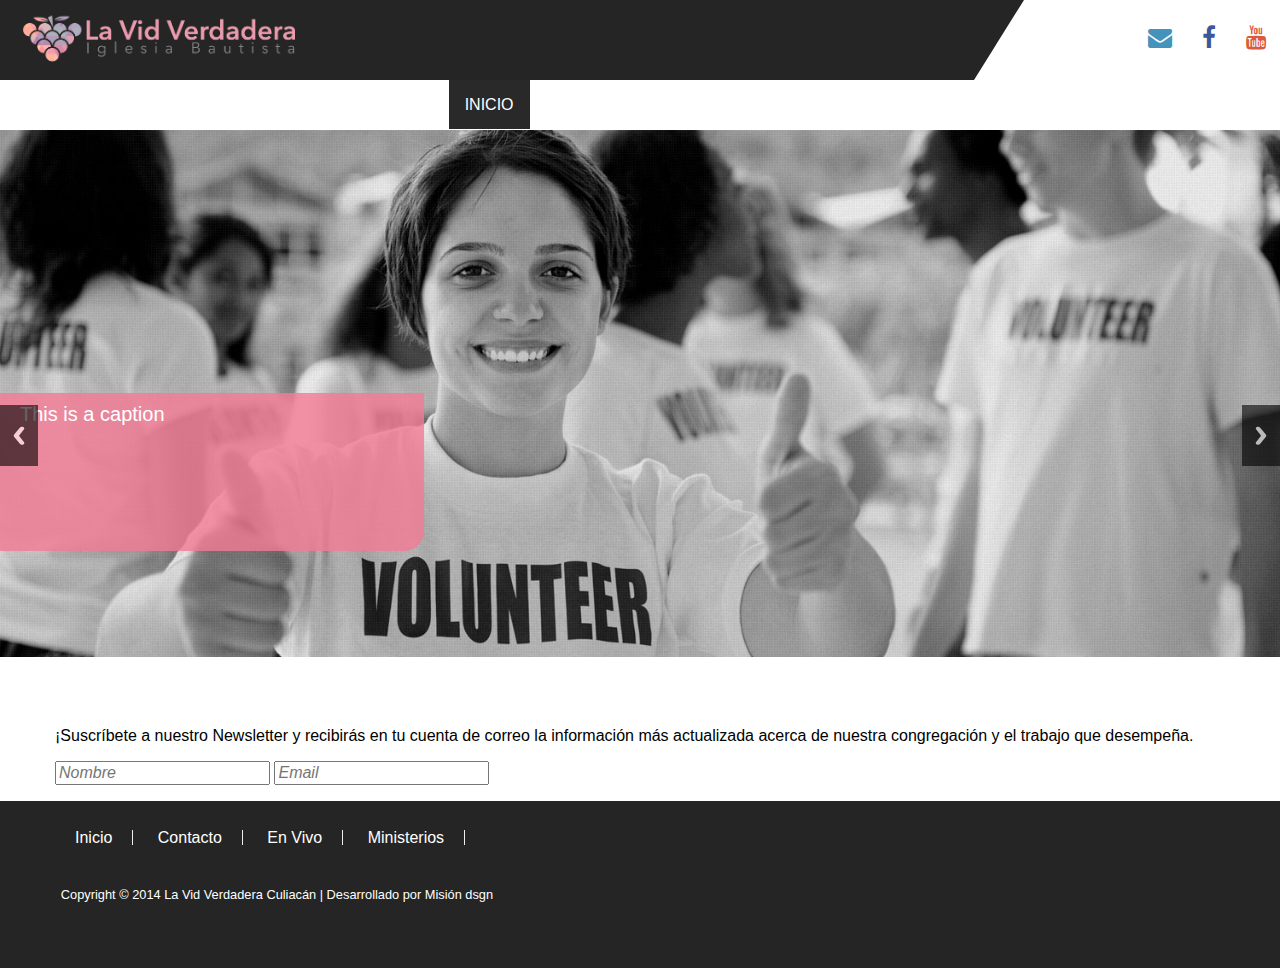
<file: index.html>
<html>
<head lang="es">
	<meta charset="utf-8" />
	<title>La Vid Verdadera Culiacán</title>
	<meta name="viewport" content="width=device-width, initial-scale=1, user-scalable=no"
	<link rel="shortcut icon" href="img/favicon.ico" />
	<link rel="stylesheet" href="css/normalize.css" />
	<link rel="stylesheet" type="text/css" href="css/estilo2015.css">
	<link href="//netdna.bootstrapcdn.com/font-awesome/4.0.3/css/font-awesome.css" rel="stylesheet">
	<link rel="stylesheet" href="css/font-awesome/css/font-awesome.min.css">
	<script src="http://ajax.googleapis.com/ajax/libs/jquery/1.8.3/jquery.min.js"></script>
  	<script src="js/responsiveslides.min.js"></script>
  	<script>
    	$(function () { 

      	$("#slider4").responsiveSlides({
        	auto: true,
        	pager: false,
        	nav: true,
        	speed: 700,
        	namespace: "callbacks",
        	before: function () {
          	$('.events').append("<li>before event fired.</li>");
        	},
        	after: function () {
          	$('.events').append("<li>after event fired.</li>");
        	}
      	});

    	});
  </script>
</head>
<body>
	<header>
		<section id="logo">
			<a href="#"><img src="img/logo.png"></a>
		</section>
		<section id="redes_header">
			<section id="contenedor_redes">
				<a href="#"><i class="fa fa-envelope correo"></i><span></span></a>
      			<a href="#"><i class="fa fa-facebook facebook"></i><span></span></a>
      			<a href="#"><i class="fa fa-youtube youtube"></i><span></span></a>
      		</section>
		</section>
	</header>
	<nav>
		<ul>
			<li><a href="index.html" class="activo">INICIO</a></li>
			<li><a href="contacto.html">CONTATO</a></li>
			<li><a href="#">EN VIVO</a></li>
			<li><a href="#">MINISTERIOS</a></li>
		</ul>
	</nav>
	<section id="slide">
		<div class="callbacks_container">
      		<ul class="rslides" id="slider4">
        		<li>
          			<img src="img/1.jpg" alt="">
					<p class="caption">This is a caption</p>
        		</li>
       			<li>
          			<img src="img/2.jpg" alt="">
          			<p class="caption">This is another caption</p>
        		</li>
        		<li>
          			<img src="img/3.jpg" alt="">
          			<p class="caption">The third caption</p>
        		</li>
        		<li>
        			<img src="img/4.jpg" alt="">
					<p class="caption">En otras noticias</p>
				</li>
      		</ul>
    	</div>
	</section>
	<section id="suscribete" class="contenido">
		<h3>NewsLetter</h3>
		<p>¡Suscríbete a nuestro Newsletter y recibirás en tu cuenta de correo la información más actualizada acerca de nuestra congregación y el trabajo que desempeña.</p>
		<form action="">
			 <input name="nombre" id="" type="text" class="" placeholder="Nombre"/>
			 <input name="email"  id="" type="text" class="" placeholder="Email"/>
		</form>
	</section>
	<footer>
		<section id="footer_nav">
			<section class="contenido">
				<ul>
					<li><a href="index.html">Inicio</a></li>
					<li><a href="contacto.html">Contacto</a></li>
					<li><a href="#">En Vivo</a></li>
					<li><a href="#">Ministerios</a></li>
				</ul>
				<p class="copyright">Copyright © 2014 La Vid Verdadera Culiacán | Desarrollado por <a href="#">Misión dsgn</a></p>
			</section>
		</section>
	</footer>

</body>
</html>
</file>
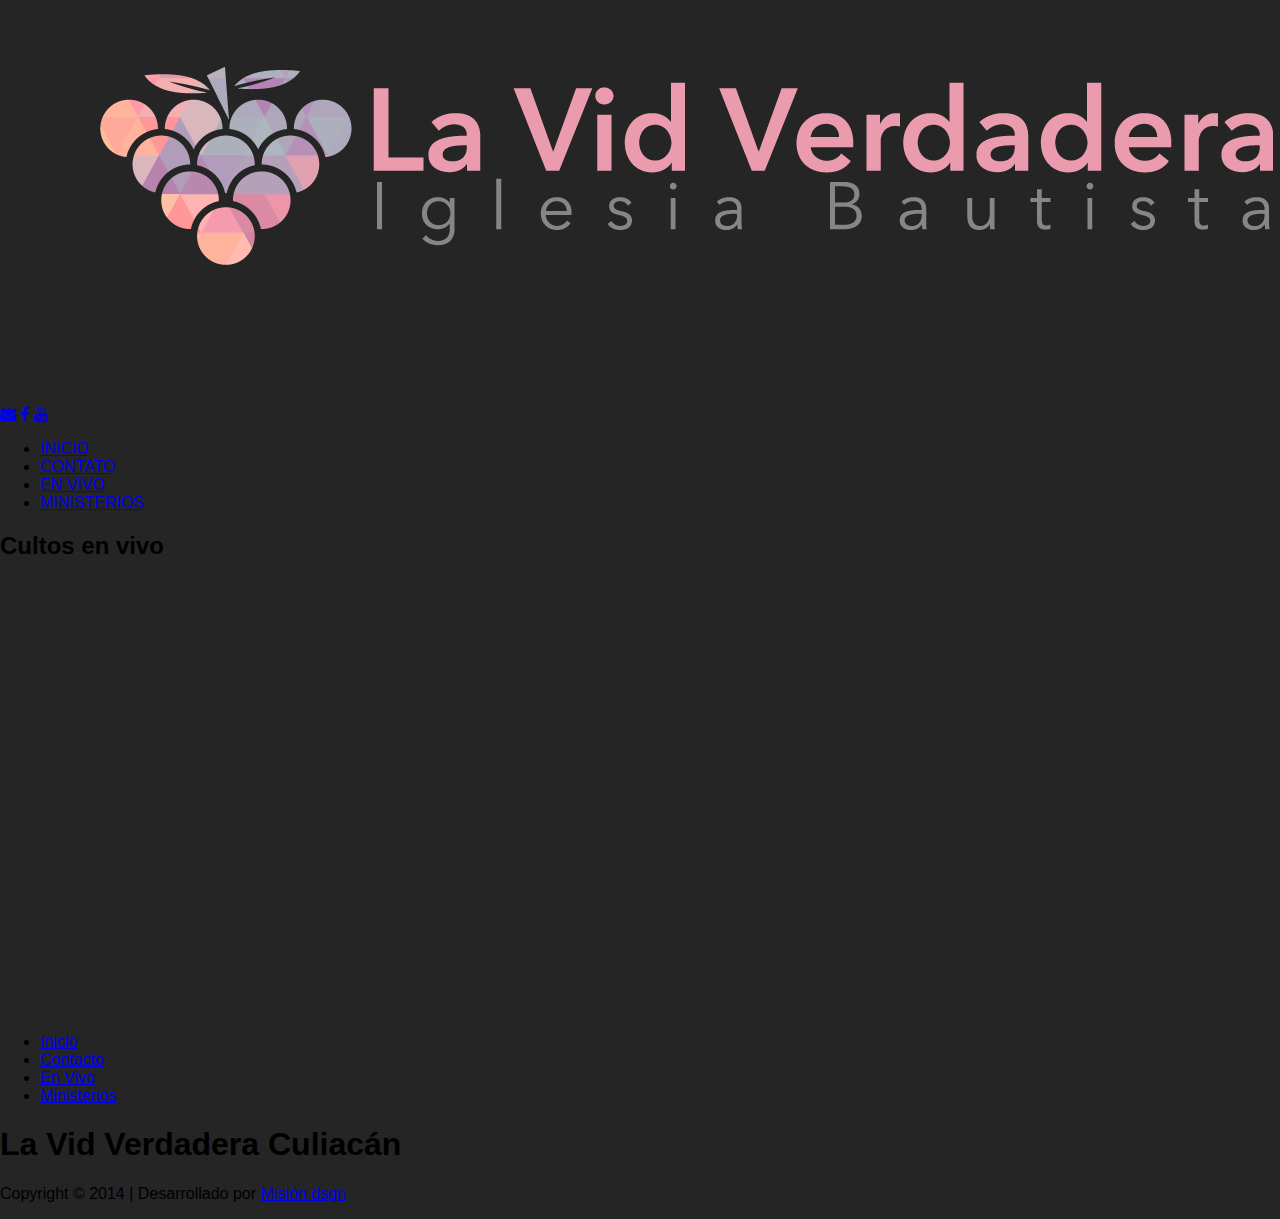
<file: live.html>
<html>
<head lang="es">
	<meta charset="utf-8" />
	<title>La Vid Verdadera Culiacán</title>
	<meta name="viewport" content="width=device-width, initial-scale=1, user-scalable=no"
	<link rel="shortcut icon" href="img/favicon.ico" />
	<link rel="stylesheet" href="css/normalize.css" />
	<link rel="stylesheet" type="text/css" href="css/live.css">
	<link href='http://fonts.googleapis.com/css?family=Open+Sans' rel='stylesheet' type='text/css'>
	<link href="//netdna.bootstrapcdn.com/font-awesome/4.0.3/css/font-awesome.css" rel="stylesheet">
	<link rel="stylesheet" href="css/font-awesome/css/font-awesome.min.css">
	<script src="http://ajax.googleapis.com/ajax/libs/jquery/1.8.3/jquery.min.js"></script>
</head>
<body>
	<header>
		<section id="logo">
			<a href="#"><img src="img/logo.png"></a>
		</section>
		<section id="redes_header">
			<section id="contenedor_redes">
				<a href="#"><i class="fa fa-envelope correo"></i><span></span></a>
      			<a href="#"><i class="fa fa-facebook facebook"></i><span></span></a>
      			<a href="#"><i class="fa fa-youtube youtube"></i><span></span></a>
      		</section>
		</section>
	</header>
	<nav>
		<ul>
			<li><a href="index">INICIO</a></li>
			<li><a href="contacto">CONTATO</a></li>
			<li><a href="live" class="activo">EN VIVO</a></li>
			<li><a href="#">MINISTERIOS</a></li>
		</ul>
	</nav>
	<section class="contenido">
			<section id="section_header">
				<h2>Cultos en vivo</h2>
			</section>
			<section id="reproductor_live">
				<iframe src="//www.ustream.tv/embed/12550894?wmode=direct&ub=e166b7&lc=e166b7&oc=ffffff&uc=ffffff" style="border: 0 none transparent;" frameborder="no" width="720" height="437"></iframe><br />
			</section>
	</section>
		<footer>
			<section id="footer_nav">
				<section class="contenido">
					<ul>
						<li><a href="index">Inicio</a></li>
						<li><a href="contacto">Contacto</a></li>
						<li><a href="#">En Vivo</a></li>
						<li><a href="#">Ministerios</a></li>
					</ul>
				<section id="copyright">
					<h1>La Vid Verdadera Culiacán</h1><p class="copyright">Copyright © 2014 | Desarrollado por <a href="#">Misión dsgn</a></p>
				</section>
				</section>
			</section>
		</footer>
<script type="text/javascript" src="http://code.jquery.com/jquery-1.10.2.min.js"></script>
<script type="text/javascript" src="js/script.js"></script>
</body>
</html>
</file>
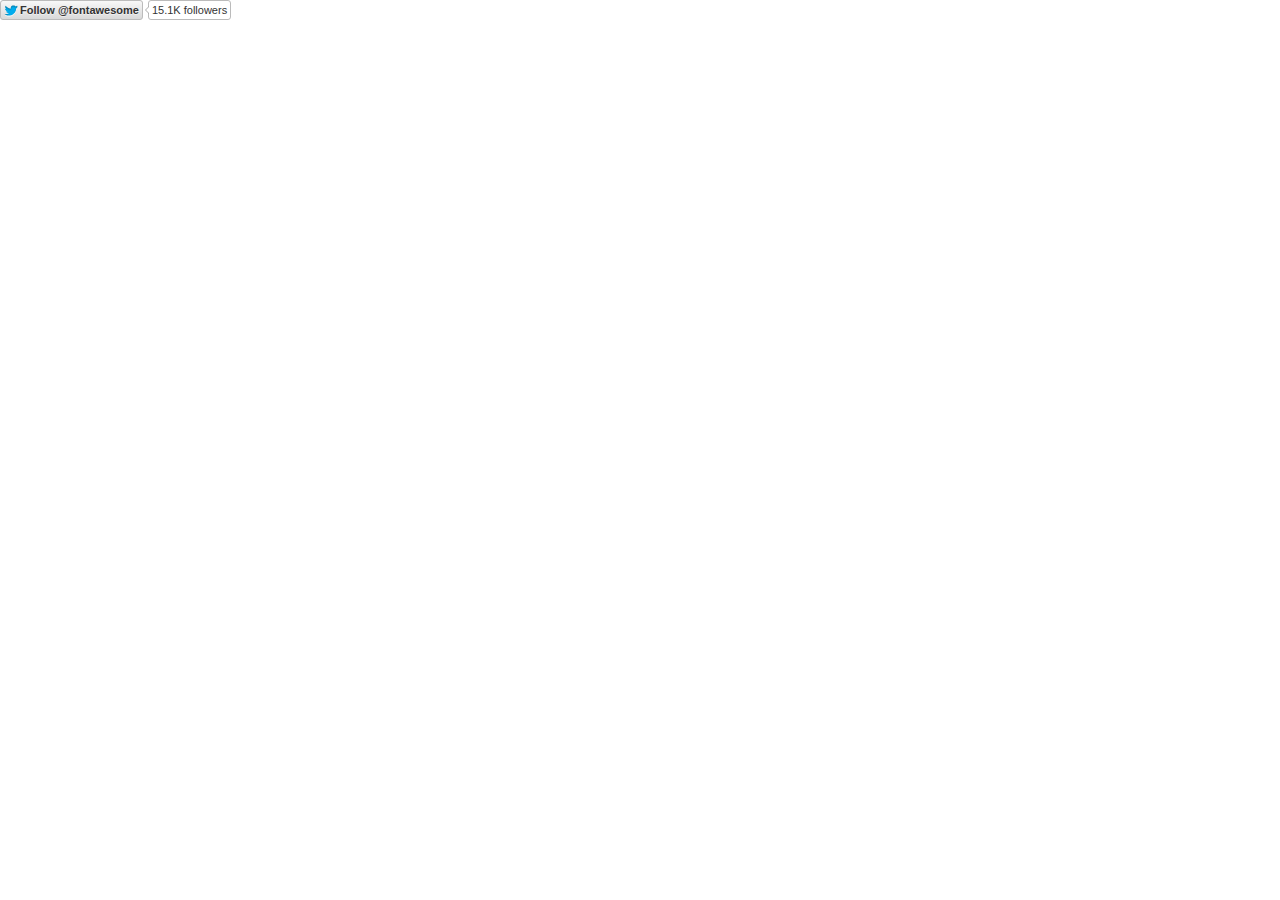
<file: iconos/Font Awesome Icons_files/follow_button.1410542722.html>
<!DOCTYPE html>
<!-- saved from url=(0178)http://platform.twitter.com/widgets/follow_button.1410542722.html#_=1410904092939&id=twitter-widget-1&lang=en&screen_name=fontawesome&show_count=true&show_screen_name=true&size=m -->
<html data-scribe="page:button" lang="en" class=" en"><head><meta http-equiv="Content-Type" content="text/html; charset=UTF-8"><meta charset="utf-8"><title>Twitter Follow Button</title><!--<base target="_blank">--><base href="." target="_blank"><link rel="dns-prefetch" href="http://twitter.com/"><link rel="profile" href="http://microformats.org/profile/hcard"><style type="text/css">html{margin:0;padding:0;font:normal normal normal 11px/18px 'Helvetica Neue',Arial,sans-serif;color:#333;-webkit-user-select:none;-ms-user-select:none;-moz-user-select:none;user-select:none;}body{margin:0;padding:0;background:transparent;visibility:hidden;}a{outline:none;text-decoration:none;}body.ready{visibility:visible;}body.rtl{direction:rtl;}#widget{white-space:nowrap;overflow:hidden;text-align:left;}.rtl #widget{text-align:right;}.btn-o,.count-o,.btn,.btn .label,#count{display:inline-block;vertical-align:top;zoom:1;*display:inline;}.right #widget{text-align:right;}.left #widget{text-align:left;}.btn-o{max-width:100%;}.btn{position:relative;background-color:#eee;background-image:-webkit-linear-gradient(#fff,#dedede);background-image:linear-gradient(#fff,#dedede);border:#ccc solid 1px;border-radius:3px;color:#333;font-weight:bold;text-shadow:0 1px 0 rgba(255,255,255,.5);cursor:pointer;height:18px;max-width:98%;overflow:hidden;}.btn:focus,.btn:hover,.btn:active{border-color:#bbb;background-color:#d9d9d9;background-image:-webkit-linear-gradient(#f8f8f8,#d9d9d9);background-image:linear-gradient(#f8f8f8,#d9d9d9);box-shadow:none;}.btn:active{background-color:#efefef;box-shadow:inset 0 3px 5px rgba(0,0,0,0.1);}.xl .btn:active{box-shadow:inset 0 3px 7px rgba(0,0,0,0.1);}.btn i{position:absolute;top:50%;left:2px;margin-top:-5px;width:16px;height:13px;background:transparent url(/widgets/images/btn.27237bab4db188ca749164efd38861b0.png) 0 0 no-repeat;background-image:url([data-uri]);*background-image:url(/widgets/images/btn.27237bab4db188ca749164efd38861b0.png);}.btn .label{padding:0 3px 0 19px;white-space:nowrap;}.btn .label b{font-weight:bold;white-space:nowrap;}.rtl .btn .label{padding:0 19px 0 3px;}.rtl .btn i{left:auto;right:2px;}.rtl .btn .label b{display:inline-block;direction:ltr;}.xl{font-size:13px;line-height:26px;}.xl .btn{border-radius:4px;height:26px;}.xl .btn i{background-position:-24px 0;width:21px;height:16px;left:4px;margin-top:-6px;}.xl .btn .label{padding:0 7px 0 29px;}.xl .rtl .btn .label{padding:0 29px 0 7px;}.xl .rtl .btn i{left:auto;right:6px;}@media(-webkit-min-device-pixel-ratio:1.5),(min-resolution:144dpi){.btn i{background-image:url([data-uri]);background-size:45px 40px;margin-top:-6px;}.xl .btn i{margin-top:-7px;left:4px;}.xl .rtl .btn i{left:auto;right:3px;}.xl .btn .label{top:-1.5px;}}.aria{position:absolute;left:-999em;}.rtl .aria{left:auto;right:-999em;}.following .btn{color:#888;background:#eee;border:#ccc solid 1px;}.following .btn:active,.following .btn:hover{border:#bbb solid 1px;}.following .btn i{background-position:0 -20px;}.xl .following .btn i{background-position:-25px -25px;}.btn:focus,.following .btn:focus{border-color:#0089CB;}.count-o{position:relative;background:#fff;border:#bbb solid 1px;border-radius:3px;visibility:hidden;min-height:18px;min-width:15px;}#count{white-space:nowrap;text-align:center;color:#333;}#count:hover,#count:focus{color:#333;text-decoration:underline;}.ncount .count-o{display:none;}.count-ready .count-o{visibility:visible;}.count-o i,.count-o u{position:absolute;zoom:1;line-height:0;width:0;height:0;left:0;top:50%;margin:-4px 0 0 -4px;border:4px transparent solid;border-right-color:#aaa;border-left:0;}.count-o u{margin-left:-3px;border-right-color:#fff;}.rtl .count-o i,.rtl .count-o u{left:auto;right:0;margin:-4px -4px 0 0;border:4px transparent solid;border-left-color:#aaa;border-right:0;}.rtl .count-o u{margin-right:-3px;border-left-color:#fff;}.following .count-o i{border-right-color:#bbb;}.following.rtl .count-o i{border-left-color:#bbb;}.following .count-o{background:#f9f9f9;border-color:#ccc;}.following #count{color:#666;}.hcount .count-o{margin:0 0 0 5px;}.hcount.rtl .count-o{margin:0 5px 0 0;}.hcount #count{padding:0 3px;}.xl .count-o{border-radius:4px;margin:0 0 0 6px;}.xl .rtl .count-o{margin:0 6px 0 0;}.xl .count-o i,.xl .count-o u{margin:-5px 0 0 -5px;border-width:5px 5px 5px 0;}.xl .count-o u{margin-left:-4px;}.xl .rtl .count-o i,.xl .rtl .count-o u{margin:-5px -5px 0 0;border-width:5px 0 5px 5px;}.xl .rtl .count-o u{margin-right:-4px;}.xl #count{padding:0 5px;*line-height:26px;}.vcount #widget{width:100%;padding-bottom:5px;}.vcount .btn-o{position:absolute;margin-top:42px;left:0;right:0;width:100%;}.vcount .btn{display:block;margin:0 auto;}.vcount .count-o{display:block;padding:0 5px;}.vcount .count-o i,.rtl.vcount .count-o i,.vcount .count-o u,.rtl.vcount .count-o u{line-height:0;top:auto;left:50%;bottom:0;right:auto;margin:0 0 -4px -4px;border:4px transparent solid;_border-color:pink;border-top-color:#aaa;border-bottom:0;}.rtl.vcount .count-o u,.vcount .count-o u{margin-bottom:-3px;border-top-color:#fff;}.vcount #count{font-size:16px;width:100%;height:34px;line-height:34px;}@media(min-width:0){.btn,.hcount .count-o{-moz-box-sizing:border-box;-webkit-box-sizing:border-box;box-sizing:border-box;height:20px;max-width:100%;}.xl .btn,.xl .hcount .count-o{height:28px;}}</style><!--[if IE 9]><style type="text/css">.btn{-ms-filter:"progid:DXImageTransform.Microsoft.gradient(startColorstr='#ffffff',endColorstr='#dedede')";}.btn:hover,.btn:focus,.btn:active{-ms-filter:"progid:DXImageTransform.Microsoft.gradient(startColorstr='#f8f8f8',endColorstr='#d9d9d9')";}.btn,.xl .btn{border-radius:0;}</style><![endif]--></head><body data-scribe="section:follow" class=" ltr ready hcount count-ready"><div id="widget"><div class="btn-o" contextmenu="menu" data-scribe="component:button"><a id="follow-button" class="btn" title="Follow Font Awesome (@fontawesome) on Twitter" href="https://twitter.com/intent/follow?original_referer=http%3A%2F%2Ffortawesome.github.io%2FFont-Awesome%2Ficons%2F&region=follow_link&screen_name=fontawesome&tw_p=followbutton&variant=2.0"><i></i><span class="label" id="l">Follow <b>@fontawesome</b></span></a></div><div class="count-o" id="c" data-scribe="component:count"><i></i><u></u><a id="count" class="note" href="https://twitter.com/intent/user?original_referer=http%3A%2F%2Ffortawesome.github.io%2FFont-Awesome%2Ficons%2F&region=count_link&screen_name=fontawesome&tw_p=followbutton&variant=2.0">15.1K followers</a></div></div><div style="display:none"><menu type="context" id="menu" data-scribe="component:contextmenu"><menuitem id="m-follow" label="Follow user"></menuitem><menuitem id="m-profile" label="View user on Twitter"></menuitem><menuitem id="m-tweet" label="Send Tweet to user"></menuitem></menu></div><script type="text/javascript" charset="utf-8">document.domain = 'twitter.com';</script><script type="text/javascript">window.twttr=window.twttr||{};var i18n={ar:{"%{followers_count} followers":"عدد المتابعين %{followers_count}","%{name} on Twitter":"%{name} في تويتر",",":"،","100K+":"+100 ألف","10M+":"+10 مليون","10k unit":"10 آلاف وحدة",Follow:"تابِع","Follow %{name} on Twitter":"تابِع %{name} على تويتر","Follow %{screen_name}":"تابِع %{screen_name}",K:"ألف",M:"م","This page has been shared %{tweets} times. View these Tweets.":"تمت مشاركة هذه الصفحة %{tweets} مرة. شاهد هذه التغريدات.",Tweet:"غرِّد","Tweet %{hashtag}":"غرِّد %{hashtag}","Tweet to %{name}":"غرِّد لـ %{name}","You are following %{name} on Twitter":"أنت تتابِع %{name} في تويتر",ltr:"rtl"},bn:{"Follow %{screen_name}":"%{screen_name}-কে অনুসরণ করুন"},cs:{"Follow %{screen_name}":"Sledovat uživatele %{screen_name}"},da:{"%{followers_count} followers":"%{followers_count} følgere","%{name} on Twitter":"%{name} på Twitter",",":".",".":",","10k unit":"10k enhed",Follow:"Følg","Follow %{name} on Twitter":"Følg %{name} på Twitter","Follow %{screen_name}":"Følg %{screen_name}","This page has been shared %{tweets} times. View these Tweets.":"Denne side er blevet delt %{tweets} gange. Vis disse tweets.","Tweet to %{name}":"Tweet til %{name}","You are following %{name} on Twitter":"Du følger %{name} på Twitter"},de:{"%{followers_count} followers":"%{followers_count} Follower","%{name} on Twitter":"%{name} auf Twitter","100K+":"100Tsd+","10k unit":"10tsd-Einheit",Follow:"Folgen","Follow %{name} on Twitter":"Folge %{name} auf Twitter.","Follow %{screen_name}":"%{screen_name} folgen",K:"Tsd","This page has been shared %{tweets} times. View these Tweets.":"Diese Seite wurde bisher %{tweets} mal geteilt. Diese Tweets anzeigen.",Tweet:"Twittern","Tweet to %{name}":"Tweet an %{name}","You are following %{name} on Twitter":"Du folgst %{name} auf Twitter."},es:{"%{followers_count} followers":"%{followers_count} seguidores","%{name} on Twitter":"%{name} en Twitter","10k unit":"unidad de 10 mil",Follow:"Seguir","Follow %{name} on Twitter":"Sigue a %{name} en Twitter","Follow %{screen_name}":"Seguir a %{screen_name}","This page has been shared %{tweets} times. View these Tweets.":"Esta página ha sido compartida %{tweets} veces. Ver estos Tweets.",Tweet:"Twittear","Tweet %{hashtag}":"Twittear %{hashtag}","Tweet to %{name}":"Twittear a %{name}","You are following %{name} on Twitter":"Estás siguiendo a %{name} en Twitter"},fa:{"%{followers_count} followers":"%{followers_count} دنبال‌کننده","%{name} on Twitter":"%{name} در توییتر",",":"،","100K+":">۱۰۰هزار","10M+":"۱۰میلیون+","10k unit":"۱۰هزار واحد",Follow:"دنبال کردن","Follow %{name} on Twitter":"%{name} را در توییتر دنبال کنید","Follow %{screen_name}":"دنبال کردن %{screen_name}",K:"هزار",M:"میلیون","This page has been shared %{tweets} times. View these Tweets.":"این صفحه %{tweets} بار به اشتراک گذاشته شده‌است. این توییت‌ها را ببینید.",Tweet:"توییت","Tweet %{hashtag}":"توییت کردن %{hashtag}","Tweet to %{name}":"به %{name} توییت کنید","You are following %{name} on Twitter":"شما %{name} را در توییتر دنبال می‌کنید",ltr:"rtl"},fi:{"%{followers_count} followers":"%{followers_count} seuraajaa","%{name} on Twitter":"%{name} Twitterissä","100K+":"100 000+","10M+":"10+ milj.","10k unit":"10 000 yksikköä",Follow:"Seuraa","Follow %{name} on Twitter":"Seuraa käyttäjää %{name} Twitterissä","Follow %{screen_name}":"Seuraa käyttäjää %{screen_name}",K:"tuhatta",M:"milj.","This page has been shared %{tweets} times. View these Tweets.":"Tämä sivu on jaettu %{tweets} kertaa. Näytä nämä twiitit.",Tweet:"Twiittaa","Tweet %{hashtag}":"Twiittaa %{hashtag}","Tweet to %{name}":"Twiittaa käyttäjälle %{name}","You are following %{name} on Twitter":"Seuraat käyttäjää %{name} Twitterissä"},fil:{"%{followers_count} followers":"%{followers_count} mga tagasunod","%{name} on Twitter":"%{name} sa Twitter","10k unit":"10k yunit",Follow:"Sundan","Follow %{name} on Twitter":"Sundan si %{name} sa Twitter","Follow %{screen_name}":"Sundan si %{screen_name}","This page has been shared %{tweets} times. View these Tweets.":"Ang pahinang ito ay ibinahagi nang %{tweets} beses. Tingnan ang mga Tweet na ito.",Tweet:"I-tweet","Tweet %{hashtag}":"I-tweet ang %{hashtag}","Tweet to %{name}":"Mag-Tweet kay %{name}","You are following %{name} on Twitter":"Sinusundan mo si %{name} sa Twitter"},fr:{"%{followers_count} followers":"%{followers_count} abonnés","%{name} on Twitter":"%{name} sur Twitter",",":" ",".":",","10k unit":"unité de 10k",Follow:"Suivre","Follow %{name} on Twitter":"Suivre %{name} sur Twitter","Follow %{screen_name}":"Suivre %{screen_name}","This page has been shared %{tweets} times. View these Tweets.":"Cette page a été partagée %{tweets} fois. Voir ces Tweets.",Tweet:"Tweeter","Tweet %{hashtag}":"Tweeter %{hashtag}","Tweet to %{name}":"Tweeter à %{name}","You are following %{name} on Twitter":"Vous suivez %{name} sur Twitter"},he:{"%{followers_count} followers":"%{followers_count} עוקבים","%{name} on Twitter":"%{name} בטוויטר","100K+":"מאות אלפים","10M+":"עשרות מיליונים","10k unit":"עשרות אלפים",Follow:"מעקב","Follow %{name} on Twitter":"עקבו אחרי %{name} בטוויטר","Follow %{screen_name}":"לעקוב אחר %{screen_name}",K:"אלף",M:"מיליון","This page has been shared %{tweets} times. View these Tweets.":"העמוד הזה שותף %{tweets} פעמים. צפייה בציוצים האלה.",Tweet:"ציוץ","Tweet %{hashtag}":"צייצו %{hashtag}","Tweet to %{name}":"ציוץ אל %{name}","You are following %{name} on Twitter":"%{name} ברשימת המעקב שלך בטוויטר",ltr:"rtl"},hi:{"%{followers_count} followers":"%{followers_count} फ़ॉलोअर्स","%{name} on Twitter":"ट्विटर पर %{name} ","100K+":"1 लाख से अधिक","10M+":"1 करोड़ से अधिक","10k unit":"10 हजार इकाईयां",Follow:"फ़ॉलो","Follow %{name} on Twitter":"%{name} को ट्विटर पर फ़ॉलो करें","Follow %{screen_name}":"%{screen_name} को फ़ॉलो करें",K:"हजार",M:"मिलियन","This page has been shared %{tweets} times. View these Tweets.":"यह पेज %{tweets} बार साझा किया गया है. यह ट्वीट देखें.",Tweet:"ट्वीट","Tweet %{hashtag}":"ट्वीट %{hashtag}","Tweet to %{name}":"%{name} के प्रति ट्वीट करें","You are following %{name} on Twitter":"आप ट्विटर पर %{name} को फ़ॉलो कर रहे हैं",ltr:"Itr"},hu:{"%{followers_count} followers":"%{followers_count} követő","%{name} on Twitter":"%{name} a Twitteren","100K+":"100E+","10k unit":"10E+",Follow:"Követés","Follow %{name} on Twitter":"Kövesd őt a Twitteren: %{name}!","Follow %{screen_name}":"%{screen_name} követése",K:"E","This page has been shared %{tweets} times. View these Tweets.":"Ezt az oldalt %{tweets} alkalommal osztották meg. Nézd meg ezeket a tweeteket! ","Tweet %{hashtag}":"%{hashtag} tweetelése","Tweet to %{name}":"Tweet küldése neki: %{name}","You are following %{name} on Twitter":"Követed őt a Twitteren: %{name}"},id:{"%{followers_count} followers":"%{followers_count} pengikut","%{name} on Twitter":"%{name} di Twitter",",":".",".":",","100K+":"100 ribu+","10M+":"10 juta+","10k unit":"10 ribu unit",Follow:"Ikuti","Follow %{name} on Twitter":"Ikuti %{name} di Twitter","Follow %{screen_name}":"Ikuti %{screen_name}",K:"&nbsp;ribu",M:"&nbsp;juta","This page has been shared %{tweets} times. View these Tweets.":"Halaman ini telah disebarkan %{tweets} kali. Lihat Tweet ini.","Tweet to %{name}":"Tweet ke %{name}","You are following %{name} on Twitter":"Anda mengikuti %{name} di Twitter"},it:{"%{followers_count} followers":"%{followers_count} follower","%{name} on Twitter":"%{name} su Twitter",",":".",".":",","10k unit":"10k unità",Follow:"Segui","Follow %{name} on Twitter":"Segui %{name} su Twitter","Follow %{screen_name}":"Segui %{screen_name}","This page has been shared %{tweets} times. View these Tweets.":"Questa pagina è stata condivisa %{tweets} volte. Visualizza questi Tweet.","Tweet %{hashtag}":"Twitta %{hashtag}","Tweet to %{name}":"Twitta a %{name}","You are following %{name} on Twitter":"Stai seguendo %{name} su Twitter"},ja:{"%{followers_count} followers":"%{followers_count}人のフォロワー","%{name} on Twitter":"%{name}さんはTwitterを使っています","100K+":"100K以上","10M+":"1000万以上","10k unit":"万",Follow:"フォローする","Follow %{name} on Twitter":"Twitterで%{name}さんをフォローしましょう","Follow %{screen_name}":"%{screen_name}さんをフォロー","This page has been shared %{tweets} times. View these Tweets.":"このページは%{tweets}回共有されました。これらのツイートを見る。 ",Tweet:"ツイート","Tweet %{hashtag}":"%{hashtag} をツイートする","Tweet to %{name}":"%{name}さんへツイートする","You are following %{name} on Twitter":"Twitterで%{name}さんをフォローしています",ltr:"左横書き"},ko:{"%{followers_count} followers":"%{followers_count}명의 팔로워","%{name} on Twitter":"트위터에서 %{name} 님","100K+":"100만 이상","10M+":"1000만 이상","10k unit":"만 단위",Follow:"팔로우","Follow %{name} on Twitter":"트위터에서 %{name} 님 팔로우하기","Follow %{screen_name}":"%{screen_name} 님 팔로우하기",K:"천",M:"백만","This page has been shared %{tweets} times. View these Tweets.":"이 페이지는 %{tweets}번 공유되었습니다. 해당 트윗들 보기.",Tweet:"트윗","Tweet %{hashtag}":"%{hashtag} 관련 트윗하기","Tweet to %{name}":"%{name} 님에게 트윗하기","You are following %{name} on Twitter":"트위터에서 %{name}님을 팔로우 중입니다.",ltr:"Itr"},msa:{"%{followers_count} followers":"%{followers_count} pengikut","%{name} on Twitter":"%{name} di Twitter","100K+":"100 ribu+","10M+":"10 juta+","10k unit":"10 ribu unit",Follow:"Ikut","Follow %{name} on Twitter":"Ikuti %{name} di Twitter","Follow %{screen_name}":"Ikut %{screen_name}",K:"ribu",M:"juta","This page has been shared %{tweets} times. View these Tweets.":"Halaman ini telah dikongsi sebanyak %{tweets} kali. Lihat Tweet-tweet ini.","Tweet to %{name}":"Tweet kepada %{name}","You are following %{name} on Twitter":"Anda mengikuti %{name} di Twitter"},nl:{"%{followers_count} followers":"%{followers_count} volgers","%{name} on Twitter":"%{name} op Twitter",",":".",".":",","100K+":"100k+","10M+":"10 mln.+","10k unit":"10k-eenheid",Follow:"Volgen","Follow %{name} on Twitter":"%{name} volgen op Twitter","Follow %{screen_name}":"%{screen_name} volgen",K:"k",M:" mln.","This page has been shared %{tweets} times. View these Tweets.":"Deze pagina is %{tweets} keer gedeeld. Deze tweets weergeven.",Tweet:"Tweeten","Tweet %{hashtag}":"%{hashtag} tweeten","Tweet to %{name}":"Tweeten naar %{name}","You are following %{name} on Twitter":"Je volgt %{name} op Twitter",ltr:"Itr"},no:{"%{followers_count} followers":"%{followers_count} følgere","%{name} on Twitter":"%{name} på Twitter","100K+":"100 K+","10M+":"10 M+","10k unit":"10-K-enhet",Follow:"Følg","Follow %{name} on Twitter":"Følg %{name} på Twitter","Follow %{screen_name}":"Følg %{screen_name}","This page has been shared %{tweets} times. View these Tweets.":"Denne siden er delt %{tweets} ganger. Vis tweetene.","Tweet to %{name}":"Send en tweet til %{name}","You are following %{name} on Twitter":"Du følger %{name} på Twitter"},pl:{"%{followers_count} followers":"%{followers_count} obserwujących","%{name} on Twitter":"%{name} na Twitterze","100K+":"100 tys.+","10M+":"10 mln+","10k unit":"10 tys.",Follow:"Obserwuj","Follow %{name} on Twitter":"Obserwuj %{name} na Twitterze","Follow %{screen_name}":"Obserwuj %{screen_name}",K:"tys.",M:"mln","This page has been shared %{tweets} times. View these Tweets.":"Ta strona została udostępniona %{tweets} razy. Zobacz te tweety.",Tweet:"Tweetnij","Tweet %{hashtag}":"Tweetnij %{hashtag}","Tweet to %{name}":"Tweetnij do %{name}","You are following %{name} on Twitter":"Obserwujesz %{name} na Twitterze"},pt:{"%{followers_count} followers":"%{followers_count} seguidores","%{name} on Twitter":"%{name} no Twitter",",":".","100K+":"+100 mil","10M+":"+10 milhões","10k unit":"10 mil unidades",Follow:"Seguir","Follow %{name} on Twitter":"Siga %{name} no Twitter","Follow %{screen_name}":"Seguir %{screen_name}",K:"Mil","This page has been shared %{tweets} times. View these Tweets.":"Esta página foi compartilhada %{tweets} vezes. Veja todos os Tweets.",Tweet:"Tweetar","Tweet %{hashtag}":"Tweetar %{hashtag}","Tweet to %{name}":"Tweetar para %{name}","You are following %{name} on Twitter":"Você está seguindo %{name} no Twitter"},ro:{"Follow %{screen_name}":"Urmăreşte pe %{screen_name}"},ru:{"%{followers_count} followers":"Читатели: %{followers_count} ","%{name} on Twitter":"%{name} в Твиттере",",":" ",".":",","100K+":"100 тыс.+","10M+":"10 млн.+","10k unit":"блок 10k",Follow:"Читать","Follow %{name} on Twitter":"Читать %{name} в Твиттере ","Follow %{screen_name}":"Читать %{screen_name}",K:"тыс.",M:"млн.","This page has been shared %{tweets} times. View these Tweets.":"Этой страницей поделились %{tweets} раз(а). Показать твиты.",Tweet:"Твитнуть","Tweet %{hashtag}":"Твитнуть %{hashtag}","Tweet to %{name}":"Твитнуть %{name}","You are following %{name} on Twitter":"Вы читаете %{name} в Твиттере"},sv:{"%{followers_count} followers":"%{followers_count} följare","%{name} on Twitter":"%{name} på Twitter","10k unit":"10k",Follow:"Följ","Follow %{name} on Twitter":"Följ %{name} på Twitter","Follow %{screen_name}":"Följ %{screen_name}","This page has been shared %{tweets} times. View these Tweets.":"Den här sidan har delats %{tweets} gånger. Visa dessa tweets.",Tweet:"Tweeta","Tweet %{hashtag}":"Tweeta %{hashtag}","Tweet to %{name}":"Tweeta till %{name}","You are following %{name} on Twitter":"Du följer %{name} på Twitter"},th:{"%{followers_count} followers":"%{followers_count} ผู้ติดตาม","%{name} on Twitter":"%{name} บนทวิตเตอร์","100K+":"100พัน+","10M+":"10ล้าน+","10k unit":"หน่วย 10พัน",Follow:"ติดตาม","Follow %{name} on Twitter":"ติดตาม %{name} บนทวิตเตอร์","Follow %{screen_name}":"ติดตาม %{screen_name}",M:"ล้าน","This page has been shared %{tweets} times. View these Tweets.":"หน้านี้ได้ถูกแบ่งปันแล้ว %{tweets} ครั้ง ดูทวีตเหล่านี้",Tweet:"ทวีต","Tweet %{hashtag}":"ทวีต %{hashtag}","Tweet to %{name}":"ทวีตถึง %{name}","You are following %{name} on Twitter":"คุณกําลังติดตาม %{name} บนทวิตเตอร์"},tr:{"%{followers_count} followers":"%{followers_count} takipçi","%{name} on Twitter":"Twitter'da %{name}","100K+":"+100 bin","10M+":"+10 milyon","10k unit":"10 bin birim",Follow:"Takip et","Follow %{name} on Twitter":"%{name} adlı kişiyi Twitter'da takip et","Follow %{screen_name}":"Takip et: %{screen_name}",K:"bin",M:"milyon","This page has been shared %{tweets} times. View these Tweets.":"Bu sayfa %{tweets} defa paylaşıldı. Tweetleri görüntüle.",Tweet:"Tweetle","Tweet %{hashtag}":"Tweetle: %{hashtag}","Tweet to %{name}":"Tweetle: %{name}","You are following %{name} on Twitter":"Twitter'da %{name} adlı kişiyi takip ediyorsun"},uk:{"Follow %{screen_name}":"Читати %{screen_name}",ltr:"зліва направо"},ur:{"%{followers_count} followers":"%{followers_count} فالورز","%{name} on Twitter":"%{name} ٹوئٹر پر",",":"،",".":"۔","100K+":"ایک لاکھ سے زیادہ","10M+":"دس ملین سے زیادہ","10k unit":"دس ہزار یونٹ",Follow:"فالو کریں","Follow %{name} on Twitter":"%{name} کو ٹوئٹر پر فالو کریں","Follow %{screen_name}":"%{screen_name} کو فالو کریں",K:"ہزار",M:"ملین","This page has been shared %{tweets} times. View these Tweets.":"اس صفحے کو %{tweets} مرتبہ شیئر کیا گیا ہے. ان ٹویٹس کو دیکھیں.",Tweet:"ٹویٹ کریں","Tweet %{hashtag}":"%{hashtag} ٹویٹ کریں","Tweet to %{name}":"%{name} کو ٹویٹ کریں","You are following %{name} on Twitter":"آپ %{name} کو ٹوئٹر پر فالو کر رہے ہیں",ltr:"rtl"},vi:{"Follow %{screen_name}":"Theo dõi %{screen_name}"},"zh-cn":{"%{followers_count} followers":"%{followers_count} 关注者","%{name} on Twitter":"%{name} 的 Twitter","100K+":"10万+","10M+":"1000万+","10k unit":"1万单元",Follow:"关注","Follow %{name} on Twitter":"在 Twitter 上关注 %{name}","Follow %{screen_name}":"关注 %{screen_name}",K:"千",M:"百万","This page has been shared %{tweets} times. View these Tweets.":"该页面已经被分享 %{tweets} 次。查看这些推文。",Tweet:"发推","Tweet %{hashtag}":"以 %{hashtag} 发推","Tweet to %{name}":"发推给 %{name}","You are following %{name} on Twitter":"你正在 Twitter 上关注 %{name}"},"zh-tw":{"%{followers_count} followers":"%{followers_count} 位跟隨者","%{name} on Twitter":"Twitter上的 %{name}",".":"。","100K+":"超過十萬","10M+":"超過千萬","10k unit":"1萬 單位",Follow:"跟隨","Follow %{name} on Twitter":"在Twitter上跟隨 %{name}","Follow %{screen_name}":"跟隨 %{screen_name}",K:"千",M:"百萬","This page has been shared %{tweets} times. View these Tweets.":"此頁面已被分享%{tweets} 次,瀏覽這些推文。",Tweet:"推文","Tweet %{hashtag}":"推文%{hashtag}","Tweet to %{name}":"推文給%{name}","You are following %{name} on Twitter":"你正在Twitter上跟隨%{name}"}};window._=function(s,reps){s=twttr.lang&&i18n[twttr.lang]&&i18n[twttr.lang][s]||s;if(!reps)return s;return s.replace(/\%\{([a-z0-9_]+)\}/gi,function(m,k){return reps[k]||m})};</script><script type="text/javascript">(function(context,document){var useInteractive=context.attachEvent&&!context.opera,scripts=document.getElementsByTagName("script"),uuid=0,scriptTag,scriptTemplate=document.createElement("script"),scriptsInProgress={},modulesInProgress={},loadedModule,currentScript,activeScripts={},oldUsing=context.using,oldProvide=context.provide,oldDefine=context.define,oldLoadrunner=context.loadrunner;for(var i=0,s;s=scripts[i];i++){if(s.src.match(/loadrunner\.js(\?|#|$)/)){scriptTag=s;break}}function aug(target){for(var i=1,o;o=arguments[i];i++){for(var key in o){target[key]=o[key]}}return target}function makeArray(o){return Array.prototype.slice.call(o)}var isArray=Array.isArray||function(obj){return obj.constructor==Array};function indexOf(arr,thing){for(var i=0,item;item=arr[i];i++){if(thing==item){return i}}return-1}function path(){var parts=makeArray(arguments),normalized=[];for(var i=0,len=parts.length;i<len;i++){if(parts[i].length>0){normalized.push(parts[i].replace(/\/$/,""))}}return normalized.join("/")}function pushObjPath(obj,path,newobj){var names=path.split("/"),cursor=obj;while(names.length>1){var name=names.shift();cursor=cursor[name]=cursor[name]||{}}cursor[names[0]]=newobj}function Dependency(){}Dependency.prototype.then=function(cb){var dep=this;if(!this.started){this.started=true;this.start()}if(this.completed){cb.apply(context,this.results)}else{this.callbacks=this.callbacks||[];this.callbacks.push(cb)}return this};Dependency.prototype.start=function(){};Dependency.prototype.complete=function(){if(!this.completed){this.results=makeArray(arguments);this.completed=true;if(this.callbacks){for(var i=0,cb;cb=this.callbacks[i];i++){cb.apply(context,this.results)}}}};function Script(path,force){this.id=this.path=path;this.force=!!force}Script.loaded=[];Script.prototype=new Dependency;Script.prototype.start=function(){var me=this,dep,bundle,module;if(module=modulesInProgress[this.id]){module.then(function(){me.complete()});return this}if(dep=scriptsInProgress[this.id]){dep.then(function(){me.loaded()})}else if(!this.force&&indexOf(Script.loaded,this.id)>-1){this.loaded()}else if(bundle=whichBundle(this.id)){using(bundle,function(){me.loaded()})}else{this.load()}return this};Script.prototype.load=function(){var me=this;scriptsInProgress[this.id]=me;var script=scriptTemplate.cloneNode(false);this.scriptId=script.id="LR"+ ++uuid;script.type="text/javascript";script.async=true;script.onerror=function(){throw new Error(me.path+" not loaded")};script.onreadystatechange=script.onload=function(e){e=context.event||e;if(e.type=="load"||indexOf(["loaded","complete"],this.readyState)>-1){this.onreadystatechange=null;me.loaded()}};script.src=this.path;currentScript=this;scripts[0].parentNode.insertBefore(script,scripts[0]);currentScript=null;activeScripts[script.id]=this};Script.prototype.loaded=function(){this.complete()};Script.prototype.complete=function(){if(indexOf(Script.loaded,this.id)==-1){Script.loaded.push(this.id)}delete scriptsInProgress[this.id];Dependency.prototype.complete.apply(this,arguments)};function Module(id,body){this.id=id;this.body=body;if(typeof body=="undefined"){this.path=this.resolvePath(id)}}Module.exports={};Module.prototype=new Script;Module.prototype.resolvePath=function(id){return path(using.path,id+".js")};Module.prototype.start=function(){var exports,module,me=this,oldCurrent;if(this.body){this.execute()}else if(exports=Module.exports[this.id]){this.exp(exports)}else if(module=modulesInProgress[this.id]){module.then(function(exports){me.exp(exports)})}else if(bundle=whichBundle(this.id)){using(bundle,function(){me.start()})}else{modulesInProgress[this.id]=this;this.load()}};Module.prototype.loaded=function(){var module,exports,me=this;if(!useInteractive){module=loadedModule;loadedModule=null;module.id=module.id||this.id;module.then(function(exports){me.exp(exports)})}else{if(exports=Module.exports[this.id]){this.exp(exports)}else if(module=modulesInProgress[this.id]){module.then(function(exports){me.exp(exports)})}}};Module.prototype.complete=function(){delete modulesInProgress[this.id];Script.prototype.complete.apply(this,arguments)};Module.prototype.execute=function(){var me=this;if(typeof this.body=="object"){this.exp(this.body)}else if(typeof this.body=="function"){this.body.apply(window,[function(exports){me.exp(exports)}])}};Module.prototype.exp=function(exports){this.complete(this.exports=Module.exports[this.id]=exports||{})};function Collection(deps,collectResults){this.deps=deps;this.collectResults=collectResults;if(this.deps.length==0){this.complete()}}Collection.prototype=new Dependency;Collection.prototype.start=function(){var me=this;function depComplete(){var results=[];if(me.collectResults){results[0]={}}for(var i=0,d;d=me.deps[i];i++){if(!d.completed)return;if(d.results.length>0){if(me.collectResults){if(d instanceof Sequence){aug(results[0],d.results[0])}else{pushObjPath(results[0],d.id,d.results[0])}}else{results=results.concat(d.results)}}}me.complete.apply(me,results)}for(var i=0,d;d=this.deps[i];i++){d.then(depComplete)}return this};function Sequence(deps,collectResults){this.deps=deps;this.collectResults=collectResults}Sequence.prototype=new Dependency;Sequence.prototype.start=function(){var me=this,nextDep=0,allResults=[];if(me.collectResults){allResults[0]={}}(function next(){var dep=me.deps[nextDep++];if(dep){dep.then(function(results){if(dep.results.length>0){if(me.collectResults){if(dep instanceof Sequence){aug(allResults[0],dep.results[0])}else{pushObjPath(allResults[0],dep.id,dep.results[0])}}else{allResults.push(dep.results[0])}}next()})}else{me.complete.apply(me,allResults)}})();return this};function interactiveScript(){for(var i in scripts){if(scripts[i].readyState=="interactive"){return activeScripts[scripts[i].id]}}}function defineModule(name,body){var module;if(!name&&useInteractive){module=currentScript||interactiveScript()}if(module){delete activeScripts[module.scriptId];module.body=body;module.execute()}else{loadedModule=module=new Module(name,body);modulesInProgress[module.id]=module}return module}function provide(){var args=makeArray(arguments),name,body;if(typeof args[0]=="string"){name=args.shift()}body=args.shift();return defineModule(name,body)}function amdResolve(id,mod){var from=mod.id||"";var parts=from.split("/");parts.pop();var dir=parts.join("/");return id.replace(/^\./,dir)}function amdMap(args,mod){var mapped=[];function require(id){return Module.exports[amdResolve(id,mod)]}for(var i=0,len=args.length;i<len;i++){if(args[i]=="require"){mapped.push(require);continue}if(args[i]=="exports"){mod.exports=mod.exports||{};mapped.push(mod.exports);continue}mapped.push(require(args[i]))}return mapped}function amdDefine(){var args=makeArray(arguments),dependencies=[],id,factory;if(typeof args[0]=="string"){id=args.shift()}if(isArray(args[0])){dependencies=args.shift()}factory=args.shift();return defineModule(id,function(exports){var me=this,mods=[];function executeAMD(){var args=amdMap(makeArray(dependencies),me),exported;if(typeof factory=="function"){exported=factory.apply(me,args)}else{exported=factory}if(typeof exported=="undefined"){exported=me.exports}exports(exported)}for(var i=0,len=dependencies.length;i<len;i++){var d=dependencies[i];if(indexOf(["require","exports"],d)==-1){mods.push(amdResolve(d,me))}}if(mods.length>0){using.apply(this,mods.concat(executeAMD))}else{executeAMD()}})}amdDefine.amd={};function using(){var deps=makeArray(arguments),callback,collectResults;if(typeof deps[deps.length-1]=="function"){callback=deps.pop()}if(typeof deps[deps.length-1]=="boolean"){collectResults=deps.pop()}var combi=new Collection(mapDependencies(deps,collectResults),collectResults);if(callback){combi.then(callback)}return combi}function mapDependencies(deps,collectResults){var mapped=[];for(var i=0,dep;dep=deps[i];i++){if(typeof dep=="string"){dep=createDependency(dep)}if(isArray(dep)){dep=new Sequence(mapDependencies(dep,collectResults),collectResults)}mapped.push(dep)}return mapped}function createDependency(id){var m,dep;for(var i=0,matcher;matcher=using.matchers[i];i++){var regex=matcher[0],factory=matcher[1];if(m=id.match(regex)){return factory(id)}}throw new Error(id+" was not recognised by loader")}var loadrunner=function(f){return f(using,provide,loadrunner,define)};function noConflict(){context.using=oldUsing;context.provide=oldProvide;context.define=oldDefine;context.loadrunner=oldLoadrunner;return loadrunner}loadrunner.Script=Script;loadrunner.Module=Module;loadrunner.Collection=Collection;loadrunner.Sequence=Sequence;loadrunner.Dependency=Dependency;loadrunner.noConflict=noConflict;context.loadrunner=loadrunner;context.using=using;context.provide=provide;context.define=amdDefine;using.path="";using.matchers=[];using.matchers.add=function(regex,factory){this.unshift([regex,factory])};using.matchers.add(/(^script!|\.js$)/,function(path){var script=new Script(path.replace(/^\$/,using.path.replace(/\/$/,"")+"/").replace(/^script!/,""),false);script.id=path;return script});using.matchers.add(/^[a-zA-Z0-9_\-\/]+$/,function(id){return new Module(id)});using.bundles=[];function whichBundle(id){for(var manifestId=0;manifestId<using.bundles.length;manifestId++){for(var bundleId in using.bundles[manifestId]){if(bundleId!=id&&indexOf(using.bundles[manifestId][bundleId],id)>-1)return bundleId}}}if(scriptTag){using.path=window.__twttrLoadRunnerPath||scriptTag.getAttribute("data-path")||scriptTag.src.split(/loadrunner\.js/)[0]||"";if(main=scriptTag.getAttribute("data-main")){using.apply(context,main.split(/\s*,\s*/)).then(function(){})}}})(this,document);;var __twttrlr = loadrunner.noConflict();__twttrlr(function(using, provide, loadrunner, define) {provide("i18n/languages",function(e){e(["hi","zh-cn","fr","zh-tw","msa","fil","fi","sv","pl","ja","ko","de","it","pt","es","ru","id","tr","da","no","nl","hu","fa","ar","ur","he","th"])});provide("util/util",function(e){function t(e){return e&&String(e).toLowerCase().indexOf("[native code]")>-1}function n(e){return o(arguments,function(t){s(t,function(t,n){e[t]=n})}),e}function r(e){return s(e,function(t,n){v(n)&&(r(n),m(n)&&delete e[t]),(n===undefined||n===null||n==="")&&delete e[t]}),e}function s(e,t){for(var n in e)(!e.hasOwnProperty||e.hasOwnProperty(n))&&t(n,e[n]);return e}function c(e){return{}.toString.call(e).match(/\s([a-zA-Z]+)/)[1].toLowerCase()}function h(e,t){return e==c(t)}function p(e,t,n){return n=n||[],function(){var r=a(arguments,function(e){return e});return e.apply(t,n.concat(r))}}function v(e){return e===Object(e)}function m(e){if(!v(e))return!1;if(Object.keys)return!Object.keys(e).length;for(var t in e)if(e.hasOwnProperty(t))return!1;return!0}function g(e,t){window.setTimeout(function(){e.call(t||null)},0)}function y(e){return Array.prototype.slice.call(e)}var i=function(){var e=Array.prototype.indexOf;return t(e)?function(t,n){return t?e.apply(t,[n]):-1}:function(e,t){if(!e)return-1;for(var n=0,r=e.length;n<r;n++)if(t==e[n])return n;return-1}}(),o=function(){var e=Array.prototype.forEach;return t(e)?function(t,n){if(!t)return;if(!n)return;e.apply(t,[n])}:function(e,t){if(!e)return;if(!t)return;for(var n=0,r=e.length;n<r;n++)t(e[n],n)}}(),u=function(){var e=Array.prototype.filter;return t(e)?function(t,n){return t?n?e.apply(t,[n]):t:null}:function(e,t){if(!e)return null;if(!t)return e;var n=[],r=0,i=e.length;for(;r<i;r++)t(e[r])&&n.push(e[r]);return n}}(),a=function(){var e=Array.prototype.map;return t(e)?function(t,n){return t?n?e.apply(t,[n]):t:null}:function(e,t){if(!e)return null;if(!t)return e;var n=[],r=0,i=e.length;for(;r<i;r++)n.push(t(e[r]));return n}}(),f=function(){var e=Array.prototype.reduce;return t(e)?function(t,n,r){return t?n?e.apply(t,[n,r]):r:null}:function(e,t,n){if(!e)return null;if(!t)return n;var r=n,i=0,s=e.length;for(;i<s;i++)r=t(r,e[i],i,e);return r}}(),l=function(){var e=String.prototype.trim;return t(e)?function(t){return t&&e.apply(t)}:function(e){return e&&e.replace(/(^\s+|\s+$)/g,"")}}(),d=t(Object.create)?Object.create:function(e){function t(){}return t.prototype=e,new t};e({aug:n,async:g,compact:r,forIn:s,forEach:o,filter:u,map:a,reduce:f,trim:l,indexOf:i,isNative:t,isObject:v,isEmptyObject:m,createObject:d,bind:p,toType:c,isType:h,toRealArray:y})});provide("util/typevalidator",function(e){using("util/util",function(t){function n(e){return e!==undefined&&e!==null&&e!==""}function r(e){return s(e)&&e%1===0}function i(e){return s(e)&&!r(e)}function s(e){return n(e)&&!isNaN(e)}function o(e){return n(e)&&t.toType(e)=="array"}function u(e){if(!n(e))return!1;switch(e){case"on":case"ON":case"true":case"TRUE":return!0;case"off":case"OFF":case"false":case"FALSE":return!1;default:return!!e}}function a(e){if(s(e))return e}function f(e){if(i(e))return e}function l(e){if(r(e))return e}e({hasValue:n,isInt:r,isFloat:i,isNumber:s,isArray:o,asInt:l,asFloat:f,asNumber:a,asBoolean:u})})});provide("tfw/util/globals",function(e){using("util/typevalidator",function(t){function r(){var e=document.getElementsByTagName("meta"),t,r,i=0;n={};for(;t=e[i];i++){if(!/^twitter:/.test(t.name))continue;r=t.name.replace(/^twitter:/,""),n[r]=t.content}}function i(e){return n[e]}function s(e){return t.asBoolean(e)&&(n.dnt=!0),t.asBoolean(n.dnt)}var n;r(),e({init:r,val:i,dnt:s})})});provide("util/logger",function(e){using("util/util",function(t){function s(){c("info",t.toRealArray(arguments))}function o(){c("warn",t.toRealArray(arguments))}function u(){c("error",t.toRealArray(arguments))}function a(e){if(!i)return;r[e]=l()}function f(e){var t;if(!i)return;r[e]?(t=l(),s("_twitter",e,t-r[e])):u("timeEnd() called before time() for id: ",e)}function l(){return window.performance&&+window.performance.now()||+(new Date)}function c(e,t){if(!window[n]||!window[n][e])return;switch(t.length){case 1:window[n][e](t[0]);break;case 2:window[n][e](t[0],t[1]);break;case 3:window[n][e](t[0],t[1],t[2]);break;case 4:window[n][e](t[0],t[1],t[2],t[3]);break;case 5:window[n][e](t[0],t[1],t[2],t[3],t[4]);break;default:t.length!==0&&window[n].warn&&window[n].warn("too many params passed to logger."+e)}}var n=["con","sole"].join(""),r={},i=!!~location.href.indexOf("tw_debug=true");e({info:s,warn:o,error:u,time:a,timeEnd:f})})});provide("util/domready",function(e){function c(){t=1;for(var e=0,r=n.length;e<r;e++)n[e]()}var t=0,n=[],r,i,s=!1,o=document.createElement("a"),u="DOMContentLoaded",a="addEventListener",f="onreadystatechange",l;/^loade|c/.test(document.readyState)&&(t=1),document[a]&&document[a](u,i=function(){document.removeEventListener(u,i,s),c()},s),o.doScroll&&document.attachEvent(f,r=function(){/^c/.test(document.readyState)&&(document.detachEvent(f,r),c())}),l=o.doScroll?function(e){window.self!=window.top?t?e():n.push(e):!function(){try{o.doScroll("left")}catch(t){return setTimeout(function(){l(e)},50)}e()}()}:function(e){t?e():n.push(e)},e(l)});provide("util/env",function(e){using("util/domready","util/typevalidator","util/logger","tfw/util/globals",function(t,n,r,i){function f(e){return e=e||window,e.devicePixelRatio?e.devicePixelRatio>=1.5:e.matchMedia?e.matchMedia("only screen and (min-resolution: 144dpi)").matches:!1}function l(e){return e=e||s,/(Trident|MSIE \d)/.test(e)}function c(e){return e=e||s,/MSIE 6/.test(e)}function h(e){return e=e||s,/MSIE 7/.test(e)}function p(e){return e=e||s,/MSIE 9/.test(e)}function d(e){return e=e||s,/(iPad|iPhone|iPod)/.test(e)}function v(e){return e=e||s,/^Mozilla\/5\.0 \(Linux; (U; )?Android/.test(e)}function m(){return o}function g(e,t){return e=e||window,t=t||s,e.postMessage&&(!l(t)||!e.opener)}function y(e){e=e||navigator;try{return!!e.plugins["Shockwave Flash"]||!!(new ActiveXObject("ShockwaveFlash.ShockwaveFlash"))}catch(t){return!1}}function b(e,t,n){return e=e||window,t=t||navigator,n=n||s,"ontouchstart"in e||/Opera Mini/.test(n)||t.msMaxTouchPoints>0}function w(){var e=document.body.style;return e.transition!==undefined||e.webkitTransition!==undefined||e.mozTransition!==undefined||e.oTransition!==undefined||e.msTransition!==undefined}var s=window.navigator.userAgent,o=!1,u=!1,a="twitter-csp-test";window.twttr=window.twttr||{},twttr.verifyCSP=function(e){var t=document.getElementById(a);u=!0,o=!!e,t&&t.parentNode.removeChild(t)},t(function(){var e;if(c()||h())return o=!1;if(n.asBoolean(i.val("widgets:csp")))return o=!0;e=document.createElement("script"),e.id=a,e.text="twttr.verifyCSP(false);",document.body.appendChild(e),window.setTimeout(function(){if(u)return;r.warn('TWITTER: Content Security Policy restrictions may be applied to your site. Add <meta name="twitter:widgets:csp" content="on"> to supress this warning.'),r.warn("TWITTER: Please note: Not all embedded timeline and embedded Tweet functionality is supported when CSP is applied.")},5e3)}),e({retina:f,anyIE:l,ie6:c,ie7:h,ie9:p,ios:d,android:v,cspEnabled:m,flashEnabled:y,canPostMessage:g,touch:b,cssTransitions:w})})});provide("util/querystring",function(e){function t(e){return encodeURIComponent(e).replace(/\+/g,"%2B").replace(/'/g,"%27")}function n(e){return decodeURIComponent(e)}function r(e){var n=[],r;for(r in e)e[r]!==null&&typeof e[r]!="undefined"&&n.push(t(r)+"="+t(e[r]));return n.sort().join("&")}function i(e){var t={},r,i,s,o;if(e){r=e.split("&");for(o=0;s=r[o];o++)i=s.split("="),i.length==2&&(t[n(i[0])]=n(i[1]))}return t}function s(e,t){var n=r(t);return n.length>0?e.indexOf("?")>=0?e+"&"+r(t):e+"?"+r(t):e}function o(e){var t=e&&e.split("?");return t.length==2?i(t[1]):{}}e({url:s,decodeURL:o,decode:i,encode:r,encodePart:t,decodePart:n})});provide("util/params",function(e){using("util/querystring",function(t){var n,r,i;n=function(e){var n=e.search.substr(1);return t.decode(n)},r=function(e){var n=e.href,r=n.indexOf("#"),i=r<0?"":n.substring(r+1);return t.decode(i)},i=function(e){var t={},i=n(e),s=r(e),o;for(o in i)i.hasOwnProperty(o)&&(t[o]=i[o]);for(o in s)s.hasOwnProperty(o)&&(t[o]=s[o]);return t},e({combined:i,fromQuery:n,fromFragment:r})})});provide("tfw/util/env",function(e){using("util/params",function(t){function r(){var e=36e5,r=t.combined(document.location)._;return n!==undefined?n:(n=!1,r&&/^\d+$/.test(r)&&(n=+(new Date)-parseInt(r)<e),n)}var n;e({isDynamicWidget:r})})});provide("util/widgetrpc",function(e){using("tfw/util/env","util/env",function(t,n){function l(){if(s)return s;if(!t.isDynamicWidget())return;var e=0,r=parent.frames.length,o;try{s=parent.frames[i];if(s)return s}catch(u){}if(!n.anyIE())return;for(;e<r;e++)try{o=parent.frames[e];if(o&&typeof o.openIntent=="function")return s=o}catch(u){}}function c(){var e={},n,r,i,s,h,p;(typeof arguments[0]).toLowerCase()==="function"?e.success=arguments[0]:e=arguments[0],n=e.success||function(){},r=e.timeout||function(){},i=e.nohub||function(){},s=e.complete||function(){},h=e.attempt!==undefined?e.attempt:f;if(!t.isDynamicWidget()||o)return i(),s(),!1;p=l(),h--;try{if(p&&p.trigger){n(p),s();return}}catch(d){}if(h<=0){o=!0,r(),s();return}if(+(new Date)-u>a*f){o=!0,i();return}window.setTimeout(function(){c({success:n,timeout:r,nohub:i,attempt:h,complete:s})},a)}var r="twttrHubFrameSecure",i=document.location.protocol=="http:"?"twttrHubFrame":r,s,o,u=+(new Date),a=100,f=20;e({withHub:c,contextualHubId:i,secureHubId:r})})});provide("$xd/json2.js", function(exports) {window.JSON||(window.JSON={}),function(){function f(e){return e<10?"0"+e:e}function quote(e){return escapable.lastIndex=0,escapable.test(e)?'"'+e.replace(escapable,function(e){var t=meta[e];return typeof t=="string"?t:"\\u"+("0000"+e.charCodeAt(0).toString(16)).slice(-4)})+'"':'"'+e+'"'}function str(e,t){var n,r,i,s,o=gap,u,a=t[e];a&&typeof a=="object"&&typeof a.toJSON=="function"&&(a=a.toJSON(e)),typeof rep=="function"&&(a=rep.call(t,e,a));switch(typeof a){case"string":return quote(a);case"number":return isFinite(a)?String(a):"null";case"boolean":case"null":return String(a);case"object":if(!a)return"null";gap+=indent,u=[];if(Object.prototype.toString.apply(a)==="[object Array]"){s=a.length;for(n=0;n<s;n+=1)u[n]=str(n,a)||"null";return i=u.length===0?"[]":gap?"[\n"+gap+u.join(",\n"+gap)+"\n"+o+"]":"["+u.join(",")+"]",gap=o,i}if(rep&&typeof rep=="object"){s=rep.length;for(n=0;n<s;n+=1)r=rep[n],typeof r=="string"&&(i=str(r,a),i&&u.push(quote(r)+(gap?": ":":")+i))}else for(r in a)Object.hasOwnProperty.call(a,r)&&(i=str(r,a),i&&u.push(quote(r)+(gap?": ":":")+i));return i=u.length===0?"{}":gap?"{\n"+gap+u.join(",\n"+gap)+"\n"+o+"}":"{"+u.join(",")+"}",gap=o,i}}typeof Date.prototype.toJSON!="function"&&(Date.prototype.toJSON=function(){return isFinite(this.valueOf())?this.getUTCFullYear()+"-"+f(this.getUTCMonth()+1)+"-"+f(this.getUTCDate())+"T"+f(this.getUTCHours())+":"+f(this.getUTCMinutes())+":"+f(this.getUTCSeconds())+"Z":null},String.prototype.toJSON=Number.prototype.toJSON=Boolean.prototype.toJSON=function(){return this.valueOf()});var cx=/[\u0000\u00ad\u0600-\u0604\u070f\u17b4\u17b5\u200c-\u200f\u2028-\u202f\u2060-\u206f\ufeff\ufff0-\uffff]/g,escapable=/[\\\"\x00-\x1f\x7f-\x9f\u00ad\u0600-\u0604\u070f\u17b4\u17b5\u200c-\u200f\u2028-\u202f\u2060-\u206f\ufeff\ufff0-\uffff]/g,gap,indent,meta={"\b":"\\b","":"\\t","\n":"\\n","\f":"\\f","\r":"\\r",'"':'\\"',"\\":"\\\\"},rep;typeof JSON.stringify!="function"&&(JSON.stringify=function(e,t,n){var r;gap="",indent="";if(typeof n=="number")for(r=0;r<n;r+=1)indent+=" ";else typeof n=="string"&&(indent=n);rep=t;if(!t||typeof t=="function"||typeof t=="object"&&typeof t.length=="number")return str("",{"":e});throw new Error("JSON.stringify")}),typeof JSON.parse!="function"&&(JSON.parse=function(text,reviver){function walk(e,t){var n,r,i=e[t];if(i&&typeof i=="object")for(n in i)Object.hasOwnProperty.call(i,n)&&(r=walk(i,n),r!==undefined?i[n]=r:delete i[n]);return reviver.call(e,t,i)}var j;cx.lastIndex=0,cx.test(text)&&(text=text.replace(cx,function(e){return"\\u"+("0000"+e.charCodeAt(0).toString(16)).slice(-4)}));if(/^[\],:{}\s]*$/.test(text.replace(/\\(?:["\\\/bfnrt]|u[0-9a-fA-F]{4})/g,"@").replace(/"[^"\\\n\r]*"|true|false|null|-?\d+(?:\.\d*)?(?:[eE][+\-]?\d+)?/g,"]").replace(/(?:^|:|,)(?:\s*\[)+/g,"")))return j=eval("("+text+")"),typeof reviver=="function"?walk({"":j},""):j;throw new SyntaxError("JSON.parse")})}();exports();loadrunner.Script.loaded.push("$xd/json2.js")});provide("util/iframe",function(e){using("util/util",function(t){e(function(e,n,r){var i;r=r||document,e=e||{},n=n||{};if(e.name){try{i=r.createElement('<iframe name="'+e.name+'"></iframe>')}catch(s){i=r.createElement("iframe"),i.name=e.name}delete e.name}else i=r.createElement("iframe");return e.id&&(i.id=e.id,delete e.id),i.allowtransparency="true",i.scrolling="no",i.setAttribute("frameBorder",0),i.setAttribute("allowTransparency",!0),t.forIn(e,function(e,t){i.setAttribute(e,t)}),t.forIn(n,function(e,t){i.style[e]=t}),i})})});provide("util/promise",function(e){using("util/util",function(t){var n=function(e){try{var t=e.then;if(typeof t=="function")return!0}catch(n){}return!1},r=function(e){Error.call(this,e)};r.prototype=t.createObject(Error.prototype);var i=function(){var e=[];return e.pump=function(n){t.async(function(){var t=e.length,r=0;while(r<t)r++,e.shift()(n)})},e},s=function(e,r,i,s,o,u){var a=!1,f=this,l=function(e){t.async(function(){u("fulfilled"),s(e),r.pump(e)})},c=function(e){t.async(function(){u("rejected"),o(e),i.pump(e)})},h=function(e){if(n(e)){e.then(h,c);return}l(e)},p=function(e){return function(t){a||(a=!0,e(t))}};this.resolve=p(h,"resolve"),this.fulfill=p(l,"fulfill"),this.reject=p(c,"reject"),this.cancel=function(){f.reject(new Error("Cancel"))},this.timeout=function(){f.reject(new Error("Timeout"))},u("pending")},o=function(e){var t=new i,n=new i,r,o,u="pending";this._addAcceptCallback=function(e){t.push(e),u=="fulfilled"&&t.pump(r)},this._addRejectCallback=function(e){n.push(e),u=="rejected"&&n.pump(o)};var a=new s(this,t,n,function(e){r=e},function(e){o=e},function(e){u=e});try{e&&e(a)}catch(f){a.reject(f)}},u=function(e){return typeof e=="function"},a=function(e,n,r){return u(e)?function(){try{var t=e.apply(null,arguments);n.resolve(t)}catch(r){n.reject(r)}}:t.bind(n[r],n)},f=function(e,t,n){return u(e)&&n._addAcceptCallback(e),u(t)&&n._addRejectCallback(t),n};t.aug(o.prototype,{then:function(e,t){var n=this;return new o(function(r){f(a(e,r,"resolve"),a(t,r,"reject"),n)})},"catch":function(e){var t=this;return new o(function(n){f(null,a(e,n,"reject"),t)})}}),o.isThenable=n;var l=function(e){return t.map(e,o.resolve)};o.any=function(){var e=l(arguments);return new o(function(n){if(!e.length)n.reject("No futures passed to Promise.any()");else{var r=!1,i=function(e){if(r)return;r=!0,n.resolve(e)},s=function(e){if(r)return;r=!0,n.reject(e)};t.forEach(e,function(e){e.then(i,s)})}})},o.every=function(){var e=l(arguments);return new o(function(n){if(!e.length)n.reject("No futures passed to Promise.every()");else{var r=new Array(e.length),i=0,s=function(t,s){i++,r[t]=s,i==e.length&&n.resolve(r)};t.forEach(e,function(e,r){e.then(t.bind(s,null,[r]),n.reject)})}})},o.some=function(){var e=l(arguments);return new o(function(n){if(!e.length)n.reject("No futures passed to Promise.some()");else{var r=0,i=function(){r++,r==e.length&&n.reject()};t.forEach(e,function(e){e.then(n.resolve,i)})}})},o.fulfill=function(e){return new o(function(t){t.fulfill(e)})},o.resolve=function(e){return new o(function(t){t.resolve(e)})},o.reject=function(e){return new o(function(t){t.reject(e)})},e(o)})});provide("util/donottrack",function(e){using("tfw/util/globals",function(t){e(function(e,n){var r=/\.(gov|mil)(:\d+)?$/i,i=/https?:\/\/([^\/]+).*/i;return e=e||document.referrer,e=i.test(e)&&RegExp.$1,n=n||document.location.host,t.dnt()?!0:r.test(n)?!0:e&&r.test(e)?!0:document.navigator?document.navigator["doNotTrack"]==1:navigator?navigator["doNotTrack"]==1||navigator["msDoNotTrack"]==1:!1})})});provide("sandbox/baseframe",function(e){using("util/domready","util/env","util/iframe","util/promise","util/util",function(t,n,r,i,s){function u(e,t,n,o){var u;this.readyPromise=new i(s.bind(function(e){this.resolver=e},this)),this.attrs=e||{},this.styles=t||{},this.appender=n||function(e){document.body.appendChild(e)},this.layout=o||function(e){return new i(function(t){return t.fulfill(e())})},this.frame=u=r(this.attrs,this.styles),u.onreadystatechange=u.onload=this.getCallback(this.onLoad),this.layout(s.bind(function(){this.appender(u)},this))}var o=0;window.twttr=window.twttr||{},window.twttr.sandbox=window.twttr.sandbox||{},u.prototype.getCallback=function(e){var t=this,n=!1;return function(){n||(n=!0,e.call(t))}},u.prototype.registerCallback=function(e){var t="cb"+o++;return window.twttr.sandbox[t]=e,t},u.prototype.onLoad=function(){try{this.document=this.frame.contentWindow.document}catch(e){this.setDocDomain();return}this.writeStandardsDoc(),this.resolver.fulfill(this)},u.prototype.ready=function(){return this.readyPromise},u.prototype.setDocDomain=function(){var e=r(this.attrs,this.styles),t=this.registerCallback(this.getCallback(this.onLoad));e.src=["javascript:",'document.write("");',"try { window.parent.document; }","catch (e) {",'document.domain="'+document.domain+'";',"}",'window.parent.twttr.sandbox["'+t+'"]();'].join(""),this.layout(s.bind(function(){this.frame.parentNode.removeChild(this.frame),this.frame=null,this.appender?this.appender(e):document.body.appendChild(e),this.frame=e},this))},u.prototype.writeStandardsDoc=function(){if(!n.anyIE()||n.cspEnabled())return;var e=["<!DOCTYPE html>","<html>","<head>","<scr","ipt>","try { window.parent.document; }",'catch (e) {document.domain="'+document.domain+'";}',"</scr","ipt>","</head>","<body></body>","</html>"].join("");this.document.write(e),this.document.close()},e(u)})});provide("sandbox/minimal",function(e){using("sandbox/baseframe","util/env","util/promise","util/util",function(t,n,r,i){function s(e,t){if(!e)return;this._frame=e,this._win=e.contentWindow,this._doc=this._win.document,this._body=this._doc.body,this._head=this._body.parentNode.children[0],this.layout=t}i.aug(s.prototype,{createElement:function(e){return this._doc.createElement(e)},createDocumentFragment:function(){return this._doc.createDocumentFragment()},appendChild:function(e){return this.layout(i.bind(function(){return this._body.appendChild(e)},this))},setBaseTarget:function(e){var t=this._doc.createElement("base");return t.target=e,this.layout(i.bind(function(){return this._head.appendChild(t)},this))},setTitle:function(e){if(!e)return;this._frame.title=e},element:function(){return this._frame},document:function(){return this._doc}}),s.createSandbox=function(e,n,r,i){var o=new t(e,n,r,i);return o.ready().then(function(e){return new s(e.frame,e.layout)})},e(s)})});provide("dom/delegate",function(e){function r(e){var t=e.getAttribute("data-twitter-event-id");return t?t:(e.setAttribute("data-twitter-event-id",++n),n)}function i(e,t,n){var r=0,i=e&&e.length||0;for(r=0;r<i;r++)e[r].call(t,n)}function s(e,t,n){var r=n||e.target||e.srcElement,o=r.className.split(" "),u=0,a=o.length;for(;u<a;u++)i(t["."+o[u]],r,e);i(t[r.tagName],r,e);if(e.cease)return;r!==this&&s.call(this,e,t,r.parentElement||r.parentNode)}function o(e,t,n){if(e.addEventListener){e.addEventListener(t,function(r){s.call(e,r,n[t])},!1);return}e.attachEvent&&e.attachEvent("on"+t,function(){s.call(e,e.ownerDocument.parentWindow.event,n[t])})}function u(e,n,i,s){var u=r(e);t[u]=t[u]||{},t[u][n]||(t[u][n]={},o(e,n,t[u])),t[u][n][i]=t[u][n][i]||[],t[u][n][i].push(s)}function a(e,t,n){e.addEventListener?e.addEventListener(t,n,!1):e.attachEvent("on"+t,function(){n(window.event)})}function f(e,n,i){var o=r(n),u=t[o]&&t[o];s.call(n,{target:i},u[e])}function l(e){return h(e),c(e),!1}function c(e){e&&e.preventDefault?e.preventDefault():e.returnValue=!1}function h(e){e&&(e.cease=!0)&&e.stopPropagation?e.stopPropagation():e.cancelBubble=!0}var t={},n=-1;e({stop:l,stopPropagation:h,preventDefault:c,delegate:u,on:a,simulate:f})});provide("dom/cookie",function(e){using("util/util",function(t){e(function(e,n,r){var i=t.aug({},r),s,o,u,a;if(arguments.length>1&&String(n)!=="[object Object]"){if(n===null||n===undefined)i.expires=-1;return typeof i.expires=="number"&&(s=i.expires,o=new Date((new Date).getTime()+s*60*1e3),i.expires=o),n=String(n),document.cookie=[encodeURIComponent(e),"=",i.raw?n:encodeURIComponent(n),i.expires?"; expires="+i.expires.toUTCString():"",i.path?"; path="+i.path:"",i.domain?"; domain="+i.domain:"",i.secure?"; secure":""].join("")}return i=n||{},a=i.raw?function(e){return e}:decodeURIComponent,(u=(new RegExp("(?:^|; )"+encodeURIComponent(e)+"=([^;]*)")).exec(document.cookie))?a(u[1]):null})})});provide("tfw/util/tracking",function(e){using("dom/cookie","dom/delegate","sandbox/minimal","util/donottrack","util/promise","util/querystring","tfw/util/env","util/iframe","util/util","$xd/json2.js",function(t,n,r,i,s,o,u,a,f){function E(){return y?y:y=r.createSandbox({id:"rufous-sandbox"},{display:"none"}).then(f.bind(function(e){g=e,p=_(),d=D();while(v[0])k.apply(this,v.shift());return m?L():[p,d]},this))}function S(e,t,n,r){var i=!f.isObject(e),s=t?!f.isObject(t):!1,o,u;if(i||s)return;o=O(e),u=M(t,!!n,!!r),C(o,u,!0)}function x(e,t,n,r,i){var s=T(e.target||e.srcElement);s.action=i||"click",S(s,t,n,r)}function T(e,t){var n;return t=t||{},!e||e.nodeType!==1?t:((n=e.getAttribute("data-scribe"))&&f.forEach(n.split(" "),function(e){var n=f.trim(e).split(":"),r=n[0],i=n[1];r&&i&&!t[r]&&(t[r]=i)}),T(e.parentNode,t))}function N(e,t,n){var r=l+t;if(!e)return;return e[r]=n,e}function C(e,t,n){var r,i,s,u,a;if(!f.isObject(e)||!f.isObject(t))return;s=f.aug({},t,{event_namespace:e}),n?(u={l:B(s)},s.dnt&&(u.dnt=1),P(o.url(b,u))):(r=p.firstChild,r.value=+(+r.value||s.dnt||0),a=B(s),i=g.createElement("input"),i.type="hidden",i.name="l",i.value=a,p.appendChild(i))}function k(e,t,n,r){var i=!f.isObject(e),s=t?!f.isObject(t):!1,o,u;if(i||s)return;if(!g||!p){v.push([e,t,n,r]);return}o=O(e),u=M(t,!!n,!!r),C(o,u)}function L(){if(!p)return m=!0,y||s.reject();if(p.children.length<=2)return s.reject();var e=s.every(g.appendChild(p),g.appendChild(d)).then(function(e){var t=e[0],r=e[1];return n.on(r,"load",function(){window.setTimeout(A(t,r),0)}),t.submit(),e});return p=_(),d=D(),e}function A(e,t){return function(){var n=e.parentNode;if(!n)return;n.removeChild(e),n.removeChild(t)}}function O(e){return f.aug({client:"tfw"},e||{})}function M(e,t,n){var r={_category_:"tfw_client_event"},s,o;t=!!t,n=!!n,s=f.aug(r,e||{}),o=s.widget_origin||document.referrer,s.format_version=1,s.triggered_on=s.triggered_on||+(new Date),t||(s.widget_origin=o);if(n||i(o))s.dnt=!0,H(s);return s}function _(){var e=g.createElement("form"),t=g.createElement("input"),n=g.createElement("input");return h++,e.action=b,e.method="POST",e.target="rufous-frame-"+h,e.id="rufous-form-"+h,t.type="hidden",t.name="dnt",t.value=0,n.type="hidden",n.name="tfw_redirect",n.value=w,e.appendChild(t),e.appendChild(n),e}function D(){var e="rufous-frame-"+h;return a({id:e,name:e,width:0,height:0,border:0},{display:"none"},g.document())}function P(e){var t=new Image;t.src=e}function H(e){f.forIn(e,function(t){~f.indexOf(c,t)&&delete e[t]})}function B(e){var t=Array.prototype.toJSON,n;return delete Array.prototype.toJSON,n=JSON.stringify(e),t&&(Array.prototype.toJSON=t),n}var l="twttr_",c=["hask","li","logged_in","pid","user_id","guest_id",l+"hask",l+"li",l+"pid"],h=0,p,d,v=[],m,g,y,b="https://syndication.twitter.com/i/jot/syndication",w="https://platform.twitter.com/jot.html";twttr.widgets&&twttr.widgets.endpoints&&twttr.widgets.endpoints.rufous&&(b=twttr.widgets.endpoints.rufous),e({enqueue:k,flush:L,initPostLogging:E,scribeInteraction:x,extractTermsFromDOM:T,addPixel:S,addVar:N})})});provide("tfw/util/session",function(e){using("dom/cookie","util/querystring",function(t,n){function r(e){var n=t("secure_session"),r=document.location;return n=="true"||n=="default"?e?r.protocol==="https:":!0:t("auth_token_session")?!0:!1}function i(e){var t=document.location,n=twttr.config&&twttr.config.secureHost?twttr.config.secureHost:t.host;if(r()&&t.protocol!=="https:")return window.onload=function(){document.location.replace("https://"+n+t.pathname+t.search+t.hash+"&original_redirect_referrer="+e)},!0}function s(){var e,r=t("twid"),i;if(r&&(e=r.split("|")[0]))return i=n.decode(e),i.c?i.c:i.u}e({isLoggedIn:r,forwardSSL:i,getUserId:s})})});provide("util/events",function(e){using("util/util",function(t){var n={bind:function(e,t){return this._handlers=this._handlers||{},this._handlers[e]=this._handlers[e]||[],this._handlers[e].push(t)},unbind:function(e,n){if(!this._handlers[e])return;if(n){var r=t.indexOf(this._handlers[e],n);r>=0&&this._handlers[e].splice(r,1)}else this._handlers[e]=[]},trigger:function(e,n){var r=this._handlers&&this._handlers[e];n.type=e,t.forEach(r,function(e){t.async(t.bind(e,this,[n]))})}};e({Emitter:n})})});provide("xd/jsonrpc",function(e){using("util/util","util/events",function(t,n){function r(e){return(JSON.parse||JSON.decode)(e)}function i(e){this.con=e}function s(){this.id=s.id++}function o(){e(function(e){return new i(e)})}t.aug(i.prototype,{expose:function(e){this.con.bind("message",this._handleRequest(e))},call:function(e){var t=this,n;return this._requests||(this._requests={},this.con.bind("message",function(e){var n;try{e=r(e)}catch(i){return}if(!e.callback)return;typeof e.id=="number"&&(n=t._requests[e.id])&&(e.error?n.trigger("error",e):n.trigger("success",e),delete t._requests[e.id])})),n=new s,this._requests[n.id]=n,n.send(this.con,e,Array.prototype.slice.call(arguments,1))},_handleRequest:function(e){var t=this;return function(i){var s,o;try{i=r(i)}catch(u){return}if(i.callback)return;typeof i.id=="number"&&typeof e[i.method]=="function"&&(o=t._responseCallbacks(i.id),s=e[i.method].apply(e,i.params.concat(o)),typeof s!="undefined"&&o[0](s))}},_responseCallbacks:function(e){var t=this.con;return[function(r){t.send(JSON.stringify({id:e,result:r,callback:!0}))},function n(r){t.send(JSON.stringify({id:e,error:n,callback:r}))}]}}),s.id=0,t.aug(s.prototype,n.Emitter,{send:function(e,t,n){return e.send(JSON.stringify({id:this.id,method:t,params:n})),this},success:function(e){return this.bind("success",e),this},error:function(e){return this.bind("error",e),this}}),typeof JSON!="undefined"&&o()})});provide("xd/flash",function(e){function t(e,t){var n=t||Math.floor(Math.random()*100),r=['<object id="xdflashshim'+n+'" name="xdflashshim'+n+'"','type="application/x-shockwave-flash" classid="clsid:d27cdb6e-ae6d-11cf-96b8-444553540000"','width="1" height="1" style="position:absolute;left:-9999px;top:-9999px;">','<param name="movie" value="'+e+"&debug="+window.__XDDEBUG__+'">','<param name="wmode" value="window">','<param name="allowscriptaccess" value="always">',"</object>"].join(" ");return r}e({object:t})});provide("xd/base",function(e){using("util/util","util/events",function(t,n){function r(){}t.aug(r.prototype,n.Emitter,{transportMethod:"",init:function(){},send:function(e){var t;this._ready?this._performSend(e):t=this.bind("ready",function(){this.unbind("ready",t),this._performSend(e)})},ready:function(){this.trigger("ready",this),this._ready=!0},isReady:function(){return!!this._ready},receive:function(e){this.trigger("message",e)}}),e({Connection:r})})});provide("xd/parent",function(e){using("xd/base","util/util","util/env",function(t,n,r){function u(e){var t=[];return n.forIn(e,function(e,n){t.push(e+"="+n)}),t.join(",")}function a(){}function f(e){this.transportMethod="PostMessage",this.options=e,this._createChild()}function l(e){this.transportMethod="Flash",this.options=e,this.token=Math.random().toString(16).substring(2),this._setup()}function c(e){this.transportMethod="Fallback",this.options=e,this._createChild()}var i="__ready__",s=0,o;a.prototype=new t.Connection,n.aug(a.prototype,{_createChild:function(){this.options.window?this._createWindow():this._createIframe()},_createIframe:function(){function l(){e.child=r.contentWindow,e._ready||e.init()}var e=this,t={allowTransparency:!0,frameBorder:"0",scrolling:"no",tabIndex:"0",name:this._name()},r,i,s,u=n.aug(n.aug({},t),this.options.iframe),a,f=!1;window.postMessage?(o||(o=document.createElement("iframe")),r=o.cloneNode(!1)):r=document.createElement('<iframe name="'+u.name+'">'),r.id=u.name,n.forIn(u,function(e,t){if(e=="style")return;r.setAttribute(e,t)}),a=r.getAttribute("style"),a&&typeof a.cssText!="undefined"?a.cssText=u.style:r.style.cssText=u.style,r.addEventListener?r.addEventListener("load",l,!1):r.attachEvent("onload",function(){if(f)return;f=!0,l()}),r.src=this._source(),(i=this.options.appendTo)?i.appendChild(r):(s=this.options.replace)?(i=s.parentNode,i&&i.replaceChild(r,s)):document.body.insertBefore(r,document.body.firstChild)},_createWindow:function(){var e={width:550,height:450,personalbar:"0",toolbar:"0",scrollbars:"1",resizable:"1"},t,r=n.aug(n.aug({},e),this.options.window),i=screen.width,s=screen.height,o=this._name();r.left=r.left||Math.round(i/2-r.width/2),r.top=r.top||Math.round(s/2-r.height/2),s<r.height&&(r.top=0,r.height=s),t=window.open(this._source(),o,u(r)),t&&t.focus(),this.child=t,this.init()},_source:function(){return this.options.src},_name:function(){var e="_xd_"+s++;return window.parent&&window.parent!=window&&window.name&&(e=window.name+e),e}}),f.prototype=new a,n.aug(f.prototype,{init:function(){function t(t){t.source===e.child&&(!e._ready&&t.data===i?e.ready():e.receive(t.data))}var e=this;window.addEventListener?window.addEventListener("message",t,!1):window.attachEvent("onmessage",t)},_performSend:function(e){this.child.postMessage(e,this.options.src)}}),l.prototype=new a,n.aug(l.prototype,{_setup:function(){var e=this;using("xd/flash",function(t){window["__xdcb"+e.token]={receive:function(t){!e._ready&&t===i?e.ready():e.receive(t)},loaded:function(){}};var n=document.createElement("div");n.innerHTML=t.object("https://platform.twitter.com/xd/ft.swf?&token="+e.token+"&parent=true&callback=__xdcb"+e.token+"&xdomain="+e._host(),e.token),document.body.insertBefore(n,document.body.firstChild),e.proxy=n.firstChild,e._createChild()})},init:function(){},_performSend:function(e){this.proxy.send(e)},_host:function(){return this.options.src.replace(/https?:\/\//,"").split(/(:|\/)/)[0]},_source:function(){return this.options.src+(this.options.src.match(/\?/)?"&":"?")+"xd_token="+window.escape(this.token)}}),c.prototype=new a,n.aug(c.prototype,{init:function(){},_performSend:function(){}}),e({connect:function(e){return r.canPostMessage()&&(!r.anyIE()||!e.window)?new f(e):r.anyIE()&&r.flashEnabled()?new l(e):new c(e)}})})});provide("util/cookiesupport",function(e){using("dom/cookie",function(t){e(function(e){var n="util_cookie_detect";return t(n,"set",{path:"/",expires:1,domain:e}),t(n)!=="set"?!1:(t(n,"",{path:"/",expires:-1,domain:e}),!0)})})});provide("util/format",function(e){var t={en:function(e,t){var n,r,i=parseInt(e,10),s=new RegExp("^\\"+t(","));return isNaN(i)?"":i<0?"0":i<1e4?i.toString().split("").reverse().join("").replace(/(\d{3})/g,"$1"+t(",")).split("").reverse().join("").replace(s,""):i<1e5?(n=(Math.floor(i/100)/10).toString(),n.replace(/\./,t("."))+t("K")):i<1e6?(n=Math.floor(i/1e3).toString(),n+t("K")):i<1e7?(r=(Math.floor(i/1e5)/10).toString(),r.indexOf(".")!=-1?r.replace(/\./,t("."))+t("M"):r+t(".")+"0"+t("M")):t("10M+")},ja:function(e,t){var n=e,r,i=new RegExp("^"+t(","));return n=parseInt(n,10),isNaN(n)?"":n<1e4?n.toString().split("").reverse().join("").replace(/(\d{3})/g,"$1"+t(",")).split("").reverse().join("").replace(i,""):n<1e6?(r=(Math.floor(n/1e3)/10).toString(),r.replace(/\./,t("."))+" 万"):n<1e7?(r=Math.floor(n/1e4).toString(),r+" 万"):"1,000 万以上"}};e({number:function(e,n,r){return n||(n=function(e){return e}),r&&t[r]?t[r](e,n):t.en(e,n)}})});using("util/querystring","util/params","util/util","util/format","dom/cookie","util/cookiesupport","xd/parent","xd/jsonrpc","tfw/util/session","tfw/util/tracking","util/widgetrpc","util/env","i18n/languages",function(e,t,n,r,i,s,o,u,a,f,l,c,h){function p(e){if(e&&/^[\w_]{1,20}$/.test(e))return e;throw new Error("Invalid screen name")}function d(e,t){e.className+=" "+t}function v(e){return e&&e.toLowerCase()==="false"}function m(e){return e&&e.toLowerCase()==="true"}function g(e){return M.getElementById(e)}function et(){return y.protocol==="https:"}function tt(e,t){var r=M.createElement("form"),i=[];return e=n.aug({method:"POST"},e),n.forIn(e,function(e,t){r.setAttribute(e,t)}),n.forIn(t,function(e,t){i.push("<input type='hidden' name='"+e+"' value ='"+t+"'>")}),r.innerHTML=i.join(""),r}function nt(e){return e=e||window.event,e&&e.preventDefault?e.preventDefault():e.returnValue=!1,e&&e.stopPropagation?e.stopPropagation():e.cancelBubble=!0,!1}function rt(e){var t=V&&V.name?V.name+" (@"+F+")":"@"+F;if(H){J.title=_("View your profile on Twitter");return}if(e){d($,"following"),J.title=_("You are following %{name} on Twitter",{name:t});return}$.className=$.className.replace(/ ?following/,""),J.title=_("Follow %{name} on Twitter",{name:t})}function it(){return/following/.test($.className)}function st(e,t){return t=t||{width:550,height:500},o.connect({window:t,src:e})}function ot(e){return{screen_name:F,original_referer:E,variant:w,region:e,partner:z,tw_p:x}}function ut(){var t=st(twttr.config.followURL+"?"+e.encode(ot()),{height:520,width:550});lt(t,T)}function at(t){var n=st(twttr.config.userIntentURL+"?"+e.encode(ot(t)));lt(n,t)}function ft(t){var n=st(twttr.config.mentionIntentURL+"?"+e.encode(ot(t)));lt(n,t)}function lt(e,t){u(e).expose({trigger:function(e,n){e==="follow"?rt(!0):e==="unfollow"&&rt(!1),l.withHub(function(r){n.region||(n.region=t),r.trigger(e,n,b.id)})}})}function ct(){l.withHub(function(e){e.trigger("follow",{screen_name:F,user_id:B,region:T},b.id)});if(!s()){ut();return}var e=o.connect({src:"/widgets/offsite_form.html",appendTo:$,iframe:{name:"xd_follow_frame",id:"inline_follow"}});rt(!0),u(e).expose({formReady:function(){var e=i(S),t;e?(t=tt({target:"xd_follow_frame",action:twttr.config.followURL},{original_referer:E,tw_p:x,region:T,variant:w,offsite_authenticity_token:e,screen_name:F}),$.appendChild(t),t.submit()):(rt(!1),ut())},intentResponse:function(e){var t=M.getElementsByTagName("form")[0],n=M.getElementsByTagName("iframe")[0];t&&t.parentNode.removeChild(t),n&&n.parentNode.removeChild(n);if(e.success!="added"&&a.getUserId()!==e.user_id||e.code==403)ut(),O=!1,rt(!1)}})}function ht(){var t="@"+F;b=f.addVar(b,"variant",w),f.addPixel({page:"button",section:"follow",action:"impression"},{language:b.lang,client_version:[w,b.size,q?"withcount":"nocount"].join(":")+":",widget_origin:E},!1,W),M.title=_("Twitter Follow Button"),K.innerHTML=I?_("Follow %{screen_name}",{screen_name:"<b>"+t+"</b>"}):_("Follow"),I&&$.offsetWidth<K.offsetWidth-10&&(I=!1,K.innerHTML=_("Follow")),rt(!1),Y.label=_("%{name} on Twitter",{name:t}),G.label=_("Follow"),Z.label=_("Tweet to %{name}",{name:t}),J.href=twttr.config.followURL+"?"+e.encode(ot(N)),Q.href=twttr.config.userIntentURL+"?"+e.encode(ot(L)),d($,"ready"),d($.parentNode,U),q||d($,"ncount"),R&&d($,R)}function pt(){function t(t,n){f.scribeInteraction(t,{},!1,W),l.withHub(function(e){e.trigger("click",{region:n},b.id)});if((t.altKey||t.shiftKey||t.metaKey)&&(!t.shiftKey||!t.metaKey))return;return c.ios()||c.android()||P?window.open(twttr.config.twitterHost+"/"+F+"?"+e.encode(ot())):!O||!a.isLoggedIn()||!et()||D||D===null?ut():H||it()||t&&t.metaKey&&t.shiftKey?at(n):ct(),nt(t)}function n(e,t){f.scribeInteraction(e,{},!1,W),l.withHub(function(e){e.trigger("click",{region:t},b.id)});if(e.altKey||e.shiftKey||e.metaKey)return;return at(t),nt(e)}J.onclick=function(e){return t(e||window.event,it()?C:T)},G.onclick=function(e){return t(e||window.event,A)},Q.onclick=function(e){return n(e||window.event,k)},Y.onclick=function(e){return n(e||window.event,A)},Z.onclick=function(){return ft(A)}}function dt(){var t,n,r=Math.random()*100<=5;if(a.isLoggedIn())n=e.url(twttr.config.followersInfoURL,{screen_names:F,requester_id:a.getUserId(),lang:U,callback:"twttr.setFollowersCountAndFollowing"});else if(q||r)n=e.url(twttr.config.cdnFollowersInfoURL,{screen_names:F,lang:U,callback:"twttr.setFollowersCountAndFollowing"});n&&(t=M.createElement("script"),t.src=n,$.appendChild(t))}var y=document.location,b=t.combined(y),w="2.0",E=b.original_redirect_referrer||document.referrer,S="osat",x="followbutton",T="follow",N="follow_link",C="following",k="count",L="count_link",A="context_menu",O=!0,M=document,D,P,H,B,j=b.preview=="true"?!0:!1,F=p(b.screen_name),I=!v(b.show_screen_name),q=!v(b.show_count),R=~n.indexOf(["left","right"],b.align)?b.align:null,U=b.lang&&b.lang.toLowerCase(),z=b.partner,W=m(b.dnt),X,V,$,J,K,Q,G,Y,Z;window.twttr=window.twttr||{};if(a.forwardSSL(E))return;twttr.config=n.aug({cdnFollowersInfoURL:"https://cdn.syndication.twimg.com/widgets/followbutton/info.json",followersInfoURL:"https://syndication.twitter.com/widgets/followbutton/info.json",userIntentURL:"https://twitter.com/intent/user",followURL:"https://twitter.com/intent/follow",mentionIntentURL:"https://twitter.com/intent/tweet",twitterHost:"https://twitter.com"},twttr.config||{}),$=M.body,J=g("follow-button"),K=g("l"),Q=g("count"),G=g("m-follow"),Y=g("m-profile"),Z=g("m-tweet"),twttr.lang=U=U&&~n.indexOf(h,U)?U:"en",$.parentNode.lang=U,X=_("ltr"),d($,X),b.size=="l"&&d(M.documentElement,"xl"),twttr.setFollowersCountAndFollowing=function(e){if(e.error){rt(!1);return}if(!e.length)return;V=e[0];var t=r.number(V.followers_count,_,U),n=_("%{followers_count} followers",{followers_count:t});Q.innerHTML=n,d($,"hcount count-ready"),D=V["protected"],P=V.age_gated,B=V.id,B===a.getUserId()&&!j&&(H=!0,rt(!1)),rt(V.following)},ht(),pt(),dt()})});;</script><script src="info.json"></script></body></html>
</file>
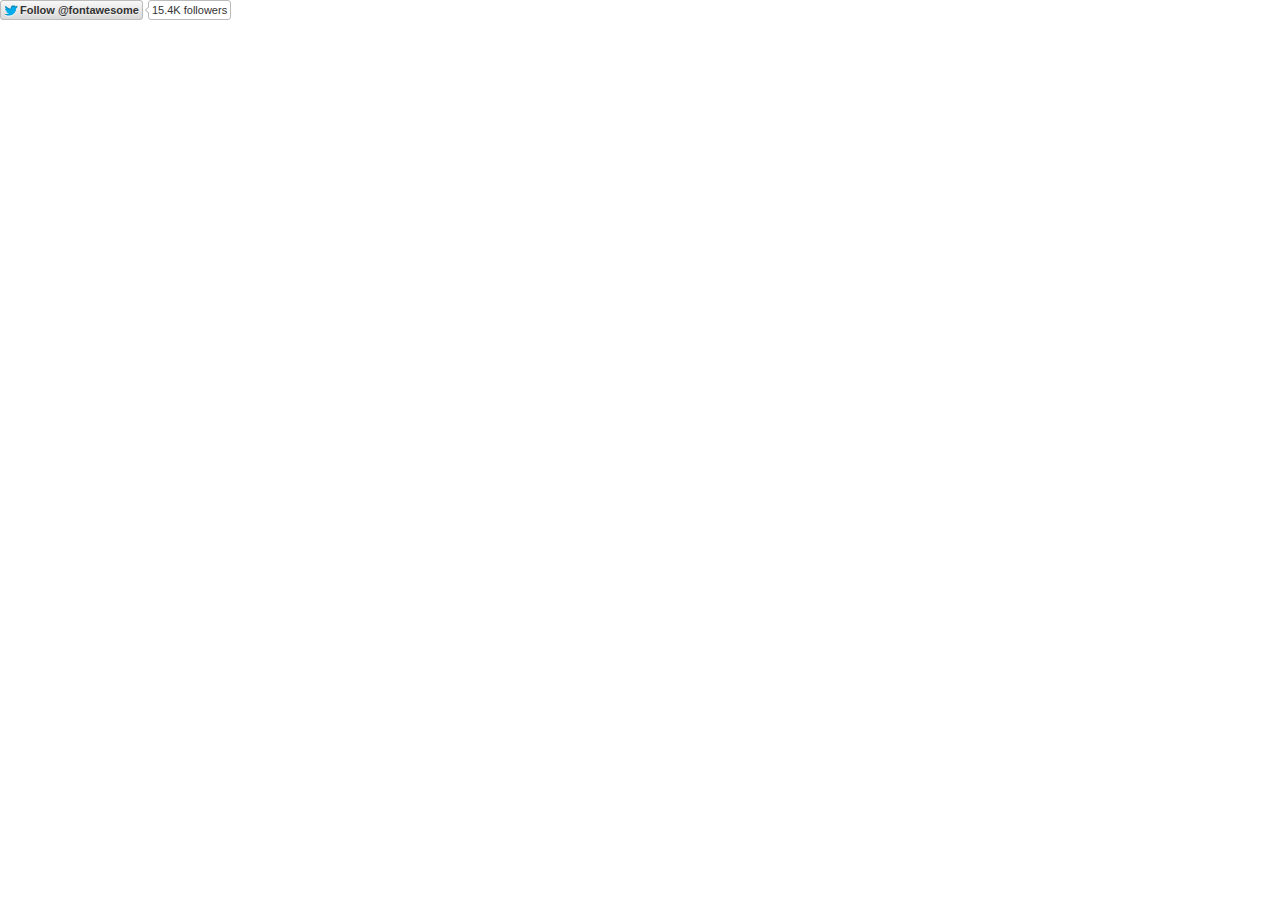
<file: iconos/Font Awesome Icons_files/follow_button.1411606707.html>
<!DOCTYPE html>
<!-- saved from url=(0178)http://platform.twitter.com/widgets/follow_button.1411606707.html#_=1411617713686&id=twitter-widget-1&lang=en&screen_name=fontawesome&show_count=true&show_screen_name=true&size=m -->
<html data-scribe="page:button" lang="en" class=" en"><head><meta http-equiv="Content-Type" content="text/html; charset=UTF-8"><meta charset="utf-8"><title>Twitter Follow Button</title><!--<base target="_blank">--><base href="." target="_blank"><link rel="dns-prefetch" href="http://twitter.com/"><link rel="profile" href="http://microformats.org/profile/hcard"><style type="text/css">html{margin:0;padding:0;font:normal normal normal 11px/18px 'Helvetica Neue',Arial,sans-serif;color:#333;-webkit-user-select:none;-ms-user-select:none;-moz-user-select:none;user-select:none;}body{margin:0;padding:0;background:transparent;visibility:hidden;}a{outline:none;text-decoration:none;}body.ready{visibility:visible;}body.rtl{direction:rtl;}#widget{white-space:nowrap;overflow:hidden;text-align:left;}.rtl #widget{text-align:right;}.btn-o,.count-o,.btn,.btn .label,#count{display:inline-block;vertical-align:top;zoom:1;*display:inline;}.right #widget{text-align:right;}.left #widget{text-align:left;}.btn-o{max-width:100%;}.btn{position:relative;background-color:#eee;background-image:-webkit-linear-gradient(#fff,#dedede);background-image:linear-gradient(#fff,#dedede);border:#ccc solid 1px;border-radius:3px;color:#333;font-weight:bold;text-shadow:0 1px 0 rgba(255,255,255,.5);cursor:pointer;height:18px;max-width:98%;overflow:hidden;}.btn:focus,.btn:hover,.btn:active{border-color:#bbb;background-color:#d9d9d9;background-image:-webkit-linear-gradient(#f8f8f8,#d9d9d9);background-image:linear-gradient(#f8f8f8,#d9d9d9);box-shadow:none;}.btn:active{background-color:#efefef;box-shadow:inset 0 3px 5px rgba(0,0,0,0.1);}.xl .btn:active{box-shadow:inset 0 3px 7px rgba(0,0,0,0.1);}.btn i{position:absolute;top:50%;left:2px;margin-top:-5px;width:16px;height:13px;background:transparent url(/widgets/images/btn.png) 0 0 no-repeat;background-image:url([data-uri]);*background-image:url(/widgets/images/btn.png);}.btn .label{padding:0 3px 0 19px;white-space:nowrap;}.btn .label b{font-weight:bold;white-space:nowrap;}.rtl .btn .label{padding:0 19px 0 3px;}.rtl .btn i{left:auto;right:2px;}.rtl .btn .label b{display:inline-block;direction:ltr;}.xl{font-size:13px;line-height:26px;}.xl .btn{border-radius:4px;height:26px;}.xl .btn i{background-position:-24px 0;width:21px;height:16px;left:4px;margin-top:-6px;}.xl .btn .label{padding:0 7px 0 29px;}.xl .rtl .btn .label{padding:0 29px 0 7px;}.xl .rtl .btn i{left:auto;right:6px;}@media(-webkit-min-device-pixel-ratio:1.5),(min-resolution:144dpi){.btn i{background-image:url([data-uri]);background-size:45px 40px;margin-top:-6px;}.xl .btn i{margin-top:-7px;left:4px;}.xl .rtl .btn i{left:auto;right:3px;}.xl .btn .label{top:-1.5px;}}.aria{position:absolute;left:-999em;}.rtl .aria{left:auto;right:-999em;}.following .btn{color:#888;background:#eee;border:#ccc solid 1px;}.following .btn:active,.following .btn:hover{border:#bbb solid 1px;}.following .btn i{background-position:0 -20px;}.xl .following .btn i{background-position:-25px -25px;}.btn:focus,.following .btn:focus{border-color:#0089CB;}.count-o{position:relative;background:#fff;border:#bbb solid 1px;border-radius:3px;visibility:hidden;min-height:18px;min-width:15px;}#count{white-space:nowrap;text-align:center;color:#333;}#count:hover,#count:focus{color:#333;text-decoration:underline;}.ncount .count-o{display:none;}.count-ready .count-o{visibility:visible;}.count-o i,.count-o u{position:absolute;zoom:1;line-height:0;width:0;height:0;left:0;top:50%;margin:-4px 0 0 -4px;border:4px transparent solid;border-right-color:#aaa;border-left:0;}.count-o u{margin-left:-3px;border-right-color:#fff;}.rtl .count-o i,.rtl .count-o u{left:auto;right:0;margin:-4px -4px 0 0;border:4px transparent solid;border-left-color:#aaa;border-right:0;}.rtl .count-o u{margin-right:-3px;border-left-color:#fff;}.following .count-o i{border-right-color:#bbb;}.following.rtl .count-o i{border-left-color:#bbb;}.following .count-o{background:#f9f9f9;border-color:#ccc;}.following #count{color:#666;}.hcount .count-o{margin:0 0 0 5px;}.hcount.rtl .count-o{margin:0 5px 0 0;}.hcount #count{padding:0 3px;}.xl .count-o{border-radius:4px;margin:0 0 0 6px;}.xl .rtl .count-o{margin:0 6px 0 0;}.xl .count-o i,.xl .count-o u{margin:-5px 0 0 -5px;border-width:5px 5px 5px 0;}.xl .count-o u{margin-left:-4px;}.xl .rtl .count-o i,.xl .rtl .count-o u{margin:-5px -5px 0 0;border-width:5px 0 5px 5px;}.xl .rtl .count-o u{margin-right:-4px;}.xl #count{padding:0 5px;*line-height:26px;}.vcount #widget{width:100%;padding-bottom:5px;}.vcount .btn-o{position:absolute;margin-top:42px;left:0;right:0;width:100%;}.vcount .btn{display:block;margin:0 auto;}.vcount .count-o{display:block;padding:0 5px;}.vcount .count-o i,.rtl.vcount .count-o i,.vcount .count-o u,.rtl.vcount .count-o u{line-height:0;top:auto;left:50%;bottom:0;right:auto;margin:0 0 -4px -4px;border:4px transparent solid;_border-color:pink;border-top-color:#aaa;border-bottom:0;}.rtl.vcount .count-o u,.vcount .count-o u{margin-bottom:-3px;border-top-color:#fff;}.vcount #count{font-size:16px;width:100%;height:34px;line-height:34px;}@media(min-width:0){.btn,.hcount .count-o{-moz-box-sizing:border-box;-webkit-box-sizing:border-box;box-sizing:border-box;height:20px;max-width:100%;}.xl .btn,.xl .hcount .count-o{height:28px;}}</style><!--[if IE 9]><style type="text/css">.btn{-ms-filter:"progid:DXImageTransform.Microsoft.gradient(startColorstr='#ffffff',endColorstr='#dedede')";}.btn:hover,.btn:focus,.btn:active{-ms-filter:"progid:DXImageTransform.Microsoft.gradient(startColorstr='#f8f8f8',endColorstr='#d9d9d9')";}.btn,.xl .btn{border-radius:0;}</style><![endif]--></head><body data-scribe="section:follow" class=" ltr ready hcount count-ready"><div id="widget"><div class="btn-o" contextmenu="menu" data-scribe="component:button"><a id="follow-button" class="btn" title="Follow Font Awesome (@fontawesome) on Twitter" href="https://twitter.com/intent/follow?original_referer=http%3A%2F%2Ffortawesome.github.io%2FFont-Awesome%2Ficons%2F&region=follow_link&screen_name=fontawesome&tw_p=followbutton&variant=2.0"><i></i><span class="label" id="l">Follow <b>@fontawesome</b></span></a></div><div class="count-o" id="c" data-scribe="component:count"><i></i><u></u><a id="count" class="note" href="https://twitter.com/intent/user?original_referer=http%3A%2F%2Ffortawesome.github.io%2FFont-Awesome%2Ficons%2F&region=count_link&screen_name=fontawesome&tw_p=followbutton&variant=2.0">15.4K followers</a></div></div><div style="display:none"><menu type="context" id="menu" data-scribe="component:contextmenu"><menuitem id="m-follow" label="Follow user"></menuitem><menuitem id="m-profile" label="View user on Twitter"></menuitem><menuitem id="m-tweet" label="Send Tweet to user"></menuitem></menu></div><script type="text/javascript" charset="utf-8">document.domain = 'twitter.com';</script><script type="text/javascript">window.twttr=window.twttr||{};var i18n={ar:{"%{followers_count} followers":"عدد المتابعين %{followers_count}","%{name} on Twitter":"%{name} في تويتر",",":"،","100K+":"+100 ألف","10M+":"+10 مليون","10k unit":"10 آلاف وحدة",Follow:"تابِع","Follow %{name} on Twitter":"تابِع %{name} على تويتر","Follow %{screen_name}":"تابِع %{screen_name}",K:"ألف",M:"م","This page has been shared %{tweets} times. View these Tweets.":"تمت مشاركة هذه الصفحة %{tweets} مرة. شاهد هذه التغريدات.",Tweet:"غرِّد","Tweet %{hashtag}":"غرِّد %{hashtag}","Tweet to %{name}":"غرِّد لـ %{name}","You are following %{name} on Twitter":"أنت تتابِع %{name} في تويتر",ltr:"rtl"},bn:{"Follow %{screen_name}":"%{screen_name}-কে অনুসরণ করুন"},cs:{"Follow %{screen_name}":"Sledovat uživatele %{screen_name}"},da:{"%{followers_count} followers":"%{followers_count} følgere","%{name} on Twitter":"%{name} på Twitter",",":".",".":",","10k unit":"10k enhed",Follow:"Følg","Follow %{name} on Twitter":"Følg %{name} på Twitter","Follow %{screen_name}":"Følg %{screen_name}","This page has been shared %{tweets} times. View these Tweets.":"Denne side er blevet delt %{tweets} gange. Vis disse tweets.","Tweet to %{name}":"Tweet til %{name}","You are following %{name} on Twitter":"Du følger %{name} på Twitter"},de:{"%{followers_count} followers":"%{followers_count} Follower","%{name} on Twitter":"%{name} auf Twitter","100K+":"100Tsd+","10k unit":"10tsd-Einheit",Follow:"Folgen","Follow %{name} on Twitter":"Folge %{name} auf Twitter.","Follow %{screen_name}":"%{screen_name} folgen",K:"Tsd","This page has been shared %{tweets} times. View these Tweets.":"Diese Seite wurde bisher %{tweets} mal geteilt. Diese Tweets anzeigen.",Tweet:"Twittern","Tweet to %{name}":"Tweet an %{name}","You are following %{name} on Twitter":"Du folgst %{name} auf Twitter."},es:{"%{followers_count} followers":"%{followers_count} seguidores","%{name} on Twitter":"%{name} en Twitter","10k unit":"unidad de 10 mil",Follow:"Seguir","Follow %{name} on Twitter":"Sigue a %{name} en Twitter","Follow %{screen_name}":"Seguir a %{screen_name}","This page has been shared %{tweets} times. View these Tweets.":"Esta página ha sido compartida %{tweets} veces. Ver estos Tweets.",Tweet:"Twittear","Tweet %{hashtag}":"Twittear %{hashtag}","Tweet to %{name}":"Twittear a %{name}","You are following %{name} on Twitter":"Estás siguiendo a %{name} en Twitter"},fa:{"%{followers_count} followers":"%{followers_count} دنبال‌کننده","%{name} on Twitter":"%{name} در توییتر",",":"،","100K+":">۱۰۰هزار","10M+":"۱۰میلیون+","10k unit":"۱۰هزار واحد",Follow:"دنبال کردن","Follow %{name} on Twitter":"%{name} را در توییتر دنبال کنید","Follow %{screen_name}":"دنبال کردن %{screen_name}",K:"هزار",M:"میلیون","This page has been shared %{tweets} times. View these Tweets.":"این صفحه %{tweets} بار به اشتراک گذاشته شده‌است. این توییت‌ها را ببینید.",Tweet:"توییت","Tweet %{hashtag}":"توییت کردن %{hashtag}","Tweet to %{name}":"به %{name} توییت کنید","You are following %{name} on Twitter":"شما %{name} را در توییتر دنبال می‌کنید",ltr:"rtl"},fi:{"%{followers_count} followers":"%{followers_count} seuraajaa","%{name} on Twitter":"%{name} Twitterissä","100K+":"100 000+","10M+":"10+ milj.","10k unit":"10 000 yksikköä",Follow:"Seuraa","Follow %{name} on Twitter":"Seuraa käyttäjää %{name} Twitterissä","Follow %{screen_name}":"Seuraa käyttäjää %{screen_name}",K:"tuhatta",M:"milj.","This page has been shared %{tweets} times. View these Tweets.":"Tämä sivu on jaettu %{tweets} kertaa. Näytä nämä twiitit.",Tweet:"Twiittaa","Tweet %{hashtag}":"Twiittaa %{hashtag}","Tweet to %{name}":"Twiittaa käyttäjälle %{name}","You are following %{name} on Twitter":"Seuraat käyttäjää %{name} Twitterissä"},fil:{"%{followers_count} followers":"%{followers_count} mga tagasunod","%{name} on Twitter":"%{name} sa Twitter","10k unit":"10k yunit",Follow:"Sundan","Follow %{name} on Twitter":"Sundan si %{name} sa Twitter","Follow %{screen_name}":"Sundan si %{screen_name}","This page has been shared %{tweets} times. View these Tweets.":"Ang pahinang ito ay ibinahagi nang %{tweets} beses. Tingnan ang mga Tweet na ito.",Tweet:"I-tweet","Tweet %{hashtag}":"I-tweet ang %{hashtag}","Tweet to %{name}":"Mag-Tweet kay %{name}","You are following %{name} on Twitter":"Sinusundan mo si %{name} sa Twitter"},fr:{"%{followers_count} followers":"%{followers_count} abonnés","%{name} on Twitter":"%{name} sur Twitter",",":" ",".":",","10k unit":"unité de 10k",Follow:"Suivre","Follow %{name} on Twitter":"Suivre %{name} sur Twitter","Follow %{screen_name}":"Suivre %{screen_name}","This page has been shared %{tweets} times. View these Tweets.":"Cette page a été partagée %{tweets} fois. Voir ces Tweets.",Tweet:"Tweeter","Tweet %{hashtag}":"Tweeter %{hashtag}","Tweet to %{name}":"Tweeter à %{name}","You are following %{name} on Twitter":"Vous suivez %{name} sur Twitter"},he:{"%{followers_count} followers":"%{followers_count} עוקבים","%{name} on Twitter":"%{name} בטוויטר","100K+":"מאות אלפים","10M+":"עשרות מיליונים","10k unit":"עשרות אלפים",Follow:"מעקב","Follow %{name} on Twitter":"עקבו אחרי %{name} בטוויטר","Follow %{screen_name}":"לעקוב אחר %{screen_name}",K:"אלף",M:"מיליון","This page has been shared %{tweets} times. View these Tweets.":"העמוד הזה שותף %{tweets} פעמים. צפייה בציוצים האלה.",Tweet:"ציוץ","Tweet %{hashtag}":"צייצו %{hashtag}","Tweet to %{name}":"ציוץ אל %{name}","You are following %{name} on Twitter":"%{name} ברשימת המעקב שלך בטוויטר",ltr:"rtl"},hi:{"%{followers_count} followers":"%{followers_count} फ़ॉलोअर्स","%{name} on Twitter":"ट्विटर पर %{name} ","100K+":"1 लाख से अधिक","10M+":"1 करोड़ से अधिक","10k unit":"10 हजार इकाईयां",Follow:"फ़ॉलो","Follow %{name} on Twitter":"%{name} को ट्विटर पर फ़ॉलो करें","Follow %{screen_name}":"%{screen_name} को फ़ॉलो करें",K:"हजार",M:"मिलियन","This page has been shared %{tweets} times. View these Tweets.":"यह पेज %{tweets} बार साझा किया गया है. यह ट्वीट देखें.",Tweet:"ट्वीट","Tweet %{hashtag}":"ट्वीट %{hashtag}","Tweet to %{name}":"%{name} के प्रति ट्वीट करें","You are following %{name} on Twitter":"आप ट्विटर पर %{name} को फ़ॉलो कर रहे हैं",ltr:"Itr"},hu:{"%{followers_count} followers":"%{followers_count} követő","%{name} on Twitter":"%{name} a Twitteren","100K+":"100E+","10k unit":"10E+",Follow:"Követés","Follow %{name} on Twitter":"Kövesd őt a Twitteren: %{name}!","Follow %{screen_name}":"%{screen_name} követése",K:"E","This page has been shared %{tweets} times. View these Tweets.":"Ezt az oldalt %{tweets} alkalommal osztották meg. Nézd meg ezeket a tweeteket! ","Tweet %{hashtag}":"%{hashtag} tweetelése","Tweet to %{name}":"Tweet küldése neki: %{name}","You are following %{name} on Twitter":"Követed őt a Twitteren: %{name}"},id:{"%{followers_count} followers":"%{followers_count} pengikut","%{name} on Twitter":"%{name} di Twitter",",":".",".":",","100K+":"100 ribu+","10M+":"10 juta+","10k unit":"10 ribu unit",Follow:"Ikuti","Follow %{name} on Twitter":"Ikuti %{name} di Twitter","Follow %{screen_name}":"Ikuti %{screen_name}",K:"&nbsp;ribu",M:"&nbsp;juta","This page has been shared %{tweets} times. View these Tweets.":"Halaman ini telah disebarkan %{tweets} kali. Lihat Tweet ini.","Tweet to %{name}":"Tweet ke %{name}","You are following %{name} on Twitter":"Anda mengikuti %{name} di Twitter"},it:{"%{followers_count} followers":"%{followers_count} follower","%{name} on Twitter":"%{name} su Twitter",",":".",".":",","10k unit":"10k unità",Follow:"Segui","Follow %{name} on Twitter":"Segui %{name} su Twitter","Follow %{screen_name}":"Segui %{screen_name}","This page has been shared %{tweets} times. View these Tweets.":"Questa pagina è stata condivisa %{tweets} volte. Visualizza questi Tweet.","Tweet %{hashtag}":"Twitta %{hashtag}","Tweet to %{name}":"Twitta a %{name}","You are following %{name} on Twitter":"Stai seguendo %{name} su Twitter"},ja:{"%{followers_count} followers":"%{followers_count}人のフォロワー","%{name} on Twitter":"%{name}さんはTwitterを使っています","100K+":"100K以上","10M+":"1000万以上","10k unit":"万",Follow:"フォローする","Follow %{name} on Twitter":"Twitterで%{name}さんをフォローしましょう","Follow %{screen_name}":"%{screen_name}さんをフォロー","This page has been shared %{tweets} times. View these Tweets.":"このページは%{tweets}回共有されました。これらのツイートを見る。 ",Tweet:"ツイート","Tweet %{hashtag}":"%{hashtag} をツイートする","Tweet to %{name}":"%{name}さんへツイートする","You are following %{name} on Twitter":"Twitterで%{name}さんをフォローしています",ltr:"左横書き"},ko:{"%{followers_count} followers":"%{followers_count}명의 팔로워","%{name} on Twitter":"트위터에서 %{name} 님","100K+":"100만 이상","10M+":"1000만 이상","10k unit":"만 단위",Follow:"팔로우","Follow %{name} on Twitter":"트위터에서 %{name} 님 팔로우하기","Follow %{screen_name}":"%{screen_name} 님 팔로우하기",K:"천",M:"백만","This page has been shared %{tweets} times. View these Tweets.":"이 페이지는 %{tweets}번 공유되었습니다. 해당 트윗들 보기.",Tweet:"트윗","Tweet %{hashtag}":"%{hashtag} 관련 트윗하기","Tweet to %{name}":"%{name} 님에게 트윗하기","You are following %{name} on Twitter":"트위터에서 %{name}님을 팔로우 중입니다.",ltr:"Itr"},msa:{"%{followers_count} followers":"%{followers_count} pengikut","%{name} on Twitter":"%{name} di Twitter","100K+":"100 ribu+","10M+":"10 juta+","10k unit":"10 ribu unit",Follow:"Ikut","Follow %{name} on Twitter":"Ikuti %{name} di Twitter","Follow %{screen_name}":"Ikut %{screen_name}",K:"ribu",M:"juta","This page has been shared %{tweets} times. View these Tweets.":"Halaman ini telah dikongsi sebanyak %{tweets} kali. Lihat Tweet-tweet ini.","Tweet to %{name}":"Tweet kepada %{name}","You are following %{name} on Twitter":"Anda mengikuti %{name} di Twitter"},nl:{"%{followers_count} followers":"%{followers_count} volgers","%{name} on Twitter":"%{name} op Twitter",",":".",".":",","100K+":"100k+","10M+":"10 mln.+","10k unit":"10k-eenheid",Follow:"Volgen","Follow %{name} on Twitter":"%{name} volgen op Twitter","Follow %{screen_name}":"%{screen_name} volgen",K:"k",M:" mln.","This page has been shared %{tweets} times. View these Tweets.":"Deze pagina is %{tweets} keer gedeeld. Deze tweets weergeven.",Tweet:"Tweeten","Tweet %{hashtag}":"%{hashtag} tweeten","Tweet to %{name}":"Tweeten naar %{name}","You are following %{name} on Twitter":"Je volgt %{name} op Twitter",ltr:"Itr"},no:{"%{followers_count} followers":"%{followers_count} følgere","%{name} on Twitter":"%{name} på Twitter","100K+":"100 K+","10M+":"10 M+","10k unit":"10-K-enhet",Follow:"Følg","Follow %{name} on Twitter":"Følg %{name} på Twitter","Follow %{screen_name}":"Følg %{screen_name}","This page has been shared %{tweets} times. View these Tweets.":"Denne siden er delt %{tweets} ganger. Vis tweetene.","Tweet to %{name}":"Send en tweet til %{name}","You are following %{name} on Twitter":"Du følger %{name} på Twitter"},pl:{"%{followers_count} followers":"%{followers_count} obserwujących","%{name} on Twitter":"%{name} na Twitterze","100K+":"100 tys.+","10M+":"10 mln+","10k unit":"10 tys.",Follow:"Obserwuj","Follow %{name} on Twitter":"Obserwuj %{name} na Twitterze","Follow %{screen_name}":"Obserwuj %{screen_name}",K:"tys.",M:"mln","This page has been shared %{tweets} times. View these Tweets.":"Ta strona została udostępniona %{tweets} razy. Zobacz te tweety.",Tweet:"Tweetnij","Tweet %{hashtag}":"Tweetnij %{hashtag}","Tweet to %{name}":"Tweetnij do %{name}","You are following %{name} on Twitter":"Obserwujesz %{name} na Twitterze"},pt:{"%{followers_count} followers":"%{followers_count} seguidores","%{name} on Twitter":"%{name} no Twitter",",":".","100K+":"+100 mil","10M+":"+10 milhões","10k unit":"10 mil unidades",Follow:"Seguir","Follow %{name} on Twitter":"Siga %{name} no Twitter","Follow %{screen_name}":"Seguir %{screen_name}",K:"Mil","This page has been shared %{tweets} times. View these Tweets.":"Esta página foi compartilhada %{tweets} vezes. Veja todos os Tweets.",Tweet:"Tweetar","Tweet %{hashtag}":"Tweetar %{hashtag}","Tweet to %{name}":"Tweetar para %{name}","You are following %{name} on Twitter":"Você está seguindo %{name} no Twitter"},ro:{"Follow %{screen_name}":"Urmăreşte pe %{screen_name}"},ru:{"%{followers_count} followers":"Читатели: %{followers_count} ","%{name} on Twitter":"%{name} в Твиттере",",":" ",".":",","100K+":"100 тыс.+","10M+":"10 млн.+","10k unit":"блок 10k",Follow:"Читать","Follow %{name} on Twitter":"Читать %{name} в Твиттере ","Follow %{screen_name}":"Читать %{screen_name}",K:"тыс.",M:"млн.","This page has been shared %{tweets} times. View these Tweets.":"Этой страницей поделились %{tweets} раз(а). Показать твиты.",Tweet:"Твитнуть","Tweet %{hashtag}":"Твитнуть %{hashtag}","Tweet to %{name}":"Твитнуть %{name}","You are following %{name} on Twitter":"Вы читаете %{name} в Твиттере"},sv:{"%{followers_count} followers":"%{followers_count} följare","%{name} on Twitter":"%{name} på Twitter","10k unit":"10k",Follow:"Följ","Follow %{name} on Twitter":"Följ %{name} på Twitter","Follow %{screen_name}":"Följ %{screen_name}","This page has been shared %{tweets} times. View these Tweets.":"Den här sidan har delats %{tweets} gånger. Visa dessa tweets.",Tweet:"Tweeta","Tweet %{hashtag}":"Tweeta %{hashtag}","Tweet to %{name}":"Tweeta till %{name}","You are following %{name} on Twitter":"Du följer %{name} på Twitter"},th:{"%{followers_count} followers":"%{followers_count} ผู้ติดตาม","%{name} on Twitter":"%{name} บนทวิตเตอร์","100K+":"100พัน+","10M+":"10ล้าน+","10k unit":"หน่วย 10พัน",Follow:"ติดตาม","Follow %{name} on Twitter":"ติดตาม %{name} บนทวิตเตอร์","Follow %{screen_name}":"ติดตาม %{screen_name}",M:"ล้าน","This page has been shared %{tweets} times. View these Tweets.":"หน้านี้ได้ถูกแบ่งปันแล้ว %{tweets} ครั้ง ดูทวีตเหล่านี้",Tweet:"ทวีต","Tweet %{hashtag}":"ทวีต %{hashtag}","Tweet to %{name}":"ทวีตถึง %{name}","You are following %{name} on Twitter":"คุณกําลังติดตาม %{name} บนทวิตเตอร์"},tr:{"%{followers_count} followers":"%{followers_count} takipçi","%{name} on Twitter":"Twitter'da %{name}","100K+":"+100 bin","10M+":"+10 milyon","10k unit":"10 bin birim",Follow:"Takip et","Follow %{name} on Twitter":"%{name} adlı kişiyi Twitter'da takip et","Follow %{screen_name}":"Takip et: %{screen_name}",K:"bin",M:"milyon","This page has been shared %{tweets} times. View these Tweets.":"Bu sayfa %{tweets} defa paylaşıldı. Tweetleri görüntüle.",Tweet:"Tweetle","Tweet %{hashtag}":"Tweetle: %{hashtag}","Tweet to %{name}":"Tweetle: %{name}","You are following %{name} on Twitter":"Twitter'da %{name} adlı kişiyi takip ediyorsun"},uk:{"Follow %{screen_name}":"Читати %{screen_name}",ltr:"зліва направо"},ur:{"%{followers_count} followers":"%{followers_count} فالورز","%{name} on Twitter":"%{name} ٹوئٹر پر",",":"،",".":"۔","100K+":"ایک لاکھ سے زیادہ","10M+":"دس ملین سے زیادہ","10k unit":"دس ہزار یونٹ",Follow:"فالو کریں","Follow %{name} on Twitter":"%{name} کو ٹوئٹر پر فالو کریں","Follow %{screen_name}":"%{screen_name} کو فالو کریں",K:"ہزار",M:"ملین","This page has been shared %{tweets} times. View these Tweets.":"اس صفحے کو %{tweets} مرتبہ شیئر کیا گیا ہے. ان ٹویٹس کو دیکھیں.",Tweet:"ٹویٹ کریں","Tweet %{hashtag}":"%{hashtag} ٹویٹ کریں","Tweet to %{name}":"%{name} کو ٹویٹ کریں","You are following %{name} on Twitter":"آپ %{name} کو ٹوئٹر پر فالو کر رہے ہیں",ltr:"rtl"},vi:{"Follow %{screen_name}":"Theo dõi %{screen_name}"},"zh-cn":{"%{followers_count} followers":"%{followers_count} 关注者","%{name} on Twitter":"%{name} 的 Twitter","100K+":"10万+","10M+":"1000万+","10k unit":"1万单元",Follow:"关注","Follow %{name} on Twitter":"在 Twitter 上关注 %{name}","Follow %{screen_name}":"关注 %{screen_name}",K:"千",M:"百万","This page has been shared %{tweets} times. View these Tweets.":"该页面已经被分享 %{tweets} 次。查看这些推文。",Tweet:"发推","Tweet %{hashtag}":"以 %{hashtag} 发推","Tweet to %{name}":"发推给 %{name}","You are following %{name} on Twitter":"你正在 Twitter 上关注 %{name}"},"zh-tw":{"%{followers_count} followers":"%{followers_count} 位跟隨者","%{name} on Twitter":"Twitter上的 %{name}",".":"。","100K+":"超過十萬","10M+":"超過千萬","10k unit":"1萬 單位",Follow:"跟隨","Follow %{name} on Twitter":"在Twitter上跟隨 %{name}","Follow %{screen_name}":"跟隨 %{screen_name}",K:"千",M:"百萬","This page has been shared %{tweets} times. View these Tweets.":"此頁面已被分享%{tweets} 次,瀏覽這些推文。",Tweet:"推文","Tweet %{hashtag}":"推文%{hashtag}","Tweet to %{name}":"推文給%{name}","You are following %{name} on Twitter":"你正在Twitter上跟隨%{name}"}};window._=function(s,reps){s=twttr.lang&&i18n[twttr.lang]&&i18n[twttr.lang][s]||s;if(!reps)return s;return s.replace(/\%\{([a-z0-9_]+)\}/gi,function(m,k){return reps[k]||m})};</script><script type="text/javascript">(function(context,document){var useInteractive=context.attachEvent&&!context.opera,scripts=document.getElementsByTagName("script"),uuid=0,scriptTag,scriptTemplate=document.createElement("script"),scriptsInProgress={},modulesInProgress={},loadedModule,currentScript,activeScripts={},oldUsing=context.using,oldProvide=context.provide,oldDefine=context.define,oldLoadrunner=context.loadrunner;for(var i=0,s;s=scripts[i];i++){if(s.src.match(/loadrunner\.js(\?|#|$)/)){scriptTag=s;break}}function aug(target){for(var i=1,o;o=arguments[i];i++){for(var key in o){target[key]=o[key]}}return target}function makeArray(o){return Array.prototype.slice.call(o)}var isArray=Array.isArray||function(obj){return obj.constructor==Array};function indexOf(arr,thing){for(var i=0,item;item=arr[i];i++){if(thing==item){return i}}return-1}function path(){var parts=makeArray(arguments),normalized=[];for(var i=0,len=parts.length;i<len;i++){if(parts[i].length>0){normalized.push(parts[i].replace(/\/$/,""))}}return normalized.join("/")}function pushObjPath(obj,path,newobj){var names=path.split("/"),cursor=obj;while(names.length>1){var name=names.shift();cursor=cursor[name]=cursor[name]||{}}cursor[names[0]]=newobj}function Dependency(){}Dependency.prototype.then=function(cb){var dep=this;if(!this.started){this.started=true;this.start()}if(this.completed){cb.apply(context,this.results)}else{this.callbacks=this.callbacks||[];this.callbacks.push(cb)}return this};Dependency.prototype.start=function(){};Dependency.prototype.complete=function(){if(!this.completed){this.results=makeArray(arguments);this.completed=true;if(this.callbacks){for(var i=0,cb;cb=this.callbacks[i];i++){cb.apply(context,this.results)}}}};function Script(path,force){this.id=this.path=path;this.force=!!force}Script.loaded=[];Script.prototype=new Dependency;Script.prototype.start=function(){var me=this,dep,bundle,module;if(module=modulesInProgress[this.id]){module.then(function(){me.complete()});return this}if(dep=scriptsInProgress[this.id]){dep.then(function(){me.loaded()})}else if(!this.force&&indexOf(Script.loaded,this.id)>-1){this.loaded()}else if(bundle=whichBundle(this.id)){using(bundle,function(){me.loaded()})}else{this.load()}return this};Script.prototype.load=function(){var me=this;scriptsInProgress[this.id]=me;var script=scriptTemplate.cloneNode(false);this.scriptId=script.id="LR"+ ++uuid;script.type="text/javascript";script.async=true;script.onerror=function(){throw new Error(me.path+" not loaded")};script.onreadystatechange=script.onload=function(e){e=context.event||e;if(e.type=="load"||indexOf(["loaded","complete"],this.readyState)>-1){this.onreadystatechange=null;me.loaded()}};script.src=this.path;currentScript=this;scripts[0].parentNode.insertBefore(script,scripts[0]);currentScript=null;activeScripts[script.id]=this};Script.prototype.loaded=function(){this.complete()};Script.prototype.complete=function(){if(indexOf(Script.loaded,this.id)==-1){Script.loaded.push(this.id)}delete scriptsInProgress[this.id];Dependency.prototype.complete.apply(this,arguments)};function Module(id,body){this.id=id;this.body=body;if(typeof body=="undefined"){this.path=this.resolvePath(id)}}Module.exports={};Module.prototype=new Script;Module.prototype.resolvePath=function(id){return path(using.path,id+".js")};Module.prototype.start=function(){var exports,module,me=this,oldCurrent;if(this.body){this.execute()}else if(exports=Module.exports[this.id]){this.exp(exports)}else if(module=modulesInProgress[this.id]){module.then(function(exports){me.exp(exports)})}else if(bundle=whichBundle(this.id)){using(bundle,function(){me.start()})}else{modulesInProgress[this.id]=this;this.load()}};Module.prototype.loaded=function(){var module,exports,me=this;if(!useInteractive){module=loadedModule;loadedModule=null;module.id=module.id||this.id;module.then(function(exports){me.exp(exports)})}else{if(exports=Module.exports[this.id]){this.exp(exports)}else if(module=modulesInProgress[this.id]){module.then(function(exports){me.exp(exports)})}}};Module.prototype.complete=function(){delete modulesInProgress[this.id];Script.prototype.complete.apply(this,arguments)};Module.prototype.execute=function(){var me=this;if(typeof this.body=="object"){this.exp(this.body)}else if(typeof this.body=="function"){this.body.apply(window,[function(exports){me.exp(exports)}])}};Module.prototype.exp=function(exports){this.complete(this.exports=Module.exports[this.id]=exports||{})};function Collection(deps,collectResults){this.deps=deps;this.collectResults=collectResults;if(this.deps.length==0){this.complete()}}Collection.prototype=new Dependency;Collection.prototype.start=function(){var me=this;function depComplete(){var results=[];if(me.collectResults){results[0]={}}for(var i=0,d;d=me.deps[i];i++){if(!d.completed)return;if(d.results.length>0){if(me.collectResults){if(d instanceof Sequence){aug(results[0],d.results[0])}else{pushObjPath(results[0],d.id,d.results[0])}}else{results=results.concat(d.results)}}}me.complete.apply(me,results)}for(var i=0,d;d=this.deps[i];i++){d.then(depComplete)}return this};function Sequence(deps,collectResults){this.deps=deps;this.collectResults=collectResults}Sequence.prototype=new Dependency;Sequence.prototype.start=function(){var me=this,nextDep=0,allResults=[];if(me.collectResults){allResults[0]={}}(function next(){var dep=me.deps[nextDep++];if(dep){dep.then(function(results){if(dep.results.length>0){if(me.collectResults){if(dep instanceof Sequence){aug(allResults[0],dep.results[0])}else{pushObjPath(allResults[0],dep.id,dep.results[0])}}else{allResults.push(dep.results[0])}}next()})}else{me.complete.apply(me,allResults)}})();return this};function interactiveScript(){for(var i in scripts){if(scripts[i].readyState=="interactive"){return activeScripts[scripts[i].id]}}}function defineModule(name,body){var module;if(!name&&useInteractive){module=currentScript||interactiveScript()}if(module){delete activeScripts[module.scriptId];module.body=body;module.execute()}else{loadedModule=module=new Module(name,body);modulesInProgress[module.id]=module}return module}function provide(){var args=makeArray(arguments),name,body;if(typeof args[0]=="string"){name=args.shift()}body=args.shift();return defineModule(name,body)}function amdResolve(id,mod){var from=mod.id||"";var parts=from.split("/");parts.pop();var dir=parts.join("/");return id.replace(/^\./,dir)}function amdMap(args,mod){var mapped=[];function require(id){return Module.exports[amdResolve(id,mod)]}for(var i=0,len=args.length;i<len;i++){if(args[i]=="require"){mapped.push(require);continue}if(args[i]=="exports"){mod.exports=mod.exports||{};mapped.push(mod.exports);continue}mapped.push(require(args[i]))}return mapped}function amdDefine(){var args=makeArray(arguments),dependencies=[],id,factory;if(typeof args[0]=="string"){id=args.shift()}if(isArray(args[0])){dependencies=args.shift()}factory=args.shift();return defineModule(id,function(exports){var me=this,mods=[];function executeAMD(){var args=amdMap(makeArray(dependencies),me),exported;if(typeof factory=="function"){exported=factory.apply(me,args)}else{exported=factory}if(typeof exported=="undefined"){exported=me.exports}exports(exported)}for(var i=0,len=dependencies.length;i<len;i++){var d=dependencies[i];if(indexOf(["require","exports"],d)==-1){mods.push(amdResolve(d,me))}}if(mods.length>0){using.apply(this,mods.concat(executeAMD))}else{executeAMD()}})}amdDefine.amd={};function using(){var deps=makeArray(arguments),callback,collectResults;if(typeof deps[deps.length-1]=="function"){callback=deps.pop()}if(typeof deps[deps.length-1]=="boolean"){collectResults=deps.pop()}var combi=new Collection(mapDependencies(deps,collectResults),collectResults);if(callback){combi.then(callback)}return combi}function mapDependencies(deps,collectResults){var mapped=[];for(var i=0,dep;dep=deps[i];i++){if(typeof dep=="string"){dep=createDependency(dep)}if(isArray(dep)){dep=new Sequence(mapDependencies(dep,collectResults),collectResults)}mapped.push(dep)}return mapped}function createDependency(id){var m,dep;for(var i=0,matcher;matcher=using.matchers[i];i++){var regex=matcher[0],factory=matcher[1];if(m=id.match(regex)){return factory(id)}}throw new Error(id+" was not recognised by loader")}var loadrunner=function(f){return f(using,provide,loadrunner,define)};function noConflict(){context.using=oldUsing;context.provide=oldProvide;context.define=oldDefine;context.loadrunner=oldLoadrunner;return loadrunner}loadrunner.Script=Script;loadrunner.Module=Module;loadrunner.Collection=Collection;loadrunner.Sequence=Sequence;loadrunner.Dependency=Dependency;loadrunner.noConflict=noConflict;context.loadrunner=loadrunner;context.using=using;context.provide=provide;context.define=amdDefine;using.path="";using.matchers=[];using.matchers.add=function(regex,factory){this.unshift([regex,factory])};using.matchers.add(/(^script!|\.js$)/,function(path){var script=new Script(path.replace(/^\$/,using.path.replace(/\/$/,"")+"/").replace(/^script!/,""),false);script.id=path;return script});using.matchers.add(/^[a-zA-Z0-9_\-\/]+$/,function(id){return new Module(id)});using.bundles=[];function whichBundle(id){for(var manifestId=0;manifestId<using.bundles.length;manifestId++){for(var bundleId in using.bundles[manifestId]){if(bundleId!=id&&indexOf(using.bundles[manifestId][bundleId],id)>-1)return bundleId}}}if(scriptTag){using.path=window.__twttrLoadRunnerPath||scriptTag.getAttribute("data-path")||scriptTag.src.split(/loadrunner\.js/)[0]||"";if(main=scriptTag.getAttribute("data-main")){using.apply(context,main.split(/\s*,\s*/)).then(function(){})}}})(this,document);;var __twttrlr = loadrunner.noConflict();__twttrlr(function(using, provide, loadrunner, define) {provide("i18n/languages",function(e){e(["hi","zh-cn","fr","zh-tw","msa","fil","fi","sv","pl","ja","ko","de","it","pt","es","ru","id","tr","da","no","nl","hu","fa","ar","ur","he","th"])});provide("util/util",function(e){function t(e){return e&&String(e).toLowerCase().indexOf("[native code]")>-1}function n(e){return o(arguments,function(t){s(t,function(t,n){e[t]=n})}),e}function r(e){return s(e,function(t,n){v(n)&&(r(n),m(n)&&delete e[t]),(n===undefined||n===null||n==="")&&delete e[t]}),e}function s(e,t){for(var n in e)(!e.hasOwnProperty||e.hasOwnProperty(n))&&t(n,e[n]);return e}function c(e){return{}.toString.call(e).match(/\s([a-zA-Z]+)/)[1].toLowerCase()}function h(e,t){return e==c(t)}function p(e,t,n){return n=n||[],function(){var r=a(arguments,function(e){return e});return e.apply(t,n.concat(r))}}function v(e){return e===Object(e)}function m(e){if(!v(e))return!1;if(Object.keys)return!Object.keys(e).length;for(var t in e)if(e.hasOwnProperty(t))return!1;return!0}function g(e,t){window.setTimeout(function(){e.call(t||null)},0)}function y(e){return Array.prototype.slice.call(e)}var i=function(){var e=Array.prototype.indexOf;return t(e)?function(t,n){return t?e.apply(t,[n]):-1}:function(e,t){if(!e)return-1;for(var n=0,r=e.length;n<r;n++)if(t==e[n])return n;return-1}}(),o=function(){var e=Array.prototype.forEach;return t(e)?function(t,n){if(!t)return;if(!n)return;e.apply(t,[n])}:function(e,t){if(!e)return;if(!t)return;for(var n=0,r=e.length;n<r;n++)t(e[n],n)}}(),u=function(){var e=Array.prototype.filter;return t(e)?function(t,n){return t?n?e.apply(t,[n]):t:null}:function(e,t){if(!e)return null;if(!t)return e;var n=[],r=0,i=e.length;for(;r<i;r++)t(e[r])&&n.push(e[r]);return n}}(),a=function(){var e=Array.prototype.map;return t(e)?function(t,n){return t?n?e.apply(t,[n]):t:null}:function(e,t){if(!e)return null;if(!t)return e;var n=[],r=0,i=e.length;for(;r<i;r++)n.push(t(e[r]));return n}}(),f=function(){var e=Array.prototype.reduce;return t(e)?function(t,n,r){return t?n?e.apply(t,[n,r]):r:null}:function(e,t,n){if(!e)return null;if(!t)return n;var r=n,i=0,s=e.length;for(;i<s;i++)r=t(r,e[i],i,e);return r}}(),l=function(){var e=String.prototype.trim;return t(e)?function(t){return t&&e.apply(t)}:function(e){return e&&e.replace(/(^\s+|\s+$)/g,"")}}(),d=t(Object.create)?Object.create:function(e){function t(){}return t.prototype=e,new t};e({aug:n,async:g,compact:r,forIn:s,forEach:o,filter:u,map:a,reduce:f,trim:l,indexOf:i,isNative:t,isObject:v,isEmptyObject:m,createObject:d,bind:p,toType:c,isType:h,toRealArray:y})});provide("util/typevalidator",function(e){using("util/util",function(t){function n(e){return e!==undefined&&e!==null&&e!==""}function r(e){return s(e)&&e%1===0}function i(e){return s(e)&&!r(e)}function s(e){return n(e)&&!isNaN(e)}function o(e){return n(e)&&t.toType(e)=="array"}function u(e){if(!n(e))return!1;switch(e){case"on":case"ON":case"true":case"TRUE":return!0;case"off":case"OFF":case"false":case"FALSE":return!1;default:return!!e}}function a(e){if(s(e))return e}function f(e){if(i(e))return e}function l(e){if(r(e))return e}e({hasValue:n,isInt:r,isFloat:i,isNumber:s,isArray:o,asInt:l,asFloat:f,asNumber:a,asBoolean:u})})});provide("tfw/util/globals",function(e){using("util/typevalidator",function(t){function r(){var e=document.getElementsByTagName("meta"),t,r,i=0;n={};for(;t=e[i];i++){if(!/^twitter:/.test(t.name))continue;r=t.name.replace(/^twitter:/,""),n[r]=t.content}}function i(e){return n[e]}function s(e){return t.asBoolean(e)&&(n.dnt=!0),t.asBoolean(n.dnt)}var n;r(),e({init:r,val:i,dnt:s})})});provide("util/logger",function(e){using("util/util",function(t){function s(){c("info",t.toRealArray(arguments))}function o(){c("warn",t.toRealArray(arguments))}function u(){c("error",t.toRealArray(arguments))}function a(e){if(!i)return;r[e]=l()}function f(e){var t;if(!i)return;r[e]?(t=l(),s("_twitter",e,t-r[e])):u("timeEnd() called before time() for id: ",e)}function l(){return window.performance&&+window.performance.now()||+(new Date)}function c(e,t){if(!window[n]||!window[n][e])return;switch(t.length){case 1:window[n][e](t[0]);break;case 2:window[n][e](t[0],t[1]);break;case 3:window[n][e](t[0],t[1],t[2]);break;case 4:window[n][e](t[0],t[1],t[2],t[3]);break;case 5:window[n][e](t[0],t[1],t[2],t[3],t[4]);break;default:t.length!==0&&window[n].warn&&window[n].warn("too many params passed to logger."+e)}}var n=["con","sole"].join(""),r={},i=!!~location.href.indexOf("tw_debug=true");e({info:s,warn:o,error:u,time:a,timeEnd:f})})});provide("util/domready",function(e){function c(){t=1;for(var e=0,r=n.length;e<r;e++)n[e]()}var t=0,n=[],r,i,s=!1,o=document.createElement("a"),u="DOMContentLoaded",a="addEventListener",f="onreadystatechange",l;/^loade|c/.test(document.readyState)&&(t=1),document[a]&&document[a](u,i=function(){document.removeEventListener(u,i,s),c()},s),o.doScroll&&document.attachEvent(f,r=function(){/^c/.test(document.readyState)&&(document.detachEvent(f,r),c())}),l=o.doScroll?function(e){window.self!=window.top?t?e():n.push(e):!function(){try{o.doScroll("left")}catch(t){return setTimeout(function(){l(e)},50)}e()}()}:function(e){t?e():n.push(e)},e(l)});provide("util/env",function(e){using("util/domready","util/typevalidator","util/logger","tfw/util/globals",function(t,n,r,i){function f(e){return e=e||window,e.devicePixelRatio?e.devicePixelRatio>=1.5:e.matchMedia?e.matchMedia("only screen and (min-resolution: 144dpi)").matches:!1}function l(e){return e=e||s,/(Trident|MSIE \d)/.test(e)}function c(e){return e=e||s,/MSIE 6/.test(e)}function h(e){return e=e||s,/MSIE 7/.test(e)}function p(e){return e=e||s,/MSIE 8/.test(e)}function d(e){return e=e||s,/MSIE 9/.test(e)}function v(e){return e=e||s,/(iPad|iPhone|iPod)/.test(e)}function m(e){return e=e||s,/^Mozilla\/5\.0 \(Linux; (U; )?Android/.test(e)}function g(){return o}function y(e,t){return e=e||window,t=t||s,e.postMessage&&(!l(t)||!e.opener)}function b(e){e=e||navigator;try{return!!e.plugins["Shockwave Flash"]||!!(new ActiveXObject("ShockwaveFlash.ShockwaveFlash"))}catch(t){return!1}}function w(e,t,n){return e=e||window,t=t||navigator,n=n||s,"ontouchstart"in e||/Opera Mini/.test(n)||t.msMaxTouchPoints>0}function E(){var e=document.body.style;return e.transition!==undefined||e.webkitTransition!==undefined||e.mozTransition!==undefined||e.oTransition!==undefined||e.msTransition!==undefined}var s=window.navigator.userAgent,o=!1,u=!1,a="twitter-csp-test";window.twttr=window.twttr||{},twttr.verifyCSP=function(e){var t=document.getElementById(a);u=!0,o=!!e,t&&t.parentNode.removeChild(t)},t(function(){var e;if(c()||h())return o=!1;if(n.asBoolean(i.val("widgets:csp")))return o=!0;e=document.createElement("script"),e.id=a,e.text="twttr.verifyCSP(false);",document.body.appendChild(e),window.setTimeout(function(){if(u)return;r.warn('TWITTER: Content Security Policy restrictions may be applied to your site. Add <meta name="twitter:widgets:csp" content="on"> to supress this warning.'),r.warn("TWITTER: Please note: Not all embedded timeline and embedded Tweet functionality is supported when CSP is applied.")},5e3)}),e({retina:f,anyIE:l,ie6:c,ie7:h,ie8:p,ie9:d,ios:v,android:m,cspEnabled:g,flashEnabled:b,canPostMessage:y,touch:w,cssTransitions:E})})});provide("util/querystring",function(e){function t(e){return encodeURIComponent(e).replace(/\+/g,"%2B").replace(/'/g,"%27")}function n(e){return decodeURIComponent(e)}function r(e){var n=[],r;for(r in e)e[r]!==null&&typeof e[r]!="undefined"&&n.push(t(r)+"="+t(e[r]));return n.sort().join("&")}function i(e){var t={},r,i,s,o;if(e){r=e.split("&");for(o=0;s=r[o];o++)i=s.split("="),i.length==2&&(t[n(i[0])]=n(i[1]))}return t}function s(e,t){var n=r(t);return n.length>0?e.indexOf("?")>=0?e+"&"+r(t):e+"?"+r(t):e}function o(e){var t=e&&e.split("?");return t.length==2?i(t[1]):{}}e({url:s,decodeURL:o,decode:i,encode:r,encodePart:t,decodePart:n})});provide("util/params",function(e){using("util/querystring",function(t){var n,r,i;n=function(e){var n=e.search.substr(1);return t.decode(n)},r=function(e){var n=e.href,r=n.indexOf("#"),i=r<0?"":n.substring(r+1);return t.decode(i)},i=function(e){var t={},i=n(e),s=r(e),o;for(o in i)i.hasOwnProperty(o)&&(t[o]=i[o]);for(o in s)s.hasOwnProperty(o)&&(t[o]=s[o]);return t},e({combined:i,fromQuery:n,fromFragment:r})})});provide("tfw/util/env",function(e){using("util/params",function(t){function r(){var e=36e5,r=t.combined(document.location)._;return n!==undefined?n:(n=!1,r&&/^\d+$/.test(r)&&(n=+(new Date)-parseInt(r)<e),n)}var n;e({isDynamicWidget:r})})});provide("util/widgetrpc",function(e){using("tfw/util/env","util/env",function(t,n){function l(){if(s)return s;if(!t.isDynamicWidget())return;var e=0,r=parent.frames.length,o;try{s=parent.frames[i];if(s)return s}catch(u){}if(!n.anyIE())return;for(;e<r;e++)try{o=parent.frames[e];if(o&&typeof o.openIntent=="function")return s=o}catch(u){}}function c(){var e={},n,r,i,s,h,p;(typeof arguments[0]).toLowerCase()==="function"?e.success=arguments[0]:e=arguments[0],n=e.success||function(){},r=e.timeout||function(){},i=e.nohub||function(){},s=e.complete||function(){},h=e.attempt!==undefined?e.attempt:f;if(!t.isDynamicWidget()||o)return i(),s(),!1;p=l(),h--;try{if(p&&p.trigger){n(p),s();return}}catch(d){}if(h<=0){o=!0,r(),s();return}if(+(new Date)-u>a*f){o=!0,i();return}window.setTimeout(function(){c({success:n,timeout:r,nohub:i,attempt:h,complete:s})},a)}var r="twttrHubFrameSecure",i=document.location.protocol=="http:"?"twttrHubFrame":r,s,o,u=+(new Date),a=100,f=20;e({withHub:c,contextualHubId:i,secureHubId:r})})});provide("$xd/json2.js", function(exports) {window.JSON||(window.JSON={}),function(){function f(e){return e<10?"0"+e:e}function quote(e){return escapable.lastIndex=0,escapable.test(e)?'"'+e.replace(escapable,function(e){var t=meta[e];return typeof t=="string"?t:"\\u"+("0000"+e.charCodeAt(0).toString(16)).slice(-4)})+'"':'"'+e+'"'}function str(e,t){var n,r,i,s,o=gap,u,a=t[e];a&&typeof a=="object"&&typeof a.toJSON=="function"&&(a=a.toJSON(e)),typeof rep=="function"&&(a=rep.call(t,e,a));switch(typeof a){case"string":return quote(a);case"number":return isFinite(a)?String(a):"null";case"boolean":case"null":return String(a);case"object":if(!a)return"null";gap+=indent,u=[];if(Object.prototype.toString.apply(a)==="[object Array]"){s=a.length;for(n=0;n<s;n+=1)u[n]=str(n,a)||"null";return i=u.length===0?"[]":gap?"[\n"+gap+u.join(",\n"+gap)+"\n"+o+"]":"["+u.join(",")+"]",gap=o,i}if(rep&&typeof rep=="object"){s=rep.length;for(n=0;n<s;n+=1)r=rep[n],typeof r=="string"&&(i=str(r,a),i&&u.push(quote(r)+(gap?": ":":")+i))}else for(r in a)Object.hasOwnProperty.call(a,r)&&(i=str(r,a),i&&u.push(quote(r)+(gap?": ":":")+i));return i=u.length===0?"{}":gap?"{\n"+gap+u.join(",\n"+gap)+"\n"+o+"}":"{"+u.join(",")+"}",gap=o,i}}typeof Date.prototype.toJSON!="function"&&(Date.prototype.toJSON=function(){return isFinite(this.valueOf())?this.getUTCFullYear()+"-"+f(this.getUTCMonth()+1)+"-"+f(this.getUTCDate())+"T"+f(this.getUTCHours())+":"+f(this.getUTCMinutes())+":"+f(this.getUTCSeconds())+"Z":null},String.prototype.toJSON=Number.prototype.toJSON=Boolean.prototype.toJSON=function(){return this.valueOf()});var cx=/[\u0000\u00ad\u0600-\u0604\u070f\u17b4\u17b5\u200c-\u200f\u2028-\u202f\u2060-\u206f\ufeff\ufff0-\uffff]/g,escapable=/[\\\"\x00-\x1f\x7f-\x9f\u00ad\u0600-\u0604\u070f\u17b4\u17b5\u200c-\u200f\u2028-\u202f\u2060-\u206f\ufeff\ufff0-\uffff]/g,gap,indent,meta={"\b":"\\b","":"\\t","\n":"\\n","\f":"\\f","\r":"\\r",'"':'\\"',"\\":"\\\\"},rep;typeof JSON.stringify!="function"&&(JSON.stringify=function(e,t,n){var r;gap="",indent="";if(typeof n=="number")for(r=0;r<n;r+=1)indent+=" ";else typeof n=="string"&&(indent=n);rep=t;if(!t||typeof t=="function"||typeof t=="object"&&typeof t.length=="number")return str("",{"":e});throw new Error("JSON.stringify")}),typeof JSON.parse!="function"&&(JSON.parse=function(text,reviver){function walk(e,t){var n,r,i=e[t];if(i&&typeof i=="object")for(n in i)Object.hasOwnProperty.call(i,n)&&(r=walk(i,n),r!==undefined?i[n]=r:delete i[n]);return reviver.call(e,t,i)}var j;cx.lastIndex=0,cx.test(text)&&(text=text.replace(cx,function(e){return"\\u"+("0000"+e.charCodeAt(0).toString(16)).slice(-4)}));if(/^[\],:{}\s]*$/.test(text.replace(/\\(?:["\\\/bfnrt]|u[0-9a-fA-F]{4})/g,"@").replace(/"[^"\\\n\r]*"|true|false|null|-?\d+(?:\.\d*)?(?:[eE][+\-]?\d+)?/g,"]").replace(/(?:^|:|,)(?:\s*\[)+/g,"")))return j=eval("("+text+")"),typeof reviver=="function"?walk({"":j},""):j;throw new SyntaxError("JSON.parse")})}();exports();loadrunner.Script.loaded.push("$xd/json2.js")});provide("util/iframe",function(e){using("util/util",function(t){e(function(e,n,r){var i;r=r||document,e=e||{},n=n||{};if(e.name){try{i=r.createElement('<iframe name="'+e.name+'"></iframe>')}catch(s){i=r.createElement("iframe"),i.name=e.name}delete e.name}else i=r.createElement("iframe");return e.id&&(i.id=e.id,delete e.id),i.allowtransparency="true",i.scrolling="no",i.setAttribute("frameBorder",0),i.setAttribute("allowTransparency",!0),t.forIn(e,function(e,t){i.setAttribute(e,t)}),t.forIn(n,function(e,t){i.style[e]=t}),i})})});provide("util/promise",function(e){using("util/util",function(t){var n=function(e){try{var t=e.then;if(typeof t=="function")return!0}catch(n){}return!1},r=function(e){Error.call(this,e)};r.prototype=t.createObject(Error.prototype);var i=function(){var e=[];return e.pump=function(n){t.async(function(){var t=e.length,r=0;while(r<t)r++,e.shift()(n)})},e},s=function(e,r,i,s,o,u){var a=!1,f=this,l=function(e){t.async(function(){u("fulfilled"),s(e),r.pump(e)})},c=function(e){t.async(function(){u("rejected"),o(e),i.pump(e)})},h=function(e){if(n(e)){e.then(h,c);return}l(e)},p=function(e){return function(t){a||(a=!0,e(t))}};this.resolve=p(h,"resolve"),this.fulfill=p(l,"fulfill"),this.reject=p(c,"reject"),this.cancel=function(){f.reject(new Error("Cancel"))},this.timeout=function(){f.reject(new Error("Timeout"))},u("pending")},o=function(e){var t=new i,n=new i,r,o,u="pending";this._addAcceptCallback=function(e){t.push(e),u=="fulfilled"&&t.pump(r)},this._addRejectCallback=function(e){n.push(e),u=="rejected"&&n.pump(o)};var a=new s(this,t,n,function(e){r=e},function(e){o=e},function(e){u=e});try{e&&e(a)}catch(f){a.reject(f)}},u=function(e){return typeof e=="function"},a=function(e,n,r){return u(e)?function(){try{var t=e.apply(null,arguments);n.resolve(t)}catch(r){n.reject(r)}}:t.bind(n[r],n)},f=function(e,t,n){return u(e)&&n._addAcceptCallback(e),u(t)&&n._addRejectCallback(t),n};t.aug(o.prototype,{then:function(e,t){var n=this;return new o(function(r){f(a(e,r,"resolve"),a(t,r,"reject"),n)})},"catch":function(e){var t=this;return new o(function(n){f(null,a(e,n,"reject"),t)})}}),o.isThenable=n;var l=function(e){return t.map(e,o.resolve)};o.any=function(){var e=l(arguments);return new o(function(n){if(!e.length)n.reject("No futures passed to Promise.any()");else{var r=!1,i=function(e){if(r)return;r=!0,n.resolve(e)},s=function(e){if(r)return;r=!0,n.reject(e)};t.forEach(e,function(e){e.then(i,s)})}})},o.every=function(){var e=l(arguments);return new o(function(n){if(!e.length)n.reject("No futures passed to Promise.every()");else{var r=new Array(e.length),i=0,s=function(t,s){i++,r[t]=s,i==e.length&&n.resolve(r)};t.forEach(e,function(e,r){e.then(t.bind(s,null,[r]),n.reject)})}})},o.some=function(){var e=l(arguments);return new o(function(n){if(!e.length)n.reject("No futures passed to Promise.some()");else{var r=0,i=function(){r++,r==e.length&&n.reject()};t.forEach(e,function(e){e.then(n.resolve,i)})}})},o.fulfill=function(e){return new o(function(t){t.fulfill(e)})},o.resolve=function(e){return new o(function(t){t.resolve(e)})},o.reject=function(e){return new o(function(t){t.reject(e)})},e(o)})});provide("util/donottrack",function(e){using("tfw/util/globals",function(t){e(function(e,n){var r=/\.(gov|mil)(:\d+)?$/i,i=/https?:\/\/([^\/]+).*/i;return e=e||document.referrer,e=i.test(e)&&RegExp.$1,n=n||document.location.host,t.dnt()?!0:r.test(n)?!0:e&&r.test(e)?!0:document.navigator?document.navigator["doNotTrack"]==1:navigator?navigator["doNotTrack"]==1||navigator["msDoNotTrack"]==1:!1})})});provide("sandbox/baseframe",function(e){using("util/domready","util/env","util/iframe","util/promise","util/util",function(t,n,r,i,s){function u(e,t,n,o){var u;this.readyPromise=new i(s.bind(function(e){this.resolver=e},this)),this.attrs=e||{},this.styles=t||{},this.appender=n||function(e){document.body.appendChild(e)},this.layout=o||function(e){return new i(function(t){return t.fulfill(e())})},this.frame=u=r(this.attrs,this.styles),u.onreadystatechange=u.onload=this.getCallback(this.onLoad),this.layout(s.bind(function(){this.appender(u)},this))}var o=0;window.twttr=window.twttr||{},window.twttr.sandbox=window.twttr.sandbox||{},u.prototype.getCallback=function(e){var t=this,n=!1;return function(){n||(n=!0,e.call(t))}},u.prototype.registerCallback=function(e){var t="cb"+o++;return window.twttr.sandbox[t]=e,t},u.prototype.onLoad=function(){try{this.document=this.frame.contentWindow.document}catch(e){this.setDocDomain();return}this.writeStandardsDoc(),this.resolver.fulfill(this)},u.prototype.ready=function(){return this.readyPromise},u.prototype.setDocDomain=function(){var e=r(this.attrs,this.styles),t=this.registerCallback(this.getCallback(this.onLoad));e.src=["javascript:",'document.write("");',"try { window.parent.document; }","catch (e) {",'document.domain="'+document.domain+'";',"}",'window.parent.twttr.sandbox["'+t+'"]();'].join(""),this.layout(s.bind(function(){this.frame.parentNode.removeChild(this.frame),this.frame=null,this.appender?this.appender(e):document.body.appendChild(e),this.frame=e},this))},u.prototype.writeStandardsDoc=function(){if(!n.anyIE()||n.cspEnabled())return;var e=["<!DOCTYPE html>","<html>","<head>","<scr","ipt>","try { window.parent.document; }",'catch (e) {document.domain="'+document.domain+'";}',"</scr","ipt>","</head>","<body></body>","</html>"].join("");this.document.write(e),this.document.close()},e(u)})});provide("sandbox/minimal",function(e){using("sandbox/baseframe","util/env","util/promise","util/util",function(t,n,r,i){function s(e,t){if(!e)return;this._frame=e,this._win=e.contentWindow,this._doc=this._win.document,this._body=this._doc.body,this._head=this._body.parentNode.children[0],this.layout=t}i.aug(s.prototype,{createElement:function(e){return this._doc.createElement(e)},createDocumentFragment:function(){return this._doc.createDocumentFragment()},appendChild:function(e){return this.layout(i.bind(function(){return this._body.appendChild(e)},this))},setBaseTarget:function(e){var t=this._doc.createElement("base");return t.target=e,this.layout(i.bind(function(){return this._head.appendChild(t)},this))},setTitle:function(e){if(!e)return;this._frame.title=e},element:function(){return this._frame},document:function(){return this._doc}}),s.createSandbox=function(e,n,r,i){var o=new t(e,n,r,i);return o.ready().then(function(e){return new s(e.frame,e.layout)})},e(s)})});provide("dom/delegate",function(e){function r(e){var t=e.getAttribute("data-twitter-event-id");return t?t:(e.setAttribute("data-twitter-event-id",++n),n)}function i(e,t,n){var r=0,i=e&&e.length||0;for(r=0;r<i;r++)e[r].call(t,n)}function s(e,t,n){var r=n||e.target||e.srcElement,o=r.className.split(" "),u=0,a=o.length;for(;u<a;u++)i(t["."+o[u]],r,e);i(t[r.tagName],r,e);if(e.cease)return;r!==this&&s.call(this,e,t,r.parentElement||r.parentNode)}function o(e,t,n){if(e.addEventListener){e.addEventListener(t,function(r){s.call(e,r,n[t])},!1);return}e.attachEvent&&e.attachEvent("on"+t,function(){s.call(e,e.ownerDocument.parentWindow.event,n[t])})}function u(e,n,i,s){var u=r(e);t[u]=t[u]||{},t[u][n]||(t[u][n]={},o(e,n,t[u])),t[u][n][i]=t[u][n][i]||[],t[u][n][i].push(s)}function a(e,t,n){e.addEventListener?e.addEventListener(t,n,!1):e.attachEvent("on"+t,function(){n(window.event)})}function f(e,n,i){var o=r(n),u=t[o]&&t[o];s.call(n,{target:i},u[e])}function l(e){return h(e),c(e),!1}function c(e){e&&e.preventDefault?e.preventDefault():e.returnValue=!1}function h(e){e&&(e.cease=!0)&&e.stopPropagation?e.stopPropagation():e.cancelBubble=!0}var t={},n=-1;e({stop:l,stopPropagation:h,preventDefault:c,delegate:u,on:a,simulate:f})});provide("dom/cookie",function(e){using("util/util",function(t){e(function(e,n,r){var i=t.aug({},r),s,o,u,a;if(arguments.length>1&&String(n)!=="[object Object]"){if(n===null||n===undefined)i.expires=-1;return typeof i.expires=="number"&&(s=i.expires,o=new Date((new Date).getTime()+s*60*1e3),i.expires=o),n=String(n),document.cookie=[encodeURIComponent(e),"=",i.raw?n:encodeURIComponent(n),i.expires?"; expires="+i.expires.toUTCString():"",i.path?"; path="+i.path:"",i.domain?"; domain="+i.domain:"",i.secure?"; secure":""].join("")}return i=n||{},a=i.raw?function(e){return e}:decodeURIComponent,(u=(new RegExp("(?:^|; )"+encodeURIComponent(e)+"=([^;]*)")).exec(document.cookie))?a(u[1]):null})})});provide("tfw/util/tracking",function(e){using("dom/cookie","dom/delegate","sandbox/minimal","util/donottrack","util/promise","util/querystring","tfw/util/env","util/iframe","util/util","$xd/json2.js",function(t,n,r,i,s,o,u,a,f){function b(){return p?m:(r.createSandbox({id:"rufous-sandbox"},{display:"none"}).then(f.bind(function(e){d=e,c=_(),h=D(),v.fulfill([c,h])},this)),p=!0,m)}function w(e,t,n,r){var i=!f.isObject(e),s=t?!f.isObject(t):!1;if(i||s)return;x(L(e),A(t,n,r),!0)}function E(e,t,n,r,i){var s=S(e.target||e.srcElement);s.action=i||"click",w(s,t,n,r)}function S(e,t){var n;return t=t||{},!e||e.nodeType!==1?t:((n=e.getAttribute("data-scribe"))&&f.forEach(n.split(" "),function(e){var n=f.trim(e).split(":"),r=n[0],i=n[1];r&&i&&!t[r]&&(t[r]=i)}),S(e.parentNode,t))}function x(e,t,n){var r,i,s,u,a;if(!f.isObject(e)||!f.isObject(t))return;s=f.aug({},t,{event_namespace:e}),n?(u={l:H(s)},s.dnt&&(u.dnt=1),P(o.url(g,u))):(r=c.firstChild,r.value=+(+r.value||s.dnt||0),a=H(s),i=d.createElement("input"),i.type="hidden",i.name="l",i.value=a,c.appendChild(i))}function T(e,t,n,r){var i=!f.isObject(e),s=t?!f.isObject(t):!1;if(i||s)return;m.then(function(){x(L(e),A(t,n,r))})}function N(e,t){if(!f.isObject(e))return;m.then(function(){x(L(f.aug({action:"impression"},e)),O(t))})}function C(){return m.then(function(){if(c.children.length<=2)return s.reject();var e=s.every(d.appendChild(c),d.appendChild(h)).then(function(e){var t=e[0],r=e[1];return n.on(r,"load",function(){k(t,r)(),twttr.events.trigger("logFlushed")}),t.submit(),e});return c=_(),h=D(),e})}function k(e,t){return function(){var n=e.parentNode;if(!n)return;n.removeChild(e),n.removeChild(t)}}function L(e){return f.aug({client:"tfw"},e||{})}function A(e,t,n){var r=e&&e.widget_origin||document.referrer;return e=M("tfw_client_event",e,n||i(r)),e.format_version=1,t||(e.widget_origin=r),e}function O(e){return M("syndicated_impression",{},e)}function M(e,t,n){return t=t||{},f.aug(t,{_category_:e,triggered_on:t.triggered_on||+(new Date),dnt:!!n})}function _(){var e=d.createElement("form"),t=d.createElement("input"),n=d.createElement("input");return l++,e.action=g,e.method="POST",e.target="rufous-frame-"+l,e.id="rufous-form-"+l,t.type="hidden",t.name="dnt",t.value=0,n.type="hidden",n.name="tfw_redirect",n.value=y,e.appendChild(t),e.appendChild(n),e}function D(){var e="rufous-frame-"+l;return a({id:e,name:e,width:0,height:0,border:0},{display:"none"},d.document())}function P(e){var t=new Image;t.src=e}function H(e){var t=Array.prototype.toJSON,n;return delete Array.prototype.toJSON,n=JSON.stringify(e),t&&(Array.prototype.toJSON=t),n}var l=0,c,h,p=!1,d,v,m=new s(function(e){v=e}),g="https://syndication.twitter.com/i/jot/syndication",y="https://platform.twitter.com/jot.html";twttr.widgets&&twttr.widgets.endpoints&&(g=twttr.widgets.endpoints.rufous||g,y=twttr.widgets.endpoints.rufousRedirect||y),e({enqueue:T,enqueueAudienceImpression:N,flush:C,initPostLogging:b,scribeInteraction:E,extractTermsFromDOM:S,addPixel:w})})});provide("tfw/util/session",function(e){using("dom/cookie","util/querystring",function(t,n){function r(e){var n=t("secure_session"),r=document.location;return n=="true"||n=="default"?e?r.protocol==="https:":!0:t("auth_token_session")?!0:!1}function i(e){var t=document.location,n=twttr.config&&twttr.config.secureHost?twttr.config.secureHost:t.host;if(r()&&t.protocol!=="https:")return window.onload=function(){document.location.replace("https://"+n+t.pathname+t.search+t.hash+"&original_redirect_referrer="+e)},!0}function s(){var e,r=t("twid"),i;if(r&&(e=r.split("|")[0]))return i=n.decode(e),i.c?i.c:i.u}e({isLoggedIn:r,forwardSSL:i,getUserId:s})})});provide("util/events",function(e){using("util/util",function(t){var n={bind:function(e,t){return this._handlers=this._handlers||{},this._handlers[e]=this._handlers[e]||[],this._handlers[e].push(t)},unbind:function(e,n){if(!this._handlers[e])return;if(n){var r=t.indexOf(this._handlers[e],n);r>=0&&this._handlers[e].splice(r,1)}else this._handlers[e]=[]},trigger:function(e,n){var r=this._handlers&&this._handlers[e];n=n||{},n.type=e,t.forEach(r,function(e){t.async(t.bind(e,this,[n]))})}};e({Emitter:n})})});provide("xd/jsonrpc",function(e){using("util/util","util/events",function(t,n){function r(e){return(JSON.parse||JSON.decode)(e)}function i(e){this.con=e}function s(){this.id=s.id++}function o(){e(function(e){return new i(e)})}t.aug(i.prototype,{expose:function(e){this.con.bind("message",this._handleRequest(e))},call:function(e){var t=this,n;return this._requests||(this._requests={},this.con.bind("message",function(e){var n;try{e=r(e)}catch(i){return}if(!e.callback)return;typeof e.id=="number"&&(n=t._requests[e.id])&&(e.error?n.trigger("error",e):n.trigger("success",e),delete t._requests[e.id])})),n=new s,this._requests[n.id]=n,n.send(this.con,e,Array.prototype.slice.call(arguments,1))},_handleRequest:function(e){var t=this;return function(i){var s,o;try{i=r(i)}catch(u){return}if(i.callback)return;typeof i.id=="number"&&typeof e[i.method]=="function"&&(o=t._responseCallbacks(i.id),s=e[i.method].apply(e,i.params.concat(o)),typeof s!="undefined"&&o[0](s))}},_responseCallbacks:function(e){var t=this.con;return[function(r){t.send(JSON.stringify({id:e,result:r,callback:!0}))},function n(r){t.send(JSON.stringify({id:e,error:n,callback:r}))}]}}),s.id=0,t.aug(s.prototype,n.Emitter,{send:function(e,t,n){return e.send(JSON.stringify({id:this.id,method:t,params:n})),this},success:function(e){return this.bind("success",e),this},error:function(e){return this.bind("error",e),this}}),typeof JSON!="undefined"&&o()})});provide("xd/flash",function(e){function t(e,t){var n=t||Math.floor(Math.random()*100),r=['<object id="xdflashshim'+n+'" name="xdflashshim'+n+'"','type="application/x-shockwave-flash" classid="clsid:d27cdb6e-ae6d-11cf-96b8-444553540000"','width="1" height="1" style="position:absolute;left:-9999px;top:-9999px;">','<param name="movie" value="'+e+"&debug="+window.__XDDEBUG__+'">','<param name="wmode" value="window">','<param name="allowscriptaccess" value="always">',"</object>"].join(" ");return r}e({object:t})});provide("xd/base",function(e){using("util/util","util/events",function(t,n){function r(){}t.aug(r.prototype,n.Emitter,{transportMethod:"",init:function(){},send:function(e){var t;this._ready?this._performSend(e):t=this.bind("ready",function(){this.unbind("ready",t),this._performSend(e)})},ready:function(){this.trigger("ready",this),this._ready=!0},isReady:function(){return!!this._ready},receive:function(e){this.trigger("message",e)}}),e({Connection:r})})});provide("xd/parent",function(e){using("xd/base","util/util","util/env",function(t,n,r){function u(e){var t=[];return n.forIn(e,function(e,n){t.push(e+"="+n)}),t.join(",")}function a(){}function f(e){this.transportMethod="PostMessage",this.options=e,this._createChild()}function l(e){this.transportMethod="Flash",this.options=e,this.token=Math.random().toString(16).substring(2),this._setup()}function c(e){this.transportMethod="Fallback",this.options=e,this._createChild()}var i="__ready__",s=0,o;a.prototype=new t.Connection,n.aug(a.prototype,{_createChild:function(){this.options.window?this._createWindow():this._createIframe()},_createIframe:function(){function l(){e.child=r.contentWindow,e._ready||e.init()}var e=this,t={allowTransparency:!0,frameBorder:"0",scrolling:"no",tabIndex:"0",name:this._name()},r,i,s,u=n.aug(n.aug({},t),this.options.iframe),a,f=!1;window.postMessage?(o||(o=document.createElement("iframe")),r=o.cloneNode(!1)):r=document.createElement('<iframe name="'+u.name+'">'),r.id=u.name,n.forIn(u,function(e,t){if(e=="style")return;r.setAttribute(e,t)}),a=r.getAttribute("style"),a&&typeof a.cssText!="undefined"?a.cssText=u.style:r.style.cssText=u.style,r.addEventListener?r.addEventListener("load",l,!1):r.attachEvent("onload",function(){if(f)return;f=!0,l()}),r.src=this._source(),(i=this.options.appendTo)?i.appendChild(r):(s=this.options.replace)?(i=s.parentNode,i&&i.replaceChild(r,s)):document.body.insertBefore(r,document.body.firstChild)},_createWindow:function(){var e={width:550,height:450,personalbar:"0",toolbar:"0",scrollbars:"1",resizable:"1"},t,r=n.aug(n.aug({},e),this.options.window),i=screen.width,s=screen.height,o=this._name();r.left=r.left||Math.round(i/2-r.width/2),r.top=r.top||Math.round(s/2-r.height/2),s<r.height&&(r.top=0,r.height=s),t=window.open(this._source(),o,u(r)),t&&t.focus(),this.child=t,this.init()},_source:function(){return this.options.src},_name:function(){var e="_xd_"+s++;return window.parent&&window.parent!=window&&window.name&&(e=window.name+e),e}}),f.prototype=new a,n.aug(f.prototype,{init:function(){function t(t){t.source===e.child&&(!e._ready&&t.data===i?e.ready():e.receive(t.data))}var e=this;window.addEventListener?window.addEventListener("message",t,!1):window.attachEvent("onmessage",t)},_performSend:function(e){this.child.postMessage(e,this.options.src)}}),l.prototype=new a,n.aug(l.prototype,{_setup:function(){var e=this;using("xd/flash",function(t){window["__xdcb"+e.token]={receive:function(t){!e._ready&&t===i?e.ready():e.receive(t)},loaded:function(){}};var n=document.createElement("div");n.innerHTML=t.object("https://platform.twitter.com/xd/ft.swf?&token="+e.token+"&parent=true&callback=__xdcb"+e.token+"&xdomain="+e._host(),e.token),document.body.insertBefore(n,document.body.firstChild),e.proxy=n.firstChild,e._createChild()})},init:function(){},_performSend:function(e){this.proxy.send(e)},_host:function(){return this.options.src.replace(/https?:\/\//,"").split(/(:|\/)/)[0]},_source:function(){return this.options.src+(this.options.src.match(/\?/)?"&":"?")+"xd_token="+window.escape(this.token)}}),c.prototype=new a,n.aug(c.prototype,{init:function(){},_performSend:function(){}}),e({connect:function(e){return r.canPostMessage()&&(!r.anyIE()||!e.window)?new f(e):r.anyIE()&&r.flashEnabled()?new l(e):new c(e)}})})});provide("util/cookiesupport",function(e){using("dom/cookie",function(t){e(function(e){var n="util_cookie_detect";return t(n,"set",{path:"/",expires:1,domain:e}),t(n)!=="set"?!1:(t(n,"",{path:"/",expires:-1,domain:e}),!0)})})});provide("util/format",function(e){var t={en:function(e,t){var n,r,i=parseInt(e,10),s=new RegExp("^\\"+t(","));return isNaN(i)?"":i<0?"0":i<1e4?i.toString().split("").reverse().join("").replace(/(\d{3})/g,"$1"+t(",")).split("").reverse().join("").replace(s,""):i<1e5?(n=(Math.floor(i/100)/10).toString(),n.replace(/\./,t("."))+t("K")):i<1e6?(n=Math.floor(i/1e3).toString(),n+t("K")):i<1e7?(r=(Math.floor(i/1e5)/10).toString(),r.indexOf(".")!=-1?r.replace(/\./,t("."))+t("M"):r+t(".")+"0"+t("M")):t("10M+")},ja:function(e,t){var n=e,r,i=new RegExp("^"+t(","));return n=parseInt(n,10),isNaN(n)?"":n<1e4?n.toString().split("").reverse().join("").replace(/(\d{3})/g,"$1"+t(",")).split("").reverse().join("").replace(i,""):n<1e6?(r=(Math.floor(n/1e3)/10).toString(),r.replace(/\./,t("."))+" 万"):n<1e7?(r=Math.floor(n/1e4).toString(),r+" 万"):"1,000 万以上"}};e({number:function(e,n,r){return n||(n=function(e){return e}),r&&t[r]?t[r](e,n):t.en(e,n)}})});using("util/querystring","util/params","util/util","util/format","dom/cookie","util/cookiesupport","xd/parent","xd/jsonrpc","tfw/util/session","tfw/util/tracking","util/widgetrpc","util/env","i18n/languages",function(e,t,n,r,i,s,o,u,a,f,l,c,h){function p(e){if(e&&/^[\w_]{1,20}$/.test(e))return e;throw new Error("Invalid screen name")}function d(e,t){e.className+=" "+t}function v(e){return e&&e.toLowerCase()==="false"}function m(e){return e&&e.toLowerCase()==="true"}function g(e){return A.getElementById(e)}function Y(e){return e=e||window.event,e&&e.preventDefault?e.preventDefault():e.returnValue=!1,e&&e.stopPropagation?e.stopPropagation():e.cancelBubble=!0,!1}function Z(e){var t=W&&W.name?W.name+" (@"+B+")":"@"+B;if(D){V.title=_("View your profile on Twitter");return}if(e){d(X,"following"),V.title=_("You are following %{name} on Twitter",{name:t});return}X.className=X.className.replace(/ ?following/,""),V.title=_("Follow %{name} on Twitter",{name:t})}function et(){return/following/.test(X.className)}function tt(e,t){return t=t||{width:550,height:500},o.connect({window:t,src:e})}function nt(e){return{screen_name:B,original_referer:E,variant:w,region:e,partner:R,tw_p:S}}function rt(){var t=tt(twttr.config.followURL+"?"+e.encode(nt()),{height:520,width:550});ot(t,x)}function it(t){var n=tt(twttr.config.userIntentURL+"?"+e.encode(nt(t)));ot(n,t)}function st(t){var n=tt(twttr.config.mentionIntentURL+"?"+e.encode(nt(t)));ot(n,t)}function ot(e,t){u(e).expose({trigger:function(e,n){e==="follow"?Z(!0):e==="unfollow"&&Z(!1),l.withHub(function(r){n.region||(n.region=t),r.trigger(e,n,b.id)})}})}function ut(){var t="@"+B;f.addPixel({page:"button",section:"follow",action:"impression"},{language:b.lang,client_version:[w,b.size,F?"withcount":"nocount"].join(":")+":",widget_origin:E},!1,U),A.title=_("Twitter Follow Button"),$.innerHTML=j?_("Follow %{screen_name}",{screen_name:"<b>"+t+"</b>"}):_("Follow"),j&&X.offsetWidth<$.offsetWidth-10&&(j=!1,$.innerHTML=_("Follow")),Z(!1),Q.label=_("%{name} on Twitter",{name:t}),K.label=_("Follow"),G.label=_("Tweet to %{name}",{name:t}),V.href=twttr.config.followURL+"?"+e.encode(nt(T)),J.href=twttr.config.userIntentURL+"?"+e.encode(nt(k)),d(X,"ready"),d(X.parentNode,q),F||d(X,"ncount"),I&&d(X,I)}function at(){function t(t,n){f.scribeInteraction(t,{},!1,U),l.withHub(function(e){e.trigger("click",{region:n},b.id)});if((t.altKey||t.shiftKey||t.metaKey)&&(!t.shiftKey||!t.metaKey))return;return c.ios()||c.android()||M?window.open(twttr.config.twitterHost+"/"+B+"?"+e.encode(nt())):D||et()||t&&t.metaKey&&t.shiftKey?it(n):rt(),Y(t)}function n(e,t){f.scribeInteraction(e,{},!1,U),l.withHub(function(e){e.trigger("click",{region:t},b.id)});if(e.altKey||e.shiftKey||e.metaKey)return;return it(t),Y(e)}V.onclick=function(e){return t(e||window.event,et()?N:x)},K.onclick=function(e){return t(e||window.event,L)},J.onclick=function(e){return n(e||window.event,C)},Q.onclick=function(e){return n(e||window.event,L)},G.onclick=function(){return st(L)}}function ft(){var t,n;a.isLoggedIn()?n=e.url(twttr.config.followersInfoURL,{screen_names:B,requester_id:a.getUserId(),lang:q,callback:"twttr.setFollowersCountAndFollowing"}):F&&(n=e.url(twttr.config.cdnFollowersInfoURL,{screen_names:B,lang:q,callback:"twttr.setFollowersCountAndFollowing"})),n&&(t=A.createElement("script"),t.src=n,X.appendChild(t))}var y=document.location,b=t.combined(y),w="2.0",E=b.original_redirect_referrer||document.referrer,S="followbutton",x="follow",T="follow_link",N="following",C="count",k="count_link",L="context_menu",A=document,O,M,D,P,H=b.preview=="true"?!0:!1,B=p(b.screen_name),j=!v(b.show_screen_name),F=!v(b.show_count),I=~n.indexOf(["left","right"],b.align)?b.align:null,q=b.lang&&b.lang.toLowerCase(),R=b.partner,U=m(b.dnt),z,W,X,V,$,J,K,Q,G;window.twttr=window.twttr||{};if(a.forwardSSL(E))return;twttr.config=n.aug({cdnFollowersInfoURL:"https://cdn.syndication.twimg.com/widgets/followbutton/info.json",followersInfoURL:"https://syndication.twitter.com/widgets/followbutton/info.json",userIntentURL:"https://twitter.com/intent/user",followURL:"https://twitter.com/intent/follow",mentionIntentURL:"https://twitter.com/intent/tweet",twitterHost:"https://twitter.com"},twttr.config||{}),X=A.body,V=g("follow-button"),$=g("l"),J=g("count"),K=g("m-follow"),Q=g("m-profile"),G=g("m-tweet"),twttr.lang=q=q&&~n.indexOf(h,q)?q:"en",X.parentNode.lang=q,z=_("ltr"),d(X,z),b.size=="l"&&d(A.documentElement,"xl"),twttr.setFollowersCountAndFollowing=function(e){if(e.error){Z(!1);return}if(!e.length)return;W=e[0];var t=r.number(W.followers_count,_,q),n=_("%{followers_count} followers",{followers_count:t});J.innerHTML=n,d(X,"hcount count-ready"),O=W["protected"],M=W.age_gated,P=W.id,P===a.getUserId()&&!H&&(D=!0,Z(!1)),Z(W.following)},ut(),at(),ft()})});;</script><script src="info.json"></script></body></html>
</file>
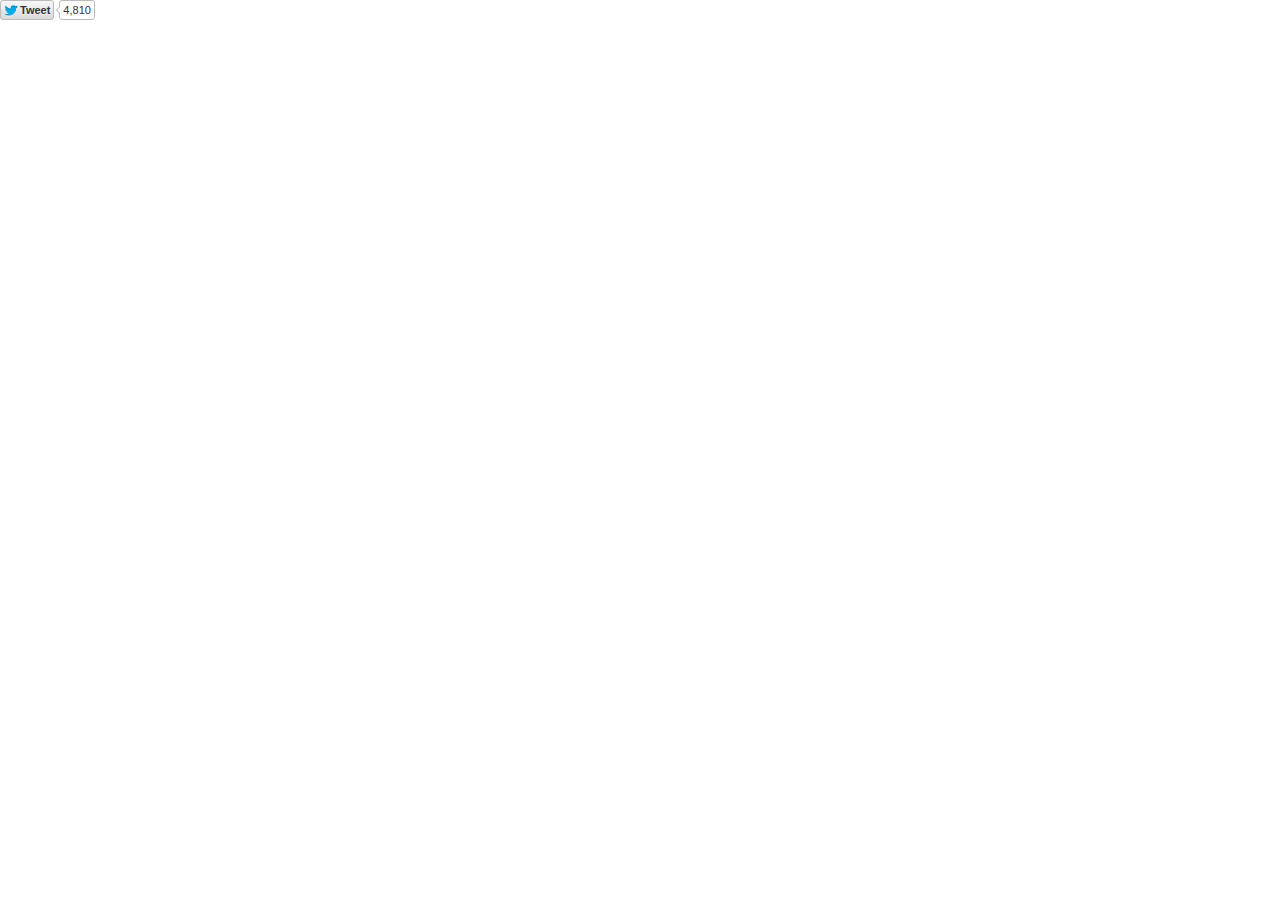
<file: iconos/Font Awesome Icons_files/tweet_button.1410542722.html>
<!DOCTYPE html>
<!-- saved from url=(0440)http://platform.twitter.com/widgets/tweet_button.1410542722.html#_=1410904092935&count=horizontal&counturl=http%3A%2F%2Ffortawesome.github.com%2FFont-Awesome%2F&id=twitter-widget-0&lang=en&original_referer=http%3A%2F%2Ffortawesome.github.io%2FFont-Awesome%2Ficons%2F&related=davegandy%3ACreator%20of%20Font%20Awesome&size=m&text=Font%20Awesome%2C%20the%20iconic%20font%20and%20CSS%20framework&url=http%3A%2F%2Ffontawesome.io&via=fontawesome -->
<html data-scribe="page:button" lang="en" class=" regular"><head><meta http-equiv="Content-Type" content="text/html; charset=UTF-8"><meta charset="utf-8"><link rel="dns-prefetch" href="http://twitter.com/"><title>Tweet Button</title><!--<base target="_blank">--><base href="." target="_blank"><style type="text/css">html{margin:0;padding:0;font:normal normal normal 11px/18px 'Helvetica Neue',Arial,sans-serif;color:#333;-webkit-user-select:none;-ms-user-select:none;-moz-user-select:none;user-select:none;}body{margin:0;padding:0;background:transparent;visibility:hidden;}a{outline:none;text-decoration:none;}body.ready{visibility:visible;}body.rtl{direction:rtl;}#widget{white-space:nowrap;overflow:hidden;text-align:left;}.rtl #widget{text-align:right;}.btn-o,.count-o,.btn,.btn .label,#count{display:inline-block;vertical-align:top;zoom:1;*display:inline;}.right #widget{text-align:right;}.left #widget{text-align:left;}.btn-o{max-width:100%;}.btn{position:relative;background-color:#eee;background-image:-webkit-linear-gradient(#fff,#dedede);background-image:linear-gradient(#fff,#dedede);border:#ccc solid 1px;border-radius:3px;color:#333;font-weight:bold;text-shadow:0 1px 0 rgba(255,255,255,.5);cursor:pointer;height:18px;max-width:98%;overflow:hidden;}.btn:focus,.btn:hover,.btn:active{border-color:#bbb;background-color:#d9d9d9;background-image:-webkit-linear-gradient(#f8f8f8,#d9d9d9);background-image:linear-gradient(#f8f8f8,#d9d9d9);box-shadow:none;}.btn:active{background-color:#efefef;box-shadow:inset 0 3px 5px rgba(0,0,0,0.1);}.xl .btn:active{box-shadow:inset 0 3px 7px rgba(0,0,0,0.1);}.btn i{position:absolute;top:50%;left:2px;margin-top:-5px;width:16px;height:13px;background:transparent url(/widgets/images/btn.27237bab4db188ca749164efd38861b0.png) 0 0 no-repeat;background-image:url([data-uri]);*background-image:url(/widgets/images/btn.27237bab4db188ca749164efd38861b0.png);}.btn .label{padding:0 3px 0 19px;white-space:nowrap;}.btn .label b{font-weight:bold;white-space:nowrap;}.rtl .btn .label{padding:0 19px 0 3px;}.rtl .btn i{left:auto;right:2px;}.rtl .btn .label b{display:inline-block;direction:ltr;}.xl{font-size:13px;line-height:26px;}.xl .btn{border-radius:4px;height:26px;}.xl .btn i{background-position:-24px 0;width:21px;height:16px;left:4px;margin-top:-6px;}.xl .btn .label{padding:0 7px 0 29px;}.xl .rtl .btn .label{padding:0 29px 0 7px;}.xl .rtl .btn i{left:auto;right:6px;}@media(-webkit-min-device-pixel-ratio:1.5),(min-resolution:144dpi){.btn i{background-image:url([data-uri]);background-size:45px 40px;margin-top:-6px;}.xl .btn i{margin-top:-7px;left:4px;}.xl .rtl .btn i{left:auto;right:3px;}.xl .btn .label{top:-1.5px;}}.aria{position:absolute;left:-999em;}.rtl .aria{left:auto;right:-999em;}.following .btn{color:#888;background:#eee;border:#ccc solid 1px;}.following .btn:active,.following .btn:hover{border:#bbb solid 1px;}.following .btn i{background-position:0 -20px;}.xl .following .btn i{background-position:-25px -25px;}.btn:focus,.following .btn:focus{border-color:#0089CB;}.count-o{position:relative;background:#fff;border:#bbb solid 1px;border-radius:3px;visibility:hidden;min-height:18px;min-width:15px;}#count{white-space:nowrap;text-align:center;color:#333;}#count:hover,#count:focus{color:#333;text-decoration:underline;}.ncount .count-o{display:none;}.count-ready .count-o{visibility:visible;}.count-o i,.count-o u{position:absolute;zoom:1;line-height:0;width:0;height:0;left:0;top:50%;margin:-4px 0 0 -4px;border:4px transparent solid;border-right-color:#aaa;border-left:0;}.count-o u{margin-left:-3px;border-right-color:#fff;}.rtl .count-o i,.rtl .count-o u{left:auto;right:0;margin:-4px -4px 0 0;border:4px transparent solid;border-left-color:#aaa;border-right:0;}.rtl .count-o u{margin-right:-3px;border-left-color:#fff;}.following .count-o i{border-right-color:#bbb;}.following.rtl .count-o i{border-left-color:#bbb;}.following .count-o{background:#f9f9f9;border-color:#ccc;}.following #count{color:#666;}.hcount .count-o{margin:0 0 0 5px;}.hcount.rtl .count-o{margin:0 5px 0 0;}.hcount #count{padding:0 3px;}.xl .count-o{border-radius:4px;margin:0 0 0 6px;}.xl .rtl .count-o{margin:0 6px 0 0;}.xl .count-o i,.xl .count-o u{margin:-5px 0 0 -5px;border-width:5px 5px 5px 0;}.xl .count-o u{margin-left:-4px;}.xl .rtl .count-o i,.xl .rtl .count-o u{margin:-5px -5px 0 0;border-width:5px 0 5px 5px;}.xl .rtl .count-o u{margin-right:-4px;}.xl #count{padding:0 5px;*line-height:26px;}.vcount #widget{width:100%;padding-bottom:5px;}.vcount .btn-o{position:absolute;margin-top:42px;left:0;right:0;width:100%;}.vcount .btn{display:block;margin:0 auto;}.vcount .count-o{display:block;padding:0 5px;}.vcount .count-o i,.rtl.vcount .count-o i,.vcount .count-o u,.rtl.vcount .count-o u{line-height:0;top:auto;left:50%;bottom:0;right:auto;margin:0 0 -4px -4px;border:4px transparent solid;_border-color:pink;border-top-color:#aaa;border-bottom:0;}.rtl.vcount .count-o u,.vcount .count-o u{margin-bottom:-3px;border-top-color:#fff;}.vcount #count{font-size:16px;width:100%;height:34px;line-height:34px;}@media(min-width:0){.btn,.hcount .count-o{-moz-box-sizing:border-box;-webkit-box-sizing:border-box;box-sizing:border-box;height:20px;max-width:100%;}.xl .btn,.xl .hcount .count-o{height:28px;}}</style><!--[if IE 9]><style type="text/css">.btn{-ms-filter:"progid:DXImageTransform.Microsoft.gradient(startColorstr='#ffffff',endColorstr='#dedede')";}.btn:hover,.btn:focus,.btn:active{-ms-filter:"progid:DXImageTransform.Microsoft.gradient(startColorstr='#f8f8f8',endColorstr='#d9d9d9')";}.btn,.xl .btn{border-radius:0;}</style><![endif]--></head><body data-scribe="section:share" class=" hcount ltr ready count-ready"><div id="widget"><div class="btn-o" data-scribe="component:button"><a href="https://twitter.com/intent/tweet?original_referer=http%3A%2F%2Ffortawesome.github.io%2FFont-Awesome%2Ficons%2F&related=davegandy%3ACreator%20of%20Font%20Awesome&text=Font%20Awesome%2C%20the%20iconic%20font%20and%20CSS%20framework&tw_p=tweetbutton&url=http%3A%2F%2Ffontawesome.io&via=fontawesome" class="btn" id="b"><i></i><span class="label" id="l">Tweet</span></a></div><div class="count-o enabled" id="c" data-scribe="component:count"><i></i><u></u><a href="http://twitter.com/search?q=http%3A%2F%2Ffortawesome.github.com%2FFont-Awesome%2F" id="count" title="This page has been shared 4810 times. View these Tweets." aria-describedby="count-desc">4,810</a></div></div><script type="text/javascript" charset="utf-8">document.domain = 'twitter.com';</script><script type="text/javascript">window.twttr=window.twttr||{};var i18n={ar:{"%{followers_count} followers":"عدد المتابعين %{followers_count}","%{name} on Twitter":"%{name} في تويتر",",":"،","100K+":"+100 ألف","10M+":"+10 مليون","10k unit":"10 آلاف وحدة",Follow:"تابِع","Follow %{name} on Twitter":"تابِع %{name} على تويتر","Follow %{screen_name}":"تابِع %{screen_name}",K:"ألف",M:"م","This page has been shared %{tweets} times. View these Tweets.":"تمت مشاركة هذه الصفحة %{tweets} مرة. شاهد هذه التغريدات.",Tweet:"غرِّد","Tweet %{hashtag}":"غرِّد %{hashtag}","Tweet to %{name}":"غرِّد لـ %{name}","You are following %{name} on Twitter":"أنت تتابِع %{name} في تويتر",ltr:"rtl"},bn:{"Follow %{screen_name}":"%{screen_name}-কে অনুসরণ করুন"},cs:{"Follow %{screen_name}":"Sledovat uživatele %{screen_name}"},da:{"%{followers_count} followers":"%{followers_count} følgere","%{name} on Twitter":"%{name} på Twitter",",":".",".":",","10k unit":"10k enhed",Follow:"Følg","Follow %{name} on Twitter":"Følg %{name} på Twitter","Follow %{screen_name}":"Følg %{screen_name}","This page has been shared %{tweets} times. View these Tweets.":"Denne side er blevet delt %{tweets} gange. Vis disse tweets.","Tweet to %{name}":"Tweet til %{name}","You are following %{name} on Twitter":"Du følger %{name} på Twitter"},de:{"%{followers_count} followers":"%{followers_count} Follower","%{name} on Twitter":"%{name} auf Twitter","100K+":"100Tsd+","10k unit":"10tsd-Einheit",Follow:"Folgen","Follow %{name} on Twitter":"Folge %{name} auf Twitter.","Follow %{screen_name}":"%{screen_name} folgen",K:"Tsd","This page has been shared %{tweets} times. View these Tweets.":"Diese Seite wurde bisher %{tweets} mal geteilt. Diese Tweets anzeigen.",Tweet:"Twittern","Tweet to %{name}":"Tweet an %{name}","You are following %{name} on Twitter":"Du folgst %{name} auf Twitter."},es:{"%{followers_count} followers":"%{followers_count} seguidores","%{name} on Twitter":"%{name} en Twitter","10k unit":"unidad de 10 mil",Follow:"Seguir","Follow %{name} on Twitter":"Sigue a %{name} en Twitter","Follow %{screen_name}":"Seguir a %{screen_name}","This page has been shared %{tweets} times. View these Tweets.":"Esta página ha sido compartida %{tweets} veces. Ver estos Tweets.",Tweet:"Twittear","Tweet %{hashtag}":"Twittear %{hashtag}","Tweet to %{name}":"Twittear a %{name}","You are following %{name} on Twitter":"Estás siguiendo a %{name} en Twitter"},fa:{"%{followers_count} followers":"%{followers_count} دنبال‌کننده","%{name} on Twitter":"%{name} در توییتر",",":"،","100K+":">۱۰۰هزار","10M+":"۱۰میلیون+","10k unit":"۱۰هزار واحد",Follow:"دنبال کردن","Follow %{name} on Twitter":"%{name} را در توییتر دنبال کنید","Follow %{screen_name}":"دنبال کردن %{screen_name}",K:"هزار",M:"میلیون","This page has been shared %{tweets} times. View these Tweets.":"این صفحه %{tweets} بار به اشتراک گذاشته شده‌است. این توییت‌ها را ببینید.",Tweet:"توییت","Tweet %{hashtag}":"توییت کردن %{hashtag}","Tweet to %{name}":"به %{name} توییت کنید","You are following %{name} on Twitter":"شما %{name} را در توییتر دنبال می‌کنید",ltr:"rtl"},fi:{"%{followers_count} followers":"%{followers_count} seuraajaa","%{name} on Twitter":"%{name} Twitterissä","100K+":"100 000+","10M+":"10+ milj.","10k unit":"10 000 yksikköä",Follow:"Seuraa","Follow %{name} on Twitter":"Seuraa käyttäjää %{name} Twitterissä","Follow %{screen_name}":"Seuraa käyttäjää %{screen_name}",K:"tuhatta",M:"milj.","This page has been shared %{tweets} times. View these Tweets.":"Tämä sivu on jaettu %{tweets} kertaa. Näytä nämä twiitit.",Tweet:"Twiittaa","Tweet %{hashtag}":"Twiittaa %{hashtag}","Tweet to %{name}":"Twiittaa käyttäjälle %{name}","You are following %{name} on Twitter":"Seuraat käyttäjää %{name} Twitterissä"},fil:{"%{followers_count} followers":"%{followers_count} mga tagasunod","%{name} on Twitter":"%{name} sa Twitter","10k unit":"10k yunit",Follow:"Sundan","Follow %{name} on Twitter":"Sundan si %{name} sa Twitter","Follow %{screen_name}":"Sundan si %{screen_name}","This page has been shared %{tweets} times. View these Tweets.":"Ang pahinang ito ay ibinahagi nang %{tweets} beses. Tingnan ang mga Tweet na ito.",Tweet:"I-tweet","Tweet %{hashtag}":"I-tweet ang %{hashtag}","Tweet to %{name}":"Mag-Tweet kay %{name}","You are following %{name} on Twitter":"Sinusundan mo si %{name} sa Twitter"},fr:{"%{followers_count} followers":"%{followers_count} abonnés","%{name} on Twitter":"%{name} sur Twitter",",":" ",".":",","10k unit":"unité de 10k",Follow:"Suivre","Follow %{name} on Twitter":"Suivre %{name} sur Twitter","Follow %{screen_name}":"Suivre %{screen_name}","This page has been shared %{tweets} times. View these Tweets.":"Cette page a été partagée %{tweets} fois. Voir ces Tweets.",Tweet:"Tweeter","Tweet %{hashtag}":"Tweeter %{hashtag}","Tweet to %{name}":"Tweeter à %{name}","You are following %{name} on Twitter":"Vous suivez %{name} sur Twitter"},he:{"%{followers_count} followers":"%{followers_count} עוקבים","%{name} on Twitter":"%{name} בטוויטר","100K+":"מאות אלפים","10M+":"עשרות מיליונים","10k unit":"עשרות אלפים",Follow:"מעקב","Follow %{name} on Twitter":"עקבו אחרי %{name} בטוויטר","Follow %{screen_name}":"לעקוב אחר %{screen_name}",K:"אלף",M:"מיליון","This page has been shared %{tweets} times. View these Tweets.":"העמוד הזה שותף %{tweets} פעמים. צפייה בציוצים האלה.",Tweet:"ציוץ","Tweet %{hashtag}":"צייצו %{hashtag}","Tweet to %{name}":"ציוץ אל %{name}","You are following %{name} on Twitter":"%{name} ברשימת המעקב שלך בטוויטר",ltr:"rtl"},hi:{"%{followers_count} followers":"%{followers_count} फ़ॉलोअर्स","%{name} on Twitter":"ट्विटर पर %{name} ","100K+":"1 लाख से अधिक","10M+":"1 करोड़ से अधिक","10k unit":"10 हजार इकाईयां",Follow:"फ़ॉलो","Follow %{name} on Twitter":"%{name} को ट्विटर पर फ़ॉलो करें","Follow %{screen_name}":"%{screen_name} को फ़ॉलो करें",K:"हजार",M:"मिलियन","This page has been shared %{tweets} times. View these Tweets.":"यह पेज %{tweets} बार साझा किया गया है. यह ट्वीट देखें.",Tweet:"ट्वीट","Tweet %{hashtag}":"ट्वीट %{hashtag}","Tweet to %{name}":"%{name} के प्रति ट्वीट करें","You are following %{name} on Twitter":"आप ट्विटर पर %{name} को फ़ॉलो कर रहे हैं",ltr:"Itr"},hu:{"%{followers_count} followers":"%{followers_count} követő","%{name} on Twitter":"%{name} a Twitteren","100K+":"100E+","10k unit":"10E+",Follow:"Követés","Follow %{name} on Twitter":"Kövesd őt a Twitteren: %{name}!","Follow %{screen_name}":"%{screen_name} követése",K:"E","This page has been shared %{tweets} times. View these Tweets.":"Ezt az oldalt %{tweets} alkalommal osztották meg. Nézd meg ezeket a tweeteket! ","Tweet %{hashtag}":"%{hashtag} tweetelése","Tweet to %{name}":"Tweet küldése neki: %{name}","You are following %{name} on Twitter":"Követed őt a Twitteren: %{name}"},id:{"%{followers_count} followers":"%{followers_count} pengikut","%{name} on Twitter":"%{name} di Twitter",",":".",".":",","100K+":"100 ribu+","10M+":"10 juta+","10k unit":"10 ribu unit",Follow:"Ikuti","Follow %{name} on Twitter":"Ikuti %{name} di Twitter","Follow %{screen_name}":"Ikuti %{screen_name}",K:"&nbsp;ribu",M:"&nbsp;juta","This page has been shared %{tweets} times. View these Tweets.":"Halaman ini telah disebarkan %{tweets} kali. Lihat Tweet ini.","Tweet to %{name}":"Tweet ke %{name}","You are following %{name} on Twitter":"Anda mengikuti %{name} di Twitter"},it:{"%{followers_count} followers":"%{followers_count} follower","%{name} on Twitter":"%{name} su Twitter",",":".",".":",","10k unit":"10k unità",Follow:"Segui","Follow %{name} on Twitter":"Segui %{name} su Twitter","Follow %{screen_name}":"Segui %{screen_name}","This page has been shared %{tweets} times. View these Tweets.":"Questa pagina è stata condivisa %{tweets} volte. Visualizza questi Tweet.","Tweet %{hashtag}":"Twitta %{hashtag}","Tweet to %{name}":"Twitta a %{name}","You are following %{name} on Twitter":"Stai seguendo %{name} su Twitter"},ja:{"%{followers_count} followers":"%{followers_count}人のフォロワー","%{name} on Twitter":"%{name}さんはTwitterを使っています","100K+":"100K以上","10M+":"1000万以上","10k unit":"万",Follow:"フォローする","Follow %{name} on Twitter":"Twitterで%{name}さんをフォローしましょう","Follow %{screen_name}":"%{screen_name}さんをフォロー","This page has been shared %{tweets} times. View these Tweets.":"このページは%{tweets}回共有されました。これらのツイートを見る。 ",Tweet:"ツイート","Tweet %{hashtag}":"%{hashtag} をツイートする","Tweet to %{name}":"%{name}さんへツイートする","You are following %{name} on Twitter":"Twitterで%{name}さんをフォローしています",ltr:"左横書き"},ko:{"%{followers_count} followers":"%{followers_count}명의 팔로워","%{name} on Twitter":"트위터에서 %{name} 님","100K+":"100만 이상","10M+":"1000만 이상","10k unit":"만 단위",Follow:"팔로우","Follow %{name} on Twitter":"트위터에서 %{name} 님 팔로우하기","Follow %{screen_name}":"%{screen_name} 님 팔로우하기",K:"천",M:"백만","This page has been shared %{tweets} times. View these Tweets.":"이 페이지는 %{tweets}번 공유되었습니다. 해당 트윗들 보기.",Tweet:"트윗","Tweet %{hashtag}":"%{hashtag} 관련 트윗하기","Tweet to %{name}":"%{name} 님에게 트윗하기","You are following %{name} on Twitter":"트위터에서 %{name}님을 팔로우 중입니다.",ltr:"Itr"},msa:{"%{followers_count} followers":"%{followers_count} pengikut","%{name} on Twitter":"%{name} di Twitter","100K+":"100 ribu+","10M+":"10 juta+","10k unit":"10 ribu unit",Follow:"Ikut","Follow %{name} on Twitter":"Ikuti %{name} di Twitter","Follow %{screen_name}":"Ikut %{screen_name}",K:"ribu",M:"juta","This page has been shared %{tweets} times. View these Tweets.":"Halaman ini telah dikongsi sebanyak %{tweets} kali. Lihat Tweet-tweet ini.","Tweet to %{name}":"Tweet kepada %{name}","You are following %{name} on Twitter":"Anda mengikuti %{name} di Twitter"},nl:{"%{followers_count} followers":"%{followers_count} volgers","%{name} on Twitter":"%{name} op Twitter",",":".",".":",","100K+":"100k+","10M+":"10 mln.+","10k unit":"10k-eenheid",Follow:"Volgen","Follow %{name} on Twitter":"%{name} volgen op Twitter","Follow %{screen_name}":"%{screen_name} volgen",K:"k",M:" mln.","This page has been shared %{tweets} times. View these Tweets.":"Deze pagina is %{tweets} keer gedeeld. Deze tweets weergeven.",Tweet:"Tweeten","Tweet %{hashtag}":"%{hashtag} tweeten","Tweet to %{name}":"Tweeten naar %{name}","You are following %{name} on Twitter":"Je volgt %{name} op Twitter",ltr:"Itr"},no:{"%{followers_count} followers":"%{followers_count} følgere","%{name} on Twitter":"%{name} på Twitter","100K+":"100 K+","10M+":"10 M+","10k unit":"10-K-enhet",Follow:"Følg","Follow %{name} on Twitter":"Følg %{name} på Twitter","Follow %{screen_name}":"Følg %{screen_name}","This page has been shared %{tweets} times. View these Tweets.":"Denne siden er delt %{tweets} ganger. Vis tweetene.","Tweet to %{name}":"Send en tweet til %{name}","You are following %{name} on Twitter":"Du følger %{name} på Twitter"},pl:{"%{followers_count} followers":"%{followers_count} obserwujących","%{name} on Twitter":"%{name} na Twitterze","100K+":"100 tys.+","10M+":"10 mln+","10k unit":"10 tys.",Follow:"Obserwuj","Follow %{name} on Twitter":"Obserwuj %{name} na Twitterze","Follow %{screen_name}":"Obserwuj %{screen_name}",K:"tys.",M:"mln","This page has been shared %{tweets} times. View these Tweets.":"Ta strona została udostępniona %{tweets} razy. Zobacz te tweety.",Tweet:"Tweetnij","Tweet %{hashtag}":"Tweetnij %{hashtag}","Tweet to %{name}":"Tweetnij do %{name}","You are following %{name} on Twitter":"Obserwujesz %{name} na Twitterze"},pt:{"%{followers_count} followers":"%{followers_count} seguidores","%{name} on Twitter":"%{name} no Twitter",",":".","100K+":"+100 mil","10M+":"+10 milhões","10k unit":"10 mil unidades",Follow:"Seguir","Follow %{name} on Twitter":"Siga %{name} no Twitter","Follow %{screen_name}":"Seguir %{screen_name}",K:"Mil","This page has been shared %{tweets} times. View these Tweets.":"Esta página foi compartilhada %{tweets} vezes. Veja todos os Tweets.",Tweet:"Tweetar","Tweet %{hashtag}":"Tweetar %{hashtag}","Tweet to %{name}":"Tweetar para %{name}","You are following %{name} on Twitter":"Você está seguindo %{name} no Twitter"},ro:{"Follow %{screen_name}":"Urmăreşte pe %{screen_name}"},ru:{"%{followers_count} followers":"Читатели: %{followers_count} ","%{name} on Twitter":"%{name} в Твиттере",",":" ",".":",","100K+":"100 тыс.+","10M+":"10 млн.+","10k unit":"блок 10k",Follow:"Читать","Follow %{name} on Twitter":"Читать %{name} в Твиттере ","Follow %{screen_name}":"Читать %{screen_name}",K:"тыс.",M:"млн.","This page has been shared %{tweets} times. View these Tweets.":"Этой страницей поделились %{tweets} раз(а). Показать твиты.",Tweet:"Твитнуть","Tweet %{hashtag}":"Твитнуть %{hashtag}","Tweet to %{name}":"Твитнуть %{name}","You are following %{name} on Twitter":"Вы читаете %{name} в Твиттере"},sv:{"%{followers_count} followers":"%{followers_count} följare","%{name} on Twitter":"%{name} på Twitter","10k unit":"10k",Follow:"Följ","Follow %{name} on Twitter":"Följ %{name} på Twitter","Follow %{screen_name}":"Följ %{screen_name}","This page has been shared %{tweets} times. View these Tweets.":"Den här sidan har delats %{tweets} gånger. Visa dessa tweets.",Tweet:"Tweeta","Tweet %{hashtag}":"Tweeta %{hashtag}","Tweet to %{name}":"Tweeta till %{name}","You are following %{name} on Twitter":"Du följer %{name} på Twitter"},th:{"%{followers_count} followers":"%{followers_count} ผู้ติดตาม","%{name} on Twitter":"%{name} บนทวิตเตอร์","100K+":"100พัน+","10M+":"10ล้าน+","10k unit":"หน่วย 10พัน",Follow:"ติดตาม","Follow %{name} on Twitter":"ติดตาม %{name} บนทวิตเตอร์","Follow %{screen_name}":"ติดตาม %{screen_name}",M:"ล้าน","This page has been shared %{tweets} times. View these Tweets.":"หน้านี้ได้ถูกแบ่งปันแล้ว %{tweets} ครั้ง ดูทวีตเหล่านี้",Tweet:"ทวีต","Tweet %{hashtag}":"ทวีต %{hashtag}","Tweet to %{name}":"ทวีตถึง %{name}","You are following %{name} on Twitter":"คุณกําลังติดตาม %{name} บนทวิตเตอร์"},tr:{"%{followers_count} followers":"%{followers_count} takipçi","%{name} on Twitter":"Twitter'da %{name}","100K+":"+100 bin","10M+":"+10 milyon","10k unit":"10 bin birim",Follow:"Takip et","Follow %{name} on Twitter":"%{name} adlı kişiyi Twitter'da takip et","Follow %{screen_name}":"Takip et: %{screen_name}",K:"bin",M:"milyon","This page has been shared %{tweets} times. View these Tweets.":"Bu sayfa %{tweets} defa paylaşıldı. Tweetleri görüntüle.",Tweet:"Tweetle","Tweet %{hashtag}":"Tweetle: %{hashtag}","Tweet to %{name}":"Tweetle: %{name}","You are following %{name} on Twitter":"Twitter'da %{name} adlı kişiyi takip ediyorsun"},uk:{"Follow %{screen_name}":"Читати %{screen_name}",ltr:"зліва направо"},ur:{"%{followers_count} followers":"%{followers_count} فالورز","%{name} on Twitter":"%{name} ٹوئٹر پر",",":"،",".":"۔","100K+":"ایک لاکھ سے زیادہ","10M+":"دس ملین سے زیادہ","10k unit":"دس ہزار یونٹ",Follow:"فالو کریں","Follow %{name} on Twitter":"%{name} کو ٹوئٹر پر فالو کریں","Follow %{screen_name}":"%{screen_name} کو فالو کریں",K:"ہزار",M:"ملین","This page has been shared %{tweets} times. View these Tweets.":"اس صفحے کو %{tweets} مرتبہ شیئر کیا گیا ہے. ان ٹویٹس کو دیکھیں.",Tweet:"ٹویٹ کریں","Tweet %{hashtag}":"%{hashtag} ٹویٹ کریں","Tweet to %{name}":"%{name} کو ٹویٹ کریں","You are following %{name} on Twitter":"آپ %{name} کو ٹوئٹر پر فالو کر رہے ہیں",ltr:"rtl"},vi:{"Follow %{screen_name}":"Theo dõi %{screen_name}"},"zh-cn":{"%{followers_count} followers":"%{followers_count} 关注者","%{name} on Twitter":"%{name} 的 Twitter","100K+":"10万+","10M+":"1000万+","10k unit":"1万单元",Follow:"关注","Follow %{name} on Twitter":"在 Twitter 上关注 %{name}","Follow %{screen_name}":"关注 %{screen_name}",K:"千",M:"百万","This page has been shared %{tweets} times. View these Tweets.":"该页面已经被分享 %{tweets} 次。查看这些推文。",Tweet:"发推","Tweet %{hashtag}":"以 %{hashtag} 发推","Tweet to %{name}":"发推给 %{name}","You are following %{name} on Twitter":"你正在 Twitter 上关注 %{name}"},"zh-tw":{"%{followers_count} followers":"%{followers_count} 位跟隨者","%{name} on Twitter":"Twitter上的 %{name}",".":"。","100K+":"超過十萬","10M+":"超過千萬","10k unit":"1萬 單位",Follow:"跟隨","Follow %{name} on Twitter":"在Twitter上跟隨 %{name}","Follow %{screen_name}":"跟隨 %{screen_name}",K:"千",M:"百萬","This page has been shared %{tweets} times. View these Tweets.":"此頁面已被分享%{tweets} 次,瀏覽這些推文。",Tweet:"推文","Tweet %{hashtag}":"推文%{hashtag}","Tweet to %{name}":"推文給%{name}","You are following %{name} on Twitter":"你正在Twitter上跟隨%{name}"}};window._=function(s,reps){s=twttr.lang&&i18n[twttr.lang]&&i18n[twttr.lang][s]||s;if(!reps)return s;return s.replace(/\%\{([a-z0-9_]+)\}/gi,function(m,k){return reps[k]||m})};</script><script type="text/javascript">(function(context,document){var useInteractive=context.attachEvent&&!context.opera,scripts=document.getElementsByTagName("script"),uuid=0,scriptTag,scriptTemplate=document.createElement("script"),scriptsInProgress={},modulesInProgress={},loadedModule,currentScript,activeScripts={},oldUsing=context.using,oldProvide=context.provide,oldDefine=context.define,oldLoadrunner=context.loadrunner;for(var i=0,s;s=scripts[i];i++){if(s.src.match(/loadrunner\.js(\?|#|$)/)){scriptTag=s;break}}function aug(target){for(var i=1,o;o=arguments[i];i++){for(var key in o){target[key]=o[key]}}return target}function makeArray(o){return Array.prototype.slice.call(o)}var isArray=Array.isArray||function(obj){return obj.constructor==Array};function indexOf(arr,thing){for(var i=0,item;item=arr[i];i++){if(thing==item){return i}}return-1}function path(){var parts=makeArray(arguments),normalized=[];for(var i=0,len=parts.length;i<len;i++){if(parts[i].length>0){normalized.push(parts[i].replace(/\/$/,""))}}return normalized.join("/")}function pushObjPath(obj,path,newobj){var names=path.split("/"),cursor=obj;while(names.length>1){var name=names.shift();cursor=cursor[name]=cursor[name]||{}}cursor[names[0]]=newobj}function Dependency(){}Dependency.prototype.then=function(cb){var dep=this;if(!this.started){this.started=true;this.start()}if(this.completed){cb.apply(context,this.results)}else{this.callbacks=this.callbacks||[];this.callbacks.push(cb)}return this};Dependency.prototype.start=function(){};Dependency.prototype.complete=function(){if(!this.completed){this.results=makeArray(arguments);this.completed=true;if(this.callbacks){for(var i=0,cb;cb=this.callbacks[i];i++){cb.apply(context,this.results)}}}};function Script(path,force){this.id=this.path=path;this.force=!!force}Script.loaded=[];Script.prototype=new Dependency;Script.prototype.start=function(){var me=this,dep,bundle,module;if(module=modulesInProgress[this.id]){module.then(function(){me.complete()});return this}if(dep=scriptsInProgress[this.id]){dep.then(function(){me.loaded()})}else if(!this.force&&indexOf(Script.loaded,this.id)>-1){this.loaded()}else if(bundle=whichBundle(this.id)){using(bundle,function(){me.loaded()})}else{this.load()}return this};Script.prototype.load=function(){var me=this;scriptsInProgress[this.id]=me;var script=scriptTemplate.cloneNode(false);this.scriptId=script.id="LR"+ ++uuid;script.type="text/javascript";script.async=true;script.onerror=function(){throw new Error(me.path+" not loaded")};script.onreadystatechange=script.onload=function(e){e=context.event||e;if(e.type=="load"||indexOf(["loaded","complete"],this.readyState)>-1){this.onreadystatechange=null;me.loaded()}};script.src=this.path;currentScript=this;scripts[0].parentNode.insertBefore(script,scripts[0]);currentScript=null;activeScripts[script.id]=this};Script.prototype.loaded=function(){this.complete()};Script.prototype.complete=function(){if(indexOf(Script.loaded,this.id)==-1){Script.loaded.push(this.id)}delete scriptsInProgress[this.id];Dependency.prototype.complete.apply(this,arguments)};function Module(id,body){this.id=id;this.body=body;if(typeof body=="undefined"){this.path=this.resolvePath(id)}}Module.exports={};Module.prototype=new Script;Module.prototype.resolvePath=function(id){return path(using.path,id+".js")};Module.prototype.start=function(){var exports,module,me=this,oldCurrent;if(this.body){this.execute()}else if(exports=Module.exports[this.id]){this.exp(exports)}else if(module=modulesInProgress[this.id]){module.then(function(exports){me.exp(exports)})}else if(bundle=whichBundle(this.id)){using(bundle,function(){me.start()})}else{modulesInProgress[this.id]=this;this.load()}};Module.prototype.loaded=function(){var module,exports,me=this;if(!useInteractive){module=loadedModule;loadedModule=null;module.id=module.id||this.id;module.then(function(exports){me.exp(exports)})}else{if(exports=Module.exports[this.id]){this.exp(exports)}else if(module=modulesInProgress[this.id]){module.then(function(exports){me.exp(exports)})}}};Module.prototype.complete=function(){delete modulesInProgress[this.id];Script.prototype.complete.apply(this,arguments)};Module.prototype.execute=function(){var me=this;if(typeof this.body=="object"){this.exp(this.body)}else if(typeof this.body=="function"){this.body.apply(window,[function(exports){me.exp(exports)}])}};Module.prototype.exp=function(exports){this.complete(this.exports=Module.exports[this.id]=exports||{})};function Collection(deps,collectResults){this.deps=deps;this.collectResults=collectResults;if(this.deps.length==0){this.complete()}}Collection.prototype=new Dependency;Collection.prototype.start=function(){var me=this;function depComplete(){var results=[];if(me.collectResults){results[0]={}}for(var i=0,d;d=me.deps[i];i++){if(!d.completed)return;if(d.results.length>0){if(me.collectResults){if(d instanceof Sequence){aug(results[0],d.results[0])}else{pushObjPath(results[0],d.id,d.results[0])}}else{results=results.concat(d.results)}}}me.complete.apply(me,results)}for(var i=0,d;d=this.deps[i];i++){d.then(depComplete)}return this};function Sequence(deps,collectResults){this.deps=deps;this.collectResults=collectResults}Sequence.prototype=new Dependency;Sequence.prototype.start=function(){var me=this,nextDep=0,allResults=[];if(me.collectResults){allResults[0]={}}(function next(){var dep=me.deps[nextDep++];if(dep){dep.then(function(results){if(dep.results.length>0){if(me.collectResults){if(dep instanceof Sequence){aug(allResults[0],dep.results[0])}else{pushObjPath(allResults[0],dep.id,dep.results[0])}}else{allResults.push(dep.results[0])}}next()})}else{me.complete.apply(me,allResults)}})();return this};function interactiveScript(){for(var i in scripts){if(scripts[i].readyState=="interactive"){return activeScripts[scripts[i].id]}}}function defineModule(name,body){var module;if(!name&&useInteractive){module=currentScript||interactiveScript()}if(module){delete activeScripts[module.scriptId];module.body=body;module.execute()}else{loadedModule=module=new Module(name,body);modulesInProgress[module.id]=module}return module}function provide(){var args=makeArray(arguments),name,body;if(typeof args[0]=="string"){name=args.shift()}body=args.shift();return defineModule(name,body)}function amdResolve(id,mod){var from=mod.id||"";var parts=from.split("/");parts.pop();var dir=parts.join("/");return id.replace(/^\./,dir)}function amdMap(args,mod){var mapped=[];function require(id){return Module.exports[amdResolve(id,mod)]}for(var i=0,len=args.length;i<len;i++){if(args[i]=="require"){mapped.push(require);continue}if(args[i]=="exports"){mod.exports=mod.exports||{};mapped.push(mod.exports);continue}mapped.push(require(args[i]))}return mapped}function amdDefine(){var args=makeArray(arguments),dependencies=[],id,factory;if(typeof args[0]=="string"){id=args.shift()}if(isArray(args[0])){dependencies=args.shift()}factory=args.shift();return defineModule(id,function(exports){var me=this,mods=[];function executeAMD(){var args=amdMap(makeArray(dependencies),me),exported;if(typeof factory=="function"){exported=factory.apply(me,args)}else{exported=factory}if(typeof exported=="undefined"){exported=me.exports}exports(exported)}for(var i=0,len=dependencies.length;i<len;i++){var d=dependencies[i];if(indexOf(["require","exports"],d)==-1){mods.push(amdResolve(d,me))}}if(mods.length>0){using.apply(this,mods.concat(executeAMD))}else{executeAMD()}})}amdDefine.amd={};function using(){var deps=makeArray(arguments),callback,collectResults;if(typeof deps[deps.length-1]=="function"){callback=deps.pop()}if(typeof deps[deps.length-1]=="boolean"){collectResults=deps.pop()}var combi=new Collection(mapDependencies(deps,collectResults),collectResults);if(callback){combi.then(callback)}return combi}function mapDependencies(deps,collectResults){var mapped=[];for(var i=0,dep;dep=deps[i];i++){if(typeof dep=="string"){dep=createDependency(dep)}if(isArray(dep)){dep=new Sequence(mapDependencies(dep,collectResults),collectResults)}mapped.push(dep)}return mapped}function createDependency(id){var m,dep;for(var i=0,matcher;matcher=using.matchers[i];i++){var regex=matcher[0],factory=matcher[1];if(m=id.match(regex)){return factory(id)}}throw new Error(id+" was not recognised by loader")}var loadrunner=function(f){return f(using,provide,loadrunner,define)};function noConflict(){context.using=oldUsing;context.provide=oldProvide;context.define=oldDefine;context.loadrunner=oldLoadrunner;return loadrunner}loadrunner.Script=Script;loadrunner.Module=Module;loadrunner.Collection=Collection;loadrunner.Sequence=Sequence;loadrunner.Dependency=Dependency;loadrunner.noConflict=noConflict;context.loadrunner=loadrunner;context.using=using;context.provide=provide;context.define=amdDefine;using.path="";using.matchers=[];using.matchers.add=function(regex,factory){this.unshift([regex,factory])};using.matchers.add(/(^script!|\.js$)/,function(path){var script=new Script(path.replace(/^\$/,using.path.replace(/\/$/,"")+"/").replace(/^script!/,""),false);script.id=path;return script});using.matchers.add(/^[a-zA-Z0-9_\-\/]+$/,function(id){return new Module(id)});using.bundles=[];function whichBundle(id){for(var manifestId=0;manifestId<using.bundles.length;manifestId++){for(var bundleId in using.bundles[manifestId]){if(bundleId!=id&&indexOf(using.bundles[manifestId][bundleId],id)>-1)return bundleId}}}if(scriptTag){using.path=window.__twttrLoadRunnerPath||scriptTag.getAttribute("data-path")||scriptTag.src.split(/loadrunner\.js/)[0]||"";if(main=scriptTag.getAttribute("data-main")){using.apply(context,main.split(/\s*,\s*/)).then(function(){})}}})(this,document);;var __twttrlr = loadrunner.noConflict();__twttrlr(function(using, provide, loadrunner, define) {provide("i18n/languages",function(e){e(["hi","zh-cn","fr","zh-tw","msa","fil","fi","sv","pl","ja","ko","de","it","pt","es","ru","id","tr","da","no","nl","hu","fa","ar","ur","he","th"])});provide("util/querystring",function(e){function t(e){return encodeURIComponent(e).replace(/\+/g,"%2B").replace(/'/g,"%27")}function n(e){return decodeURIComponent(e)}function r(e){var n=[],r;for(r in e)e[r]!==null&&typeof e[r]!="undefined"&&n.push(t(r)+"="+t(e[r]));return n.sort().join("&")}function i(e){var t={},r,i,s,o;if(e){r=e.split("&");for(o=0;s=r[o];o++)i=s.split("="),i.length==2&&(t[n(i[0])]=n(i[1]))}return t}function s(e,t){var n=r(t);return n.length>0?e.indexOf("?")>=0?e+"&"+r(t):e+"?"+r(t):e}function o(e){var t=e&&e.split("?");return t.length==2?i(t[1]):{}}e({url:s,decodeURL:o,decode:i,encode:r,encodePart:t,decodePart:n})});provide("util/twitter",function(e){using("util/querystring",function(t){function u(e){return typeof e=="string"&&n.test(e)&&RegExp.$1.length<=20}function a(e){if(u(e))return RegExp.$1}function f(e,n){var r=t.decodeURL(e);n=n||!1,r.screen_name=a(e);if(r.screen_name)return t.url("https://twitter.com/intent/"+(n?"follow":"user"),r)}function l(e){return f(e,!0)}function c(e){return typeof e=="string"&&o.test(e)}function h(e,t){t=t===undefined?!0:t;if(c(e))return(t?"#":"")+RegExp.$1}function p(e){return typeof e=="string"&&r.test(e)}function d(e){return p(e)&&RegExp.$1}function v(e){return i.test(e)}function m(e){return s.test(e)}var n=/(?:^|(?:https?\:)?\/\/(?:www\.)?twitter\.com(?:\:\d+)?(?:\/intent\/(?:follow|user)\/?\?screen_name=|(?:\/#!)?\/))@?([\w]+)(?:\?|&|$)/i,r=/(?:^|(?:https?\:)?\/\/(?:www\.)?twitter\.com(?:\:\d+)?\/(?:#!\/)?[\w_]+\/status(?:es)?\/)(\d+)/i,i=/^http(s?):\/\/(\w+\.)*twitter\.com([\:\/]|$)/i,s=/^http(s?):\/\/pbs\.twimg\.com\//,o=/^#?([^.,<>!\s\/#\-\(\)\'\"]+)$/;e({isHashTag:c,hashTag:h,isScreenName:u,screenName:a,isStatus:p,status:d,intentForProfileURL:f,intentForFollowURL:l,isTwitterURL:v,isTwimgURL:m,regexen:{profile:n}})})});provide("util/util",function(e){function t(e){return e&&String(e).toLowerCase().indexOf("[native code]")>-1}function n(e){return o(arguments,function(t){s(t,function(t,n){e[t]=n})}),e}function r(e){return s(e,function(t,n){v(n)&&(r(n),m(n)&&delete e[t]),(n===undefined||n===null||n==="")&&delete e[t]}),e}function s(e,t){for(var n in e)(!e.hasOwnProperty||e.hasOwnProperty(n))&&t(n,e[n]);return e}function c(e){return{}.toString.call(e).match(/\s([a-zA-Z]+)/)[1].toLowerCase()}function h(e,t){return e==c(t)}function p(e,t,n){return n=n||[],function(){var r=a(arguments,function(e){return e});return e.apply(t,n.concat(r))}}function v(e){return e===Object(e)}function m(e){if(!v(e))return!1;if(Object.keys)return!Object.keys(e).length;for(var t in e)if(e.hasOwnProperty(t))return!1;return!0}function g(e,t){window.setTimeout(function(){e.call(t||null)},0)}function y(e){return Array.prototype.slice.call(e)}var i=function(){var e=Array.prototype.indexOf;return t(e)?function(t,n){return t?e.apply(t,[n]):-1}:function(e,t){if(!e)return-1;for(var n=0,r=e.length;n<r;n++)if(t==e[n])return n;return-1}}(),o=function(){var e=Array.prototype.forEach;return t(e)?function(t,n){if(!t)return;if(!n)return;e.apply(t,[n])}:function(e,t){if(!e)return;if(!t)return;for(var n=0,r=e.length;n<r;n++)t(e[n],n)}}(),u=function(){var e=Array.prototype.filter;return t(e)?function(t,n){return t?n?e.apply(t,[n]):t:null}:function(e,t){if(!e)return null;if(!t)return e;var n=[],r=0,i=e.length;for(;r<i;r++)t(e[r])&&n.push(e[r]);return n}}(),a=function(){var e=Array.prototype.map;return t(e)?function(t,n){return t?n?e.apply(t,[n]):t:null}:function(e,t){if(!e)return null;if(!t)return e;var n=[],r=0,i=e.length;for(;r<i;r++)n.push(t(e[r]));return n}}(),f=function(){var e=Array.prototype.reduce;return t(e)?function(t,n,r){return t?n?e.apply(t,[n,r]):r:null}:function(e,t,n){if(!e)return null;if(!t)return n;var r=n,i=0,s=e.length;for(;i<s;i++)r=t(r,e[i],i,e);return r}}(),l=function(){var e=String.prototype.trim;return t(e)?function(t){return t&&e.apply(t)}:function(e){return e&&e.replace(/(^\s+|\s+$)/g,"")}}(),d=t(Object.create)?Object.create:function(e){function t(){}return t.prototype=e,new t};e({aug:n,async:g,compact:r,forIn:s,forEach:o,filter:u,map:a,reduce:f,trim:l,indexOf:i,isNative:t,isObject:v,isEmptyObject:m,createObject:d,bind:p,toType:c,isType:h,toRealArray:y})});provide("util/typevalidator",function(e){using("util/util",function(t){function n(e){return e!==undefined&&e!==null&&e!==""}function r(e){return s(e)&&e%1===0}function i(e){return s(e)&&!r(e)}function s(e){return n(e)&&!isNaN(e)}function o(e){return n(e)&&t.toType(e)=="array"}function u(e){if(!n(e))return!1;switch(e){case"on":case"ON":case"true":case"TRUE":return!0;case"off":case"OFF":case"false":case"FALSE":return!1;default:return!!e}}function a(e){if(s(e))return e}function f(e){if(i(e))return e}function l(e){if(r(e))return e}e({hasValue:n,isInt:r,isFloat:i,isNumber:s,isArray:o,asInt:l,asFloat:f,asNumber:a,asBoolean:u})})});provide("tfw/util/globals",function(e){using("util/typevalidator",function(t){function r(){var e=document.getElementsByTagName("meta"),t,r,i=0;n={};for(;t=e[i];i++){if(!/^twitter:/.test(t.name))continue;r=t.name.replace(/^twitter:/,""),n[r]=t.content}}function i(e){return n[e]}function s(e){return t.asBoolean(e)&&(n.dnt=!0),t.asBoolean(n.dnt)}var n;r(),e({init:r,val:i,dnt:s})})});provide("util/logger",function(e){using("util/util",function(t){function s(){c("info",t.toRealArray(arguments))}function o(){c("warn",t.toRealArray(arguments))}function u(){c("error",t.toRealArray(arguments))}function a(e){if(!i)return;r[e]=l()}function f(e){var t;if(!i)return;r[e]?(t=l(),s("_twitter",e,t-r[e])):u("timeEnd() called before time() for id: ",e)}function l(){return window.performance&&+window.performance.now()||+(new Date)}function c(e,t){if(!window[n]||!window[n][e])return;switch(t.length){case 1:window[n][e](t[0]);break;case 2:window[n][e](t[0],t[1]);break;case 3:window[n][e](t[0],t[1],t[2]);break;case 4:window[n][e](t[0],t[1],t[2],t[3]);break;case 5:window[n][e](t[0],t[1],t[2],t[3],t[4]);break;default:t.length!==0&&window[n].warn&&window[n].warn("too many params passed to logger."+e)}}var n=["con","sole"].join(""),r={},i=!!~location.href.indexOf("tw_debug=true");e({info:s,warn:o,error:u,time:a,timeEnd:f})})});provide("util/domready",function(e){function c(){t=1;for(var e=0,r=n.length;e<r;e++)n[e]()}var t=0,n=[],r,i,s=!1,o=document.createElement("a"),u="DOMContentLoaded",a="addEventListener",f="onreadystatechange",l;/^loade|c/.test(document.readyState)&&(t=1),document[a]&&document[a](u,i=function(){document.removeEventListener(u,i,s),c()},s),o.doScroll&&document.attachEvent(f,r=function(){/^c/.test(document.readyState)&&(document.detachEvent(f,r),c())}),l=o.doScroll?function(e){window.self!=window.top?t?e():n.push(e):!function(){try{o.doScroll("left")}catch(t){return setTimeout(function(){l(e)},50)}e()}()}:function(e){t?e():n.push(e)},e(l)});provide("util/env",function(e){using("util/domready","util/typevalidator","util/logger","tfw/util/globals",function(t,n,r,i){function f(e){return e=e||window,e.devicePixelRatio?e.devicePixelRatio>=1.5:e.matchMedia?e.matchMedia("only screen and (min-resolution: 144dpi)").matches:!1}function l(e){return e=e||s,/(Trident|MSIE \d)/.test(e)}function c(e){return e=e||s,/MSIE 6/.test(e)}function h(e){return e=e||s,/MSIE 7/.test(e)}function p(e){return e=e||s,/MSIE 9/.test(e)}function d(e){return e=e||s,/(iPad|iPhone|iPod)/.test(e)}function v(e){return e=e||s,/^Mozilla\/5\.0 \(Linux; (U; )?Android/.test(e)}function m(){return o}function g(e,t){return e=e||window,t=t||s,e.postMessage&&(!l(t)||!e.opener)}function y(e){e=e||navigator;try{return!!e.plugins["Shockwave Flash"]||!!(new ActiveXObject("ShockwaveFlash.ShockwaveFlash"))}catch(t){return!1}}function b(e,t,n){return e=e||window,t=t||navigator,n=n||s,"ontouchstart"in e||/Opera Mini/.test(n)||t.msMaxTouchPoints>0}function w(){var e=document.body.style;return e.transition!==undefined||e.webkitTransition!==undefined||e.mozTransition!==undefined||e.oTransition!==undefined||e.msTransition!==undefined}var s=window.navigator.userAgent,o=!1,u=!1,a="twitter-csp-test";window.twttr=window.twttr||{},twttr.verifyCSP=function(e){var t=document.getElementById(a);u=!0,o=!!e,t&&t.parentNode.removeChild(t)},t(function(){var e;if(c()||h())return o=!1;if(n.asBoolean(i.val("widgets:csp")))return o=!0;e=document.createElement("script"),e.id=a,e.text="twttr.verifyCSP(false);",document.body.appendChild(e),window.setTimeout(function(){if(u)return;r.warn('TWITTER: Content Security Policy restrictions may be applied to your site. Add <meta name="twitter:widgets:csp" content="on"> to supress this warning.'),r.warn("TWITTER: Please note: Not all embedded timeline and embedded Tweet functionality is supported when CSP is applied.")},5e3)}),e({retina:f,anyIE:l,ie6:c,ie7:h,ie9:p,ios:d,android:v,cspEnabled:m,flashEnabled:y,canPostMessage:g,touch:b,cssTransitions:w})})});provide("util/params",function(e){using("util/querystring",function(t){var n,r,i;n=function(e){var n=e.search.substr(1);return t.decode(n)},r=function(e){var n=e.href,r=n.indexOf("#"),i=r<0?"":n.substring(r+1);return t.decode(i)},i=function(e){var t={},i=n(e),s=r(e),o;for(o in i)i.hasOwnProperty(o)&&(t[o]=i[o]);for(o in s)s.hasOwnProperty(o)&&(t[o]=s[o]);return t},e({combined:i,fromQuery:n,fromFragment:r})})});provide("tfw/util/env",function(e){using("util/params",function(t){function r(){var e=36e5,r=t.combined(document.location)._;return n!==undefined?n:(n=!1,r&&/^\d+$/.test(r)&&(n=+(new Date)-parseInt(r)<e),n)}var n;e({isDynamicWidget:r})})});provide("util/widgetrpc",function(e){using("tfw/util/env","util/env",function(t,n){function l(){if(s)return s;if(!t.isDynamicWidget())return;var e=0,r=parent.frames.length,o;try{s=parent.frames[i];if(s)return s}catch(u){}if(!n.anyIE())return;for(;e<r;e++)try{o=parent.frames[e];if(o&&typeof o.openIntent=="function")return s=o}catch(u){}}function c(){var e={},n,r,i,s,h,p;(typeof arguments[0]).toLowerCase()==="function"?e.success=arguments[0]:e=arguments[0],n=e.success||function(){},r=e.timeout||function(){},i=e.nohub||function(){},s=e.complete||function(){},h=e.attempt!==undefined?e.attempt:f;if(!t.isDynamicWidget()||o)return i(),s(),!1;p=l(),h--;try{if(p&&p.trigger){n(p),s();return}}catch(d){}if(h<=0){o=!0,r(),s();return}if(+(new Date)-u>a*f){o=!0,i();return}window.setTimeout(function(){c({success:n,timeout:r,nohub:i,attempt:h,complete:s})},a)}var r="twttrHubFrameSecure",i=document.location.protocol=="http:"?"twttrHubFrame":r,s,o,u=+(new Date),a=100,f=20;e({withHub:c,contextualHubId:i,secureHubId:r})})});provide("$xd/json2.js", function(exports) {window.JSON||(window.JSON={}),function(){function f(e){return e<10?"0"+e:e}function quote(e){return escapable.lastIndex=0,escapable.test(e)?'"'+e.replace(escapable,function(e){var t=meta[e];return typeof t=="string"?t:"\\u"+("0000"+e.charCodeAt(0).toString(16)).slice(-4)})+'"':'"'+e+'"'}function str(e,t){var n,r,i,s,o=gap,u,a=t[e];a&&typeof a=="object"&&typeof a.toJSON=="function"&&(a=a.toJSON(e)),typeof rep=="function"&&(a=rep.call(t,e,a));switch(typeof a){case"string":return quote(a);case"number":return isFinite(a)?String(a):"null";case"boolean":case"null":return String(a);case"object":if(!a)return"null";gap+=indent,u=[];if(Object.prototype.toString.apply(a)==="[object Array]"){s=a.length;for(n=0;n<s;n+=1)u[n]=str(n,a)||"null";return i=u.length===0?"[]":gap?"[\n"+gap+u.join(",\n"+gap)+"\n"+o+"]":"["+u.join(",")+"]",gap=o,i}if(rep&&typeof rep=="object"){s=rep.length;for(n=0;n<s;n+=1)r=rep[n],typeof r=="string"&&(i=str(r,a),i&&u.push(quote(r)+(gap?": ":":")+i))}else for(r in a)Object.hasOwnProperty.call(a,r)&&(i=str(r,a),i&&u.push(quote(r)+(gap?": ":":")+i));return i=u.length===0?"{}":gap?"{\n"+gap+u.join(",\n"+gap)+"\n"+o+"}":"{"+u.join(",")+"}",gap=o,i}}typeof Date.prototype.toJSON!="function"&&(Date.prototype.toJSON=function(){return isFinite(this.valueOf())?this.getUTCFullYear()+"-"+f(this.getUTCMonth()+1)+"-"+f(this.getUTCDate())+"T"+f(this.getUTCHours())+":"+f(this.getUTCMinutes())+":"+f(this.getUTCSeconds())+"Z":null},String.prototype.toJSON=Number.prototype.toJSON=Boolean.prototype.toJSON=function(){return this.valueOf()});var cx=/[\u0000\u00ad\u0600-\u0604\u070f\u17b4\u17b5\u200c-\u200f\u2028-\u202f\u2060-\u206f\ufeff\ufff0-\uffff]/g,escapable=/[\\\"\x00-\x1f\x7f-\x9f\u00ad\u0600-\u0604\u070f\u17b4\u17b5\u200c-\u200f\u2028-\u202f\u2060-\u206f\ufeff\ufff0-\uffff]/g,gap,indent,meta={"\b":"\\b","":"\\t","\n":"\\n","\f":"\\f","\r":"\\r",'"':'\\"',"\\":"\\\\"},rep;typeof JSON.stringify!="function"&&(JSON.stringify=function(e,t,n){var r;gap="",indent="";if(typeof n=="number")for(r=0;r<n;r+=1)indent+=" ";else typeof n=="string"&&(indent=n);rep=t;if(!t||typeof t=="function"||typeof t=="object"&&typeof t.length=="number")return str("",{"":e});throw new Error("JSON.stringify")}),typeof JSON.parse!="function"&&(JSON.parse=function(text,reviver){function walk(e,t){var n,r,i=e[t];if(i&&typeof i=="object")for(n in i)Object.hasOwnProperty.call(i,n)&&(r=walk(i,n),r!==undefined?i[n]=r:delete i[n]);return reviver.call(e,t,i)}var j;cx.lastIndex=0,cx.test(text)&&(text=text.replace(cx,function(e){return"\\u"+("0000"+e.charCodeAt(0).toString(16)).slice(-4)}));if(/^[\],:{}\s]*$/.test(text.replace(/\\(?:["\\\/bfnrt]|u[0-9a-fA-F]{4})/g,"@").replace(/"[^"\\\n\r]*"|true|false|null|-?\d+(?:\.\d*)?(?:[eE][+\-]?\d+)?/g,"]").replace(/(?:^|:|,)(?:\s*\[)+/g,"")))return j=eval("("+text+")"),typeof reviver=="function"?walk({"":j},""):j;throw new SyntaxError("JSON.parse")})}();exports();loadrunner.Script.loaded.push("$xd/json2.js")});provide("util/iframe",function(e){using("util/util",function(t){e(function(e,n,r){var i;r=r||document,e=e||{},n=n||{};if(e.name){try{i=r.createElement('<iframe name="'+e.name+'"></iframe>')}catch(s){i=r.createElement("iframe"),i.name=e.name}delete e.name}else i=r.createElement("iframe");return e.id&&(i.id=e.id,delete e.id),i.allowtransparency="true",i.scrolling="no",i.setAttribute("frameBorder",0),i.setAttribute("allowTransparency",!0),t.forIn(e,function(e,t){i.setAttribute(e,t)}),t.forIn(n,function(e,t){i.style[e]=t}),i})})});provide("util/promise",function(e){using("util/util",function(t){var n=function(e){try{var t=e.then;if(typeof t=="function")return!0}catch(n){}return!1},r=function(e){Error.call(this,e)};r.prototype=t.createObject(Error.prototype);var i=function(){var e=[];return e.pump=function(n){t.async(function(){var t=e.length,r=0;while(r<t)r++,e.shift()(n)})},e},s=function(e,r,i,s,o,u){var a=!1,f=this,l=function(e){t.async(function(){u("fulfilled"),s(e),r.pump(e)})},c=function(e){t.async(function(){u("rejected"),o(e),i.pump(e)})},h=function(e){if(n(e)){e.then(h,c);return}l(e)},p=function(e){return function(t){a||(a=!0,e(t))}};this.resolve=p(h,"resolve"),this.fulfill=p(l,"fulfill"),this.reject=p(c,"reject"),this.cancel=function(){f.reject(new Error("Cancel"))},this.timeout=function(){f.reject(new Error("Timeout"))},u("pending")},o=function(e){var t=new i,n=new i,r,o,u="pending";this._addAcceptCallback=function(e){t.push(e),u=="fulfilled"&&t.pump(r)},this._addRejectCallback=function(e){n.push(e),u=="rejected"&&n.pump(o)};var a=new s(this,t,n,function(e){r=e},function(e){o=e},function(e){u=e});try{e&&e(a)}catch(f){a.reject(f)}},u=function(e){return typeof e=="function"},a=function(e,n,r){return u(e)?function(){try{var t=e.apply(null,arguments);n.resolve(t)}catch(r){n.reject(r)}}:t.bind(n[r],n)},f=function(e,t,n){return u(e)&&n._addAcceptCallback(e),u(t)&&n._addRejectCallback(t),n};t.aug(o.prototype,{then:function(e,t){var n=this;return new o(function(r){f(a(e,r,"resolve"),a(t,r,"reject"),n)})},"catch":function(e){var t=this;return new o(function(n){f(null,a(e,n,"reject"),t)})}}),o.isThenable=n;var l=function(e){return t.map(e,o.resolve)};o.any=function(){var e=l(arguments);return new o(function(n){if(!e.length)n.reject("No futures passed to Promise.any()");else{var r=!1,i=function(e){if(r)return;r=!0,n.resolve(e)},s=function(e){if(r)return;r=!0,n.reject(e)};t.forEach(e,function(e){e.then(i,s)})}})},o.every=function(){var e=l(arguments);return new o(function(n){if(!e.length)n.reject("No futures passed to Promise.every()");else{var r=new Array(e.length),i=0,s=function(t,s){i++,r[t]=s,i==e.length&&n.resolve(r)};t.forEach(e,function(e,r){e.then(t.bind(s,null,[r]),n.reject)})}})},o.some=function(){var e=l(arguments);return new o(function(n){if(!e.length)n.reject("No futures passed to Promise.some()");else{var r=0,i=function(){r++,r==e.length&&n.reject()};t.forEach(e,function(e){e.then(n.resolve,i)})}})},o.fulfill=function(e){return new o(function(t){t.fulfill(e)})},o.resolve=function(e){return new o(function(t){t.resolve(e)})},o.reject=function(e){return new o(function(t){t.reject(e)})},e(o)})});provide("util/donottrack",function(e){using("tfw/util/globals",function(t){e(function(e,n){var r=/\.(gov|mil)(:\d+)?$/i,i=/https?:\/\/([^\/]+).*/i;return e=e||document.referrer,e=i.test(e)&&RegExp.$1,n=n||document.location.host,t.dnt()?!0:r.test(n)?!0:e&&r.test(e)?!0:document.navigator?document.navigator["doNotTrack"]==1:navigator?navigator["doNotTrack"]==1||navigator["msDoNotTrack"]==1:!1})})});provide("sandbox/baseframe",function(e){using("util/domready","util/env","util/iframe","util/promise","util/util",function(t,n,r,i,s){function u(e,t,n,o){var u;this.readyPromise=new i(s.bind(function(e){this.resolver=e},this)),this.attrs=e||{},this.styles=t||{},this.appender=n||function(e){document.body.appendChild(e)},this.layout=o||function(e){return new i(function(t){return t.fulfill(e())})},this.frame=u=r(this.attrs,this.styles),u.onreadystatechange=u.onload=this.getCallback(this.onLoad),this.layout(s.bind(function(){this.appender(u)},this))}var o=0;window.twttr=window.twttr||{},window.twttr.sandbox=window.twttr.sandbox||{},u.prototype.getCallback=function(e){var t=this,n=!1;return function(){n||(n=!0,e.call(t))}},u.prototype.registerCallback=function(e){var t="cb"+o++;return window.twttr.sandbox[t]=e,t},u.prototype.onLoad=function(){try{this.document=this.frame.contentWindow.document}catch(e){this.setDocDomain();return}this.writeStandardsDoc(),this.resolver.fulfill(this)},u.prototype.ready=function(){return this.readyPromise},u.prototype.setDocDomain=function(){var e=r(this.attrs,this.styles),t=this.registerCallback(this.getCallback(this.onLoad));e.src=["javascript:",'document.write("");',"try { window.parent.document; }","catch (e) {",'document.domain="'+document.domain+'";',"}",'window.parent.twttr.sandbox["'+t+'"]();'].join(""),this.layout(s.bind(function(){this.frame.parentNode.removeChild(this.frame),this.frame=null,this.appender?this.appender(e):document.body.appendChild(e),this.frame=e},this))},u.prototype.writeStandardsDoc=function(){if(!n.anyIE()||n.cspEnabled())return;var e=["<!DOCTYPE html>","<html>","<head>","<scr","ipt>","try { window.parent.document; }",'catch (e) {document.domain="'+document.domain+'";}',"</scr","ipt>","</head>","<body></body>","</html>"].join("");this.document.write(e),this.document.close()},e(u)})});provide("sandbox/minimal",function(e){using("sandbox/baseframe","util/env","util/promise","util/util",function(t,n,r,i){function s(e,t){if(!e)return;this._frame=e,this._win=e.contentWindow,this._doc=this._win.document,this._body=this._doc.body,this._head=this._body.parentNode.children[0],this.layout=t}i.aug(s.prototype,{createElement:function(e){return this._doc.createElement(e)},createDocumentFragment:function(){return this._doc.createDocumentFragment()},appendChild:function(e){return this.layout(i.bind(function(){return this._body.appendChild(e)},this))},setBaseTarget:function(e){var t=this._doc.createElement("base");return t.target=e,this.layout(i.bind(function(){return this._head.appendChild(t)},this))},setTitle:function(e){if(!e)return;this._frame.title=e},element:function(){return this._frame},document:function(){return this._doc}}),s.createSandbox=function(e,n,r,i){var o=new t(e,n,r,i);return o.ready().then(function(e){return new s(e.frame,e.layout)})},e(s)})});provide("dom/delegate",function(e){function r(e){var t=e.getAttribute("data-twitter-event-id");return t?t:(e.setAttribute("data-twitter-event-id",++n),n)}function i(e,t,n){var r=0,i=e&&e.length||0;for(r=0;r<i;r++)e[r].call(t,n)}function s(e,t,n){var r=n||e.target||e.srcElement,o=r.className.split(" "),u=0,a=o.length;for(;u<a;u++)i(t["."+o[u]],r,e);i(t[r.tagName],r,e);if(e.cease)return;r!==this&&s.call(this,e,t,r.parentElement||r.parentNode)}function o(e,t,n){if(e.addEventListener){e.addEventListener(t,function(r){s.call(e,r,n[t])},!1);return}e.attachEvent&&e.attachEvent("on"+t,function(){s.call(e,e.ownerDocument.parentWindow.event,n[t])})}function u(e,n,i,s){var u=r(e);t[u]=t[u]||{},t[u][n]||(t[u][n]={},o(e,n,t[u])),t[u][n][i]=t[u][n][i]||[],t[u][n][i].push(s)}function a(e,t,n){e.addEventListener?e.addEventListener(t,n,!1):e.attachEvent("on"+t,function(){n(window.event)})}function f(e,n,i){var o=r(n),u=t[o]&&t[o];s.call(n,{target:i},u[e])}function l(e){return h(e),c(e),!1}function c(e){e&&e.preventDefault?e.preventDefault():e.returnValue=!1}function h(e){e&&(e.cease=!0)&&e.stopPropagation?e.stopPropagation():e.cancelBubble=!0}var t={},n=-1;e({stop:l,stopPropagation:h,preventDefault:c,delegate:u,on:a,simulate:f})});provide("dom/cookie",function(e){using("util/util",function(t){e(function(e,n,r){var i=t.aug({},r),s,o,u,a;if(arguments.length>1&&String(n)!=="[object Object]"){if(n===null||n===undefined)i.expires=-1;return typeof i.expires=="number"&&(s=i.expires,o=new Date((new Date).getTime()+s*60*1e3),i.expires=o),n=String(n),document.cookie=[encodeURIComponent(e),"=",i.raw?n:encodeURIComponent(n),i.expires?"; expires="+i.expires.toUTCString():"",i.path?"; path="+i.path:"",i.domain?"; domain="+i.domain:"",i.secure?"; secure":""].join("")}return i=n||{},a=i.raw?function(e){return e}:decodeURIComponent,(u=(new RegExp("(?:^|; )"+encodeURIComponent(e)+"=([^;]*)")).exec(document.cookie))?a(u[1]):null})})});provide("tfw/util/tracking",function(e){using("dom/cookie","dom/delegate","sandbox/minimal","util/donottrack","util/promise","util/querystring","tfw/util/env","util/iframe","util/util","$xd/json2.js",function(t,n,r,i,s,o,u,a,f){function E(){return y?y:y=r.createSandbox({id:"rufous-sandbox"},{display:"none"}).then(f.bind(function(e){g=e,p=_(),d=D();while(v[0])k.apply(this,v.shift());return m?L():[p,d]},this))}function S(e,t,n,r){var i=!f.isObject(e),s=t?!f.isObject(t):!1,o,u;if(i||s)return;o=O(e),u=M(t,!!n,!!r),C(o,u,!0)}function x(e,t,n,r,i){var s=T(e.target||e.srcElement);s.action=i||"click",S(s,t,n,r)}function T(e,t){var n;return t=t||{},!e||e.nodeType!==1?t:((n=e.getAttribute("data-scribe"))&&f.forEach(n.split(" "),function(e){var n=f.trim(e).split(":"),r=n[0],i=n[1];r&&i&&!t[r]&&(t[r]=i)}),T(e.parentNode,t))}function N(e,t,n){var r=l+t;if(!e)return;return e[r]=n,e}function C(e,t,n){var r,i,s,u,a;if(!f.isObject(e)||!f.isObject(t))return;s=f.aug({},t,{event_namespace:e}),n?(u={l:B(s)},s.dnt&&(u.dnt=1),P(o.url(b,u))):(r=p.firstChild,r.value=+(+r.value||s.dnt||0),a=B(s),i=g.createElement("input"),i.type="hidden",i.name="l",i.value=a,p.appendChild(i))}function k(e,t,n,r){var i=!f.isObject(e),s=t?!f.isObject(t):!1,o,u;if(i||s)return;if(!g||!p){v.push([e,t,n,r]);return}o=O(e),u=M(t,!!n,!!r),C(o,u)}function L(){if(!p)return m=!0,y||s.reject();if(p.children.length<=2)return s.reject();var e=s.every(g.appendChild(p),g.appendChild(d)).then(function(e){var t=e[0],r=e[1];return n.on(r,"load",function(){window.setTimeout(A(t,r),0)}),t.submit(),e});return p=_(),d=D(),e}function A(e,t){return function(){var n=e.parentNode;if(!n)return;n.removeChild(e),n.removeChild(t)}}function O(e){return f.aug({client:"tfw"},e||{})}function M(e,t,n){var r={_category_:"tfw_client_event"},s,o;t=!!t,n=!!n,s=f.aug(r,e||{}),o=s.widget_origin||document.referrer,s.format_version=1,s.triggered_on=s.triggered_on||+(new Date),t||(s.widget_origin=o);if(n||i(o))s.dnt=!0,H(s);return s}function _(){var e=g.createElement("form"),t=g.createElement("input"),n=g.createElement("input");return h++,e.action=b,e.method="POST",e.target="rufous-frame-"+h,e.id="rufous-form-"+h,t.type="hidden",t.name="dnt",t.value=0,n.type="hidden",n.name="tfw_redirect",n.value=w,e.appendChild(t),e.appendChild(n),e}function D(){var e="rufous-frame-"+h;return a({id:e,name:e,width:0,height:0,border:0},{display:"none"},g.document())}function P(e){var t=new Image;t.src=e}function H(e){f.forIn(e,function(t){~f.indexOf(c,t)&&delete e[t]})}function B(e){var t=Array.prototype.toJSON,n;return delete Array.prototype.toJSON,n=JSON.stringify(e),t&&(Array.prototype.toJSON=t),n}var l="twttr_",c=["hask","li","logged_in","pid","user_id","guest_id",l+"hask",l+"li",l+"pid"],h=0,p,d,v=[],m,g,y,b="https://syndication.twitter.com/i/jot/syndication",w="https://platform.twitter.com/jot.html";twttr.widgets&&twttr.widgets.endpoints&&twttr.widgets.endpoints.rufous&&(b=twttr.widgets.endpoints.rufous),e({enqueue:k,flush:L,initPostLogging:E,scribeInteraction:x,extractTermsFromDOM:T,addPixel:S,addVar:N})})});using("util/domready","util/util","util/querystring","util/params","tfw/util/tracking","util/widgetrpc","util/twitter","i18n/languages",function(e,t,n,r,i,s,o,u){function a(e){return e=e||window.event,e&&e.preventDefault?e.preventDefault():e.returnValue=!1,e&&e.stopPropagation?e.stopPropagation():e.cancelBubble=!0,!1}function f(e){return e.replace(/(<)|(>)/g,function(e){var t;return e[0]==="<"?t="&lt;":t="&gt;",t})}function l(e){for(var t=0,n=e.length;t<n;t++)e[t]=f(e[t]);return e}function c(e,t){e.className+=" "+t}function h(){var e=g.getElementById("l");g.title=_("Tweet Button"),e.innerHTML=P()}function p(e){m=e,y.innerHTML=j(m)}function d(){e(function(){if(w.url&&w.count!=="none"){var e=g.createElement("script");e.type="text/javascript",e.src=twttr.config.countURL+"?url="+n.encodePart(C)+"&callback=twttr.receiveCount",g.body.appendChild(e)}})}function P(){switch(w.type){case"hashtag":return _("Tweet %{hashtag}",{hashtag:"<b>#"+w.button_hashtag+"</b>"});case"mention":return _("Tweet to %{name}",{name:"<b>@"+w.screen_name+"</b>"});default:return _("Tweet")}}function H(e,t){var n=e.id+"-desc",r=document.createElement("p");r.id=n,r.className="aria",r.innerHTML=t,g.body.appendChild(r),e.setAttribute("aria-describedby",n)}function B(e){var t="scrollbars=yes,resizable=yes,toolbar=no,location=yes",n=550,r=420,i=screen.height,s=screen.width,o=Math.round(s/2-n/2),u=0;return i>r&&(u=Math.round(i/2-r/2)),window.open(e,null,t+",width="+n+",height="+r+",left="+o+",top="+u)}function j(e){var t,n,r=parseInt(e,10),i=new RegExp("^\\"+_(",")),s={ja:1,ko:1};return isNaN(r)?"":r<1e4?r.toString().split("").reverse().join("").replace(/(\d{3})/g,"$1"+_(",")).split("").reverse().join("").replace(i,""):r<1e5?s[w.lang]?(n=(Math.floor(r/100)/100).toString(),n+_("10k unit")):(t=(Math.round(r/100)/10).toString(),t.replace(/\./,_("."))+_("K")):_("100K+")}twttr.config=t.aug({countURL:"//cdn.api.twitter.com/1/urls/count.json",intentURL:"https://twitter.com/intent/tweet"},twttr.config||{});var v="1.1",m=0,g=document,y=g.getElementById("count"),b=g.getElementById("b"),w=l(r.combined(g.location)),E={vertical:"vcount",horizontal:"hcount",none:"ncount"},S={l:"xl",m:"regular"},x=["share","mention","hashtag"],T=[],N,C,k,L,A,O,M,D;w.lang=w.lang&&w.lang.toLowerCase(),g.body.parentNode.lang=twttr.lang=w.lang=~t.indexOf(u,w.lang)?w.lang:"en",D=_("ltr"),twttr.receiveCount=function(e){typeof e.count=="number"&&(p(e.count),c(g.body,"count-ready"),e.count>0&&(y.title=_("This page has been shared %{tweets} times. View these Tweets.",{tweets:e.count}),H(y,y.title)))},w.type=~t.indexOf(x,w.type)?w.type:"share",w.size=S[w.size]?w.size:"m",c(g.documentElement,S[w.size]||""),w.align=="right"&&c(g.body,"right");if(w.type=="mention"||w.screen_name)(M=o.screenName(w.screen_name))?w.screen_name=M:(delete w.screen_name,w.type=="mention"&&(w.type="share",w.count="none"));w.type=="hashtag"||w.button_hashtag?((O=o.hashTag(w.button_hashtag,!1))?(w.button_hashtag=O,w.hashtags=w.button_hashtag+","+(w.hashtags||"")):(delete w.button_hashtag,w.type="share"),w.count="none"):w.type=="share"?(w.url=w.url||g.referrer,C=w.counturl||w.url,k=C&&"http://twitter.com/search?q="+n.encodePart(C),w.size=="l"&&w.count=="vertical"&&(w.count="none"),T.push(E[w.count]||"hcount"),d()):w.count="none",T.push(D),c(g.body,T.join(" ")),g.body.setAttribute("data-scribe","section:"+w.type),h(),c(g.body,"ready"),N={text:w.text,screen_name:w.screen_name,hashtags:w.hashtags,url:w.url,via:w.via,related:w.related,share_with_retweet:w.share_with_retweet,placeid:w.placeid,original_referer:g.referrer,partner:w.partner,tw_p:"tweetbutton"},L=twttr.config.intentURL+"?"+n.encode(N),A=w.dnt&&w.dnt.toLowerCase()==="true",i.addPixel({page:"button",section:w.type,action:"impression"},{language:w.lang,client_version:[v,w.size,w.count!="none"?"withcount":"nocount"].join(":")+":",widget_origin:g.referrer},!1,A),y.href=k,b.href=L,b.onclick=function(e){return e=e||window.event,i.scribeInteraction(e,{},!1,A),s.withHub({nohub:function(){B(L,w.id)},timeout:function(){B(L,w.id)},success:function(e){e.openIntent(L,w.id),e.trigger("click",{region:"tweet"},w.id)}}),a(e)},w.searchlink!="disabled"?(c(y.parentNode,"enabled"),y.onclick=function(e){e=e||window.event,i.scribeInteraction(e,{},!1,A),s.withHub(function(e){e.trigger("click",{region:"tweetcount"},w.id)});if(e.altKey||e.shiftKey||e.metaKey)return;return window.open(k),a(e)}):y.onclick=function(e){a(e)}})});;</script><script type="text/javascript" src="count.json"></script><p id="count-desc" class="aria">This page has been shared 4810 times. View these Tweets.</p></body></html>
</file>
<file: css/estilo2015.css>
body{font-size:16px;width:100%}footer{background:#252525;padding:1%;}footer #footer_nav{margin:0 0 30px;padding:0;}footer #footer_nav ul{padding:0;}footer #footer_nav ul li{border-right:1px solid #eee;color:#eee;display:inline-block;line-height:15px;margin-left:20px;padding-right:20px;}footer #footer_nav ul li a{text-decoration:none;color:#fff}h1{color:#fff;display:inline-block;font-size:.8em;margin:2% 0 2% 2%;padding:0;text-decoration:none;vertical-align:top}header{background:#252525;height:80px;margin:0;padding:0;width:100%;}header #logo,header #redes_header{display:inline-block;vertical-align:top}header #logo{height:80px;width:80%}header #logo:after{background:#fff}header #logo a img{height:94px;width:295px}header #redes_header{background:#fff;float:right;height:80px;position:relative;text-align:right;width:20%}header #redes_header:before{border-right:50px solid #fff;border-top:80px solid transparent;content:"";position:absolute;right:100%;top:0}header #redes_header a{font-size:1.5em;margin:5%}header #contenedor_redes{display:inline-block;padding-top:10%;width:100%}h3{font:20px/30px "Helvetica Neue",Helvetica,Arial,sans-serif;text-align:center;color:#fff}nav{margin:0;text-align:center;}nav ul{margin:0;text-align:center;}nav ul li{display:inline-block;list-style:none;padding:1em 0;vertical-align:top;}nav ul li a{background:transparent;color:#fff;font-family:'Dosis',sans-serif;margin:-2px;padding:1em;text-decoration:none;-webkit-transition:all .5s ease .5s;-moz-transition:all .5s ease .5s;-o-transition:all .5s ease .5s;transition:all .5s ease .5s}nav ul li a:hover{background:#292929;padding:1em;-webkit-transition:all .5s ease;-moz-transition:all .5s ease;-o-transition:all .5s ease;transition:all .5s ease}#formulario_contacto,#informacion_contacto{display:inline-block;padding:1%;vertical-align:top;width:45%}#informacion_contacto figure{margin:2% 0}#mapa{width:100%}#mapa_holder{border:2px solid #fff;border-radius:50px;margin:0;position:relative}#mapa_holder iframe{border:3px solid #f3f3f3}#redes_contacto figure i{display:inline-block;vertical-align:top}#reproductor_live{text-align:center}#slide{width:100%}.callbacks_container .caption{background:rgba(244,123,148,0.8);border-bottom-right-radius:20px;bottom:20%;color:#fff;display:block;font-size:20px;left:0;margin:0;max-width:none;padding:10px 20px;position:absolute;right:0;text-shadow:none;top:50%;width:30%;z-index:2}.callbacks_nav{position:absolute;-webkit-tap-highlight-color:rgba(0,0,0,0);top:50%;left:0;opacity:.6;z-index:3;text-indent:-9999px;overflow:hidden;height:61px;width:38px;background:transparent url("../img/themes.gif") no-repeat left top;margin-top:-45px}.callbacks_nav active{opacity:1}.callbacks_nav.next{left:auto;background-position:right top;right:0}.rslides{position:relative;list-style:none;overflow:hidden;width:100%;padding:0;margin:0}.rslides li{-webkit-backface-visibility:hidden;position:absolute;display:none;width:100%;left:0;top:0}.rslides li:first-child{position:relative;display:block;float:left}.rslides img{display:block;height:auto;float:left;width:100%;border:0}.activo{background:#292929;padding:1em}.borde_mapa{height:30%;width:100%}.correo{color:#4393bb}.copyright,.desarrollado{display:inline-block;margin:2%;vertical-align:top}.copyright{color:#fff;font-size:.8em;margin:2% 0 2% .5%}.copyright a{text-decoration:none;color:#fff}.facebook{color:#3b5998}.youtube{color:#db5a3c}label p{color:#333;text-decoration:none;display:block;margin:5px 0;font-size:1.25em}#contactform{margin:5% 0}.c_input{padding:3px;width:250px;outline:1px solid #fff}#c_form{width:90%}#c_form textarea{outline:1px solid #fff}.c_input,#c_form textarea{margin-bottom:10px;border:1px solid #ddd;padding:4px}input:focus,textarea:focus{outline:none}::-webkit-input-placeholder{font-style:italic}::-moz-placeholder{font-style:italic}:-ms-input-placeholder{font-style:italic}input:-moz-placeholder{font-style:italic}#c_form textarea{min-height:150px;resize:none;width:100%}#c_enviar{padding:4px;font-size:13px;font-family:helvetica,arial}#bottom_container{overflow:hidden}#c_information{width:100%;border:solid 1px #ccc;background:#25a25a;padding:4px 0 4px 0;text-align:center;font-size:14px;color:#fff}.c_error{color:#d64242;font-size:10px;margin-left:5px}.hide{display:none}.btn-b{width:37%;height:6%;padding:5px;color:#111;text-decoration:none;border-radius:3px;border-color:#2a73a6 #165899 #07428f;border-style:solid;border-width:1px;color:#fff;text-shadow:0 -1px 1px #3275bc;background:#52a8e8;padding:5px;background:-moz-linear-gradient(top,#52a8e8 0%,#377ad0 100%);background:-webkit-gradient(linear,left top,left bottom,color-stop(0%,#52a8e8),color-stop(100%,#377ad0));background:-webkit-linear-gradient(top,#52a8e8 0%,#377ad0 100%);background:-o-linear-gradient(top,#52a8e8 0%,#377ad0 100%);background:-ms-linear-gradient(top,#52a8e8 0%,#377ad0 100%);background:linear-gradient(top,#52a8e8 0%,#377ad0 100%);cursor:pointer}.btn-b:hover{border-radius:3px;border-color:#2a73a6 #165899 #07428f;border-style:solid;border-width:1px;box-shadow:0 1px 0 0 #62b1e9 inset;text-shadow:0 -1px 1px #1d62ab;background:#3e9ee5;background:-moz-linear-gradient(top,#3e9ee5 0%,#206bcb 100%);background:-webkit-gradient(linear,left top,left bottom,color-stop(0%,#3e9ee5),color-stop(100%,#206bcb));background:-webkit-linear-gradient(top,#3e9ee5 0%,#206bcb 100%);background:-o-linear-gradient(top,#3e9ee5 0%,#206bcb 100%);background:-ms-linear-gradient(top,#3e9ee5 0%,#206bcb 100%);background:linear-gradient(top,#3e9ee5 0%,#206bcb 100%)}.btn-b:hover{text-decoration:none}.btn-b:active{-moz-border-bottom-colors:none;-moz-border-image:none;-moz-border-left-colors:none;-moz-border-right-colors:none;-moz-border-top-colors:none;background:none repeat scroll 0 0 #3282d3;border-color:#154c8c #154c8c #0e408e;border-style:solid;border-width:1px;box-shadow:0 0 6px 3px #1657b5 inset,0 1px 0 0 #fff;text-shadow:0 -1px 1px #2361a4}@media screen and (min-width:1200px){.contenido{margin:0 auto;width:1170px}}
</file>
<file: css/live.css>
body{background:#252525}
</file>
